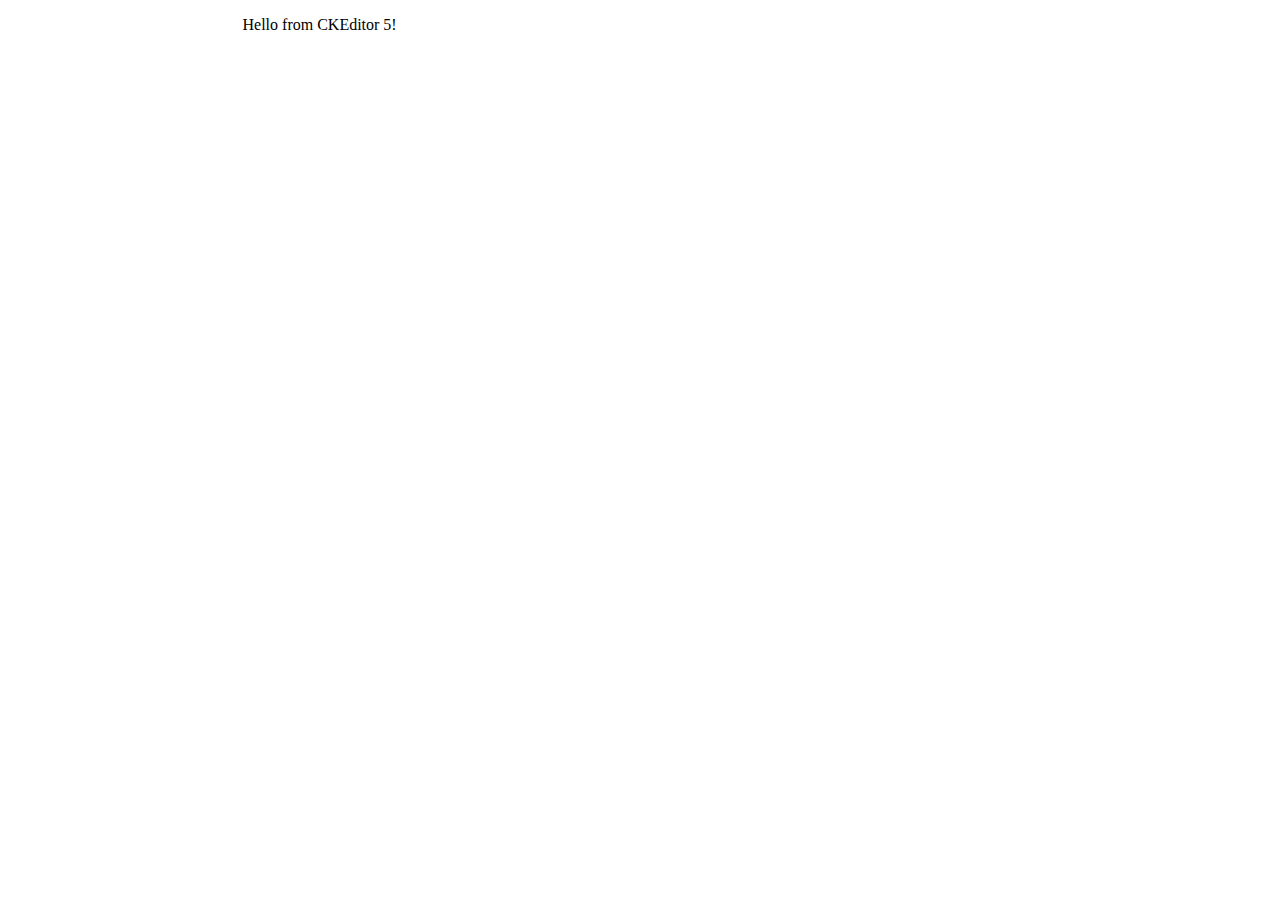
<file: test/ckeditor5-44.0.0/index.html>
<!DOCTYPE html>
<html lang="en">
	<head>
		<meta charset="UTF-8">
		<meta name="viewport" content="width=device-width, initial-scale=1.0">
		<title>CKEditor 5 - Quick start ZIP</title>
		<link rel="stylesheet" href="./ckeditor5/ckeditor5.css">
		<style>
			.main-container {
				width: 795px;
				margin-left: auto;
				margin-right: auto;
			}
		</style>
	</head>
	<body>
		<div class="main-container">
			<div id="editor">
				<p>Hello from CKEditor 5!</p>
			</div>
		</div>
		<script type="module">
			import {
				ClassicEditor,
				Essentials,
				Paragraph,
				Bold,
				Italic,
				Font
			} from 'test/ckeditor5-44.0.0/ckeditor5/ckeditor5.js';

            ClassicEditor
                .create( document.querySelector( '#editor' ), {
                    licenseKey: 'GPL',
                    plugins: [ Essentials, Paragraph, Bold, Italic, Font ],
                    toolbar: [
						'undo', 'redo', '|', 'bold', 'italic', '|',
						'fontSize', 'fontFamily', 'fontColor', 'fontBackgroundColor'
					],
					licenseKey: 'GPL'
				} )
				.then( editor => {
					window.editor = editor;
				} )
				.catch( error => {
					console.error( error );
				} );
		</script>
		<!-- A friendly reminder to run on a server, remove this during the integration. -->
		<!-- <script>
				window.onload = function() {
					if ( window.location.protocol === "file:" ) {
						alert( "This sample requires an HTTP server. Please serve this file with a web server." );
					}
				};
		</script> -->
	</body>
</html>
</file>
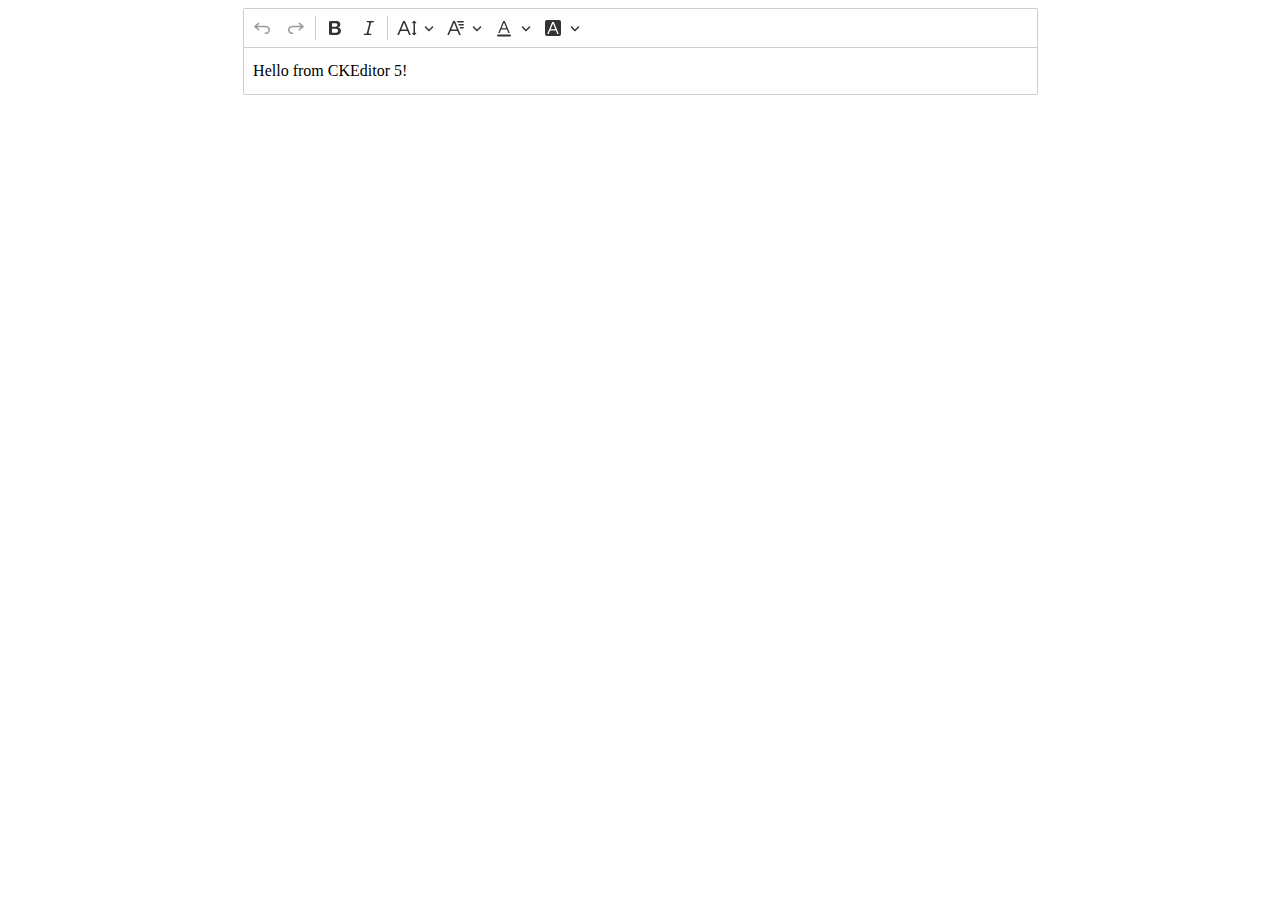
<file: system/lib/ckeditor5-44.0.0/index.html>
<!DOCTYPE html>
<html lang="en">
	<head>
		<meta charset="UTF-8">
		<meta name="viewport" content="width=device-width, initial-scale=1.0">
		<title>CKEditor 5 - Quick start ZIP</title>
		<link rel="stylesheet" href="./ckeditor5/ckeditor5.css">
		<style>
			.main-container {
				width: 795px;
				margin-left: auto;
				margin-right: auto;
			}
		</style>
	</head>
	<body>
		<div class="main-container">
			<div id="editor">
				<p>Hello from CKEditor 5!</p>
			</div>
		</div>
		<script type="importmap">
			{
				"imports": {
					"ckeditor5": "./ckeditor5/ckeditor5.js",
					"ckeditor5/": "./ckeditor5/"
				}
			}
		</script>
		<script type="module">
			import {
				ClassicEditor,
				Essentials,
				Paragraph,
				Bold,
				Italic,
				Font
			} from 'ckeditor5';

            ClassicEditor
                .create( document.querySelector( '#editor' ), {
                    licenseKey: 'GPL', // Or <YOUR_LICENSE_KEY>
                    plugins: [ Essentials, Paragraph, Bold, Italic, Font ],
                    toolbar: [
						'undo', 'redo', '|', 'bold', 'italic', '|',
						'fontSize', 'fontFamily', 'fontColor', 'fontBackgroundColor'
					],
					licenseKey: 'GPL'
				} )
				.then( editor => {
					window.editor = editor;
				} )
				.catch( error => {
					console.error( error );
				} );
		</script>
		<!-- A friendly reminder to run on a server, remove this during the integration. -->
		<script>
				window.onload = function() {
					if ( window.location.protocol === "file:" ) {
						alert( "This sample requires an HTTP server. Please serve this file with a web server." );
					}
				};
		</script>
	</body>
</html>
</file>
<file: test/ckeditor5-44.0.0/ckeditor5/ckeditor5.css>
/**
 * @license Copyright (c) 2003-2024, CKSource Holding sp. z o.o. All rights reserved.
 * For licensing, see LICENSE.md or https://ckeditor.com/legal/ckeditor-oss-license
 */
:root{--ck-color-base-foreground:#fafafa;--ck-color-base-background:#fff;--ck-color-base-border:#ccced1;--ck-color-base-action:#53a336;--ck-color-base-focus:#6cb5f9;--ck-color-base-text:#333;--ck-color-base-active:#2977ff;--ck-color-base-active-focus:#0d65ff;--ck-color-base-error:#db3700;--ck-color-focus-border-coordinates:218,81.8%,56.9%;--ck-color-focus-border:hsl(var(--ck-color-focus-border-coordinates));--ck-color-focus-outer-shadow:#cae1fc;--ck-color-focus-disabled-shadow:rgba(119,186,248,.3);--ck-color-focus-error-shadow:rgba(255,64,31,.3);--ck-color-text:var(--ck-color-base-text);--ck-color-shadow-drop:rgba(0,0,0,.15);--ck-color-shadow-drop-active:rgba(0,0,0,.2);--ck-color-shadow-inner:rgba(0,0,0,.1);--ck-color-button-default-background:transparent;--ck-color-button-default-hover-background:#f0f0f0;--ck-color-button-default-active-background:#f0f0f0;--ck-color-button-default-disabled-background:transparent;--ck-color-button-on-background:#f0f7ff;--ck-color-button-on-hover-background:#dbecff;--ck-color-button-on-active-background:#dbecff;--ck-color-button-on-disabled-background:#f0f2f4;--ck-color-button-on-color:#2977ff;--ck-color-button-action-background:var(--ck-color-base-action);--ck-color-button-action-hover-background:#4d9d30;--ck-color-button-action-active-background:#4d9d30;--ck-color-button-action-disabled-background:#7ec365;--ck-color-button-action-text:var(--ck-color-base-background);--ck-color-button-save:#008a00;--ck-color-button-cancel:#db3700;--ck-color-switch-button-off-background:#939393;--ck-color-switch-button-off-hover-background:#7d7d7d;--ck-color-switch-button-on-background:var(--ck-color-button-action-background);--ck-color-switch-button-on-hover-background:#4d9d30;--ck-color-switch-button-inner-background:var(--ck-color-base-background);--ck-color-switch-button-inner-shadow:rgba(0,0,0,.1);--ck-color-dropdown-panel-background:var(--ck-color-base-background);--ck-color-dropdown-panel-border:var(--ck-color-base-border);--ck-color-dialog-background:var(--ck-custom-background);--ck-color-dialog-form-header-border:var(--ck-custom-border);--ck-color-input-background:var(--ck-color-base-background);--ck-color-input-border:var(--ck-color-base-border);--ck-color-input-error-border:var(--ck-color-base-error);--ck-color-input-text:var(--ck-color-base-text);--ck-color-input-disabled-background:#f2f2f2;--ck-color-input-disabled-border:var(--ck-color-base-border);--ck-color-input-disabled-text:#757575;--ck-color-list-background:var(--ck-color-base-background);--ck-color-list-button-hover-background:var(--ck-color-button-default-hover-background);--ck-color-list-button-on-background:var(--ck-color-button-on-color);--ck-color-list-button-on-background-focus:var(--ck-color-button-on-color);--ck-color-list-button-on-text:var(--ck-color-base-background);--ck-color-panel-background:var(--ck-color-base-background);--ck-color-panel-border:var(--ck-color-base-border);--ck-color-toolbar-background:var(--ck-color-base-background);--ck-color-toolbar-border:var(--ck-color-base-border);--ck-color-tooltip-background:var(--ck-color-base-text);--ck-color-tooltip-text:var(--ck-color-base-background);--ck-color-engine-placeholder-text:#707070;--ck-color-upload-bar-background:#6cb5f9;--ck-color-link-default:#0000f0;--ck-color-link-selected-background:rgba(31,176,255,.1);--ck-color-link-fake-selection:rgba(31,176,255,.3);--ck-color-highlight-background:#ff0;--ck-color-light-red:#fcc;--ck-disabled-opacity:.5;--ck-focus-outer-shadow-geometry:0 0 0 3px;--ck-focus-outer-shadow:var(--ck-focus-outer-shadow-geometry) var(--ck-color-focus-outer-shadow);--ck-focus-disabled-outer-shadow:var(--ck-focus-outer-shadow-geometry) var(--ck-color-focus-disabled-shadow);--ck-focus-error-outer-shadow:var(--ck-focus-outer-shadow-geometry) var(--ck-color-focus-error-shadow);--ck-focus-ring:1px solid var(--ck-color-focus-border);--ck-font-size-base:13px;--ck-line-height-base:1.84615;--ck-font-face:Helvetica,Arial,Tahoma,Verdana,Sans-Serif;--ck-font-size-tiny:0.7em;--ck-font-size-small:0.75em;--ck-font-size-normal:1em;--ck-font-size-big:1.4em;--ck-font-size-large:1.8em;--ck-ui-component-min-height:2.3em}.ck-reset_all :not(.ck-reset_all-excluded *),.ck.ck-reset,.ck.ck-reset_all{word-wrap:break-word;background:transparent;border:0;box-sizing:border-box;height:auto;margin:0;padding:0;position:static;text-decoration:none;transition:none;vertical-align:middle;width:auto}.ck-reset_all :not(.ck-reset_all-excluded *),.ck.ck-reset_all{border-collapse:collapse;color:var(--ck-color-text);cursor:auto;float:none;font:normal normal normal var(--ck-font-size-base)/var(--ck-line-height-base) var(--ck-font-face);text-align:left;white-space:nowrap}.ck-reset_all .ck-rtl :not(.ck-reset_all-excluded *){text-align:right}.ck-reset_all iframe:not(.ck-reset_all-excluded *){vertical-align:inherit}.ck-reset_all textarea:not(.ck-reset_all-excluded *){white-space:pre-wrap}.ck-reset_all input[type=password]:not(.ck-reset_all-excluded *),.ck-reset_all input[type=text]:not(.ck-reset_all-excluded *),.ck-reset_all textarea:not(.ck-reset_all-excluded *){cursor:text}.ck-reset_all input[type=password][disabled]:not(.ck-reset_all-excluded *),.ck-reset_all input[type=text][disabled]:not(.ck-reset_all-excluded *),.ck-reset_all textarea[disabled]:not(.ck-reset_all-excluded *){cursor:default}.ck-reset_all fieldset:not(.ck-reset_all-excluded *){border:2px groove #dfdee3;padding:10px}.ck-reset_all button:not(.ck-reset_all-excluded *)::-moz-focus-inner{border:0;padding:0}.ck[dir=rtl],.ck[dir=rtl] .ck{text-align:right}:root{--ck-border-radius:2px;--ck-inner-shadow:2px 2px 3px var(--ck-color-shadow-inner) inset;--ck-drop-shadow:0 1px 2px 1px var(--ck-color-shadow-drop);--ck-drop-shadow-active:0 3px 6px 1px var(--ck-color-shadow-drop-active);--ck-spacing-unit:0.6em;--ck-spacing-large:calc(var(--ck-spacing-unit)*1.5);--ck-spacing-standard:var(--ck-spacing-unit);--ck-spacing-medium:calc(var(--ck-spacing-unit)*0.8);--ck-spacing-small:calc(var(--ck-spacing-unit)*0.5);--ck-spacing-tiny:calc(var(--ck-spacing-unit)*0.3);--ck-spacing-extra-tiny:calc(var(--ck-spacing-unit)*0.16)}.ck.ck-autocomplete>.ck-search__results{background:var(--ck-color-base-background);border:1px solid var(--ck-color-dropdown-panel-border);border-radius:0;max-height:200px;min-width:auto;overflow-y:auto}.ck-rounded-corners .ck.ck-autocomplete>.ck-search__results,.ck.ck-autocomplete>.ck-search__results.ck-rounded-corners{border-radius:var(--ck-border-radius)}.ck.ck-autocomplete>.ck-search__results{box-shadow:var(--ck-drop-shadow),0 0}.ck.ck-autocomplete>.ck-search__results.ck-search__results_n{border-bottom-left-radius:0;border-bottom-right-radius:0;margin-bottom:-1px}.ck.ck-autocomplete>.ck-search__results.ck-search__results_s{border-top-left-radius:0;border-top-right-radius:0;margin-top:-1px}.ck.ck-button,a.ck.ck-button{-webkit-appearance:none;background:var(--ck-color-button-default-background);border:1px solid transparent;border-radius:0;cursor:default;font-size:inherit;line-height:1;min-height:var(--ck-ui-component-min-height);min-width:var(--ck-ui-component-min-height);padding:var(--ck-spacing-tiny);text-align:center;transition:box-shadow .2s ease-in-out,border .2s ease-in-out;vertical-align:middle;white-space:nowrap}.ck.ck-button:not(.ck-disabled):hover,a.ck.ck-button:not(.ck-disabled):hover{background:var(--ck-color-button-default-hover-background)}.ck.ck-button:not(.ck-disabled):active,a.ck.ck-button:not(.ck-disabled):active{background:var(--ck-color-button-default-active-background)}.ck.ck-button.ck-disabled,a.ck.ck-button.ck-disabled{background:var(--ck-color-button-default-disabled-background)}.ck-rounded-corners .ck.ck-button,.ck-rounded-corners a.ck.ck-button,.ck.ck-button.ck-rounded-corners,a.ck.ck-button.ck-rounded-corners{border-radius:var(--ck-border-radius)}@media (prefers-reduced-motion:reduce){.ck.ck-button,a.ck.ck-button{transition:none}}.ck.ck-button:active,.ck.ck-button:focus,a.ck.ck-button:active,a.ck.ck-button:focus{border:var(--ck-focus-ring);box-shadow:var(--ck-focus-outer-shadow),0 0;outline:none}.ck.ck-button .ck-button__icon use,.ck.ck-button .ck-button__icon use *,a.ck.ck-button .ck-button__icon use,a.ck.ck-button .ck-button__icon use *{color:inherit}.ck.ck-button .ck-button__label,a.ck.ck-button .ck-button__label{color:inherit;cursor:inherit;font-size:inherit;font-weight:inherit;vertical-align:middle}[dir=ltr] .ck.ck-button .ck-button__label,[dir=ltr] a.ck.ck-button .ck-button__label{text-align:left}[dir=rtl] .ck.ck-button .ck-button__label,[dir=rtl] a.ck.ck-button .ck-button__label{text-align:right}.ck.ck-button .ck-button__keystroke,a.ck.ck-button .ck-button__keystroke{color:inherit;opacity:.5}[dir=ltr] .ck.ck-button .ck-button__keystroke,[dir=ltr] a.ck.ck-button .ck-button__keystroke{margin-left:var(--ck-spacing-large)}[dir=rtl] .ck.ck-button .ck-button__keystroke,[dir=rtl] a.ck.ck-button .ck-button__keystroke{margin-right:var(--ck-spacing-large)}.ck.ck-button.ck-disabled:active,.ck.ck-button.ck-disabled:focus,a.ck.ck-button.ck-disabled:active,a.ck.ck-button.ck-disabled:focus{box-shadow:var(--ck-focus-disabled-outer-shadow),0 0}.ck.ck-button.ck-disabled .ck-button__icon,.ck.ck-button.ck-disabled .ck-button__label,a.ck.ck-button.ck-disabled .ck-button__icon,a.ck.ck-button.ck-disabled .ck-button__label{opacity:var(--ck-disabled-opacity)}.ck.ck-button.ck-disabled .ck-button__keystroke,a.ck.ck-button.ck-disabled .ck-button__keystroke{opacity:.3}.ck.ck-button.ck-button_with-text,a.ck.ck-button.ck-button_with-text{padding:var(--ck-spacing-tiny) var(--ck-spacing-standard)}[dir=ltr] .ck.ck-button.ck-button_with-text .ck-button__icon,[dir=ltr] a.ck.ck-button.ck-button_with-text .ck-button__icon{margin-right:var(--ck-spacing-medium)}[dir=rtl] .ck.ck-button.ck-button_with-text .ck-button__icon,[dir=rtl] a.ck.ck-button.ck-button_with-text .ck-button__icon{margin-left:var(--ck-spacing-medium)}.ck.ck-button.ck-button_with-keystroke .ck-button__label,a.ck.ck-button.ck-button_with-keystroke .ck-button__label{flex-grow:1}.ck.ck-button.ck-on,a.ck.ck-button.ck-on{background:var(--ck-color-button-on-background);color:var(--ck-color-button-on-color)}.ck.ck-button.ck-on:not(.ck-disabled):hover,a.ck.ck-button.ck-on:not(.ck-disabled):hover{background:var(--ck-color-button-on-hover-background)}.ck.ck-button.ck-on:not(.ck-disabled):active,a.ck.ck-button.ck-on:not(.ck-disabled):active{background:var(--ck-color-button-on-active-background)}.ck.ck-button.ck-on.ck-disabled,a.ck.ck-button.ck-on.ck-disabled{background:var(--ck-color-button-on-disabled-background)}.ck.ck-button.ck-button-save,a.ck.ck-button.ck-button-save{color:var(--ck-color-button-save)}.ck.ck-button.ck-button-cancel,a.ck.ck-button.ck-button-cancel{color:var(--ck-color-button-cancel)}.ck.ck-button-action,a.ck.ck-button-action{background:var(--ck-color-button-action-background);color:var(--ck-color-button-action-text)}.ck.ck-button-action:not(.ck-disabled):hover,a.ck.ck-button-action:not(.ck-disabled):hover{background:var(--ck-color-button-action-hover-background)}.ck.ck-button-action:not(.ck-disabled):active,a.ck.ck-button-action:not(.ck-disabled):active{background:var(--ck-color-button-action-active-background)}.ck.ck-button-action.ck-disabled,a.ck.ck-button-action.ck-disabled{background:var(--ck-color-button-action-disabled-background)}.ck.ck-button-bold,a.ck.ck-button-bold{font-weight:700}:root{--ck-switch-button-toggle-width:2.6153846154em;--ck-switch-button-toggle-inner-size:calc(1.07692em + 1px);--ck-switch-button-translation:calc(var(--ck-switch-button-toggle-width) - var(--ck-switch-button-toggle-inner-size) - 2px);--ck-switch-button-inner-hover-shadow:0 0 0 5px var(--ck-color-switch-button-inner-shadow)}.ck.ck-button.ck-switchbutton,.ck.ck-button.ck-switchbutton.ck-on:active,.ck.ck-button.ck-switchbutton.ck-on:focus,.ck.ck-button.ck-switchbutton.ck-on:hover,.ck.ck-button.ck-switchbutton:active,.ck.ck-button.ck-switchbutton:focus,.ck.ck-button.ck-switchbutton:hover{background:transparent;color:inherit}[dir=ltr] .ck.ck-button.ck-switchbutton .ck-button__label{margin-right:calc(var(--ck-spacing-large)*2)}[dir=rtl] .ck.ck-button.ck-switchbutton .ck-button__label{margin-left:calc(var(--ck-spacing-large)*2)}.ck.ck-button.ck-switchbutton .ck-button__toggle{background:var(--ck-color-switch-button-off-background);border:1px solid transparent;border-radius:0;transition:background .4s ease,box-shadow .2s ease-in-out,outline .2s ease-in-out;width:var(--ck-switch-button-toggle-width)}.ck-rounded-corners .ck.ck-button.ck-switchbutton .ck-button__toggle,.ck.ck-button.ck-switchbutton .ck-button__toggle.ck-rounded-corners{border-radius:var(--ck-border-radius)}[dir=ltr] .ck.ck-button.ck-switchbutton .ck-button__toggle{margin-left:auto}[dir=rtl] .ck.ck-button.ck-switchbutton .ck-button__toggle{margin-right:auto}.ck.ck-button.ck-switchbutton .ck-button__toggle .ck-button__toggle__inner{background:var(--ck-color-switch-button-inner-background);border-radius:0;height:var(--ck-switch-button-toggle-inner-size);transition:all .3s ease;width:var(--ck-switch-button-toggle-inner-size)}.ck-rounded-corners .ck.ck-button.ck-switchbutton .ck-button__toggle .ck-button__toggle__inner,.ck.ck-button.ck-switchbutton .ck-button__toggle .ck-button__toggle__inner.ck-rounded-corners{border-radius:var(--ck-border-radius);border-radius:calc(var(--ck-border-radius)*.5)}@media (prefers-reduced-motion:reduce){.ck.ck-button.ck-switchbutton .ck-button__toggle .ck-button__toggle__inner{transition:none}}.ck.ck-button.ck-switchbutton .ck-button__toggle:hover{background:var(--ck-color-switch-button-off-hover-background)}.ck.ck-button.ck-switchbutton .ck-button__toggle:hover .ck-button__toggle__inner{box-shadow:var(--ck-switch-button-inner-hover-shadow)}.ck.ck-button.ck-switchbutton.ck-disabled .ck-button__toggle{opacity:var(--ck-disabled-opacity)}.ck.ck-button.ck-switchbutton:focus{border-color:transparent;box-shadow:none;outline:none}.ck.ck-button.ck-switchbutton:focus .ck-button__toggle{box-shadow:0 0 0 1px var(--ck-color-base-background),0 0 0 5px var(--ck-color-focus-outer-shadow);outline:var(--ck-focus-ring);outline-offset:1px}.ck.ck-button.ck-switchbutton.ck-on .ck-button__toggle{background:var(--ck-color-switch-button-on-background)}.ck.ck-button.ck-switchbutton.ck-on .ck-button__toggle:hover{background:var(--ck-color-switch-button-on-hover-background)}[dir=ltr] .ck.ck-button.ck-switchbutton.ck-on .ck-button__toggle .ck-button__toggle__inner{transform:translateX(var( --ck-switch-button-translation ))}[dir=rtl] .ck.ck-button.ck-switchbutton.ck-on .ck-button__toggle .ck-button__toggle__inner{transform:translateX(calc(var( --ck-switch-button-translation )*-1))}.ck.ck-button.ck-list-item-button{padding:var(--ck-spacing-tiny) calc(var(--ck-spacing-standard)*2)}.ck.ck-button.ck-list-item-button,.ck.ck-button.ck-list-item-button.ck-on{background:var(--ck-color-list-background);color:var(--ck-color-text)}[dir=ltr] .ck.ck-button.ck-list-item-button:has(.ck-list-item-button__check-holder){padding-left:var(--ck-spacing-small)}[dir=rtl] .ck.ck-button.ck-list-item-button:has(.ck-list-item-button__check-holder){padding-right:var(--ck-spacing-small)}.ck.ck-button.ck-list-item-button.ck-button.ck-on:hover,.ck.ck-button.ck-list-item-button.ck-on:hover,.ck.ck-button.ck-list-item-button.ck-on:not(.ck-list-item-button_toggleable),.ck.ck-button.ck-list-item-button:hover:not(.ck-disabled){background:var(--ck-color-list-button-hover-background)}.ck.ck-button.ck-list-item-button.ck-button.ck-on:hover:not(.ck-disabled),.ck.ck-button.ck-list-item-button.ck-on:hover:not(.ck-disabled),.ck.ck-button.ck-list-item-button.ck-on:not(.ck-list-item-button_toggleable):not(.ck-disabled),.ck.ck-button.ck-list-item-button:hover:not(.ck-disabled):not(.ck-disabled){color:var(--ck-color-text)}:root{--ck-collapsible-arrow-size:calc(var(--ck-icon-size)*0.5)}.ck.ck-collapsible>.ck.ck-button{border-radius:0;color:inherit;font-weight:700;width:100%}.ck.ck-collapsible>.ck.ck-button:focus{background:transparent}.ck.ck-collapsible>.ck.ck-button:active,.ck.ck-collapsible>.ck.ck-button:hover:not(:focus),.ck.ck-collapsible>.ck.ck-button:not(:focus){background:transparent;border-color:transparent;box-shadow:none}.ck.ck-collapsible>.ck.ck-button>.ck-icon{margin-right:var(--ck-spacing-medium);width:var(--ck-collapsible-arrow-size)}.ck.ck-collapsible>.ck-collapsible__children{padding:var(--ck-spacing-medium) var(--ck-spacing-large) var(--ck-spacing-large)}.ck.ck-collapsible.ck-collapsible_collapsed>.ck.ck-button .ck-icon{transform:rotate(-90deg)}:root{--ck-color-grid-tile-size:24px;--ck-color-color-grid-check-icon:#166fd4}.ck.ck-color-grid{grid-gap:5px;padding:8px}.ck.ck-color-grid__tile{transition:box-shadow .2s ease}@media (forced-colors:none){.ck.ck-color-grid__tile{border:0;height:var(--ck-color-grid-tile-size);min-height:var(--ck-color-grid-tile-size);min-width:var(--ck-color-grid-tile-size);padding:0;width:var(--ck-color-grid-tile-size)}.ck.ck-color-grid__tile.ck-on,.ck.ck-color-grid__tile:focus:not(.ck-disabled),.ck.ck-color-grid__tile:hover:not(.ck-disabled){border:0}.ck.ck-color-grid__tile.ck-color-selector__color-tile_bordered{box-shadow:0 0 0 1px var(--ck-color-base-border)}.ck.ck-color-grid__tile.ck-on{box-shadow:inset 0 0 0 1px var(--ck-color-base-background),0 0 0 2px var(--ck-color-base-text)}.ck.ck-color-grid__tile:focus:not(.ck-disabled),.ck.ck-color-grid__tile:hover:not(.ck-disabled){box-shadow:inset 0 0 0 1px var(--ck-color-base-background),0 0 0 2px var(--ck-color-focus-border)}}@media (forced-colors:active){.ck.ck-color-grid__tile{height:unset;min-height:unset;min-width:unset;padding:0 var(--ck-spacing-small);width:unset}.ck.ck-color-grid__tile .ck-button__label{display:inline-block}}@media (prefers-reduced-motion:reduce){.ck.ck-color-grid__tile{transition:none}}.ck.ck-color-grid__tile.ck-disabled{cursor:unset;transition:unset}.ck.ck-color-grid__tile .ck.ck-icon{color:var(--ck-color-color-grid-check-icon);display:none}.ck.ck-color-grid__tile.ck-on .ck.ck-icon{display:block}.ck.ck-color-grid__label{padding:0 var(--ck-spacing-standard)}.ck.ck-color-selector .ck-color-grids-fragment .ck-button.ck-color-selector__color-picker,.ck.ck-color-selector .ck-color-grids-fragment .ck-button.ck-color-selector__remove-color{width:100%}.ck.ck-color-selector .ck-color-grids-fragment .ck-button.ck-color-selector__color-picker{border-bottom-left-radius:0;border-bottom-right-radius:0;padding:calc(var(--ck-spacing-standard)/2) var(--ck-spacing-standard)}.ck.ck-color-selector .ck-color-grids-fragment .ck-button.ck-color-selector__color-picker:not(:focus){border-top:1px solid var(--ck-color-base-border)}[dir=ltr] .ck.ck-color-selector .ck-color-grids-fragment .ck-button.ck-color-selector__color-picker .ck.ck-icon{margin-right:var(--ck-spacing-standard)}[dir=rtl] .ck.ck-color-selector .ck-color-grids-fragment .ck-button.ck-color-selector__color-picker .ck.ck-icon{margin-left:var(--ck-spacing-standard)}.ck.ck-color-selector .ck-color-grids-fragment label.ck.ck-color-grid__label{font-weight:unset}.ck.ck-color-selector .ck-color-picker-fragment .ck.ck-color-picker{padding:8px}.ck.ck-color-selector .ck-color-picker-fragment .ck.ck-color-picker .hex-color-picker{height:100px;min-width:180px}.ck.ck-color-selector .ck-color-picker-fragment .ck.ck-color-picker .hex-color-picker::part(saturation){border-radius:var(--ck-border-radius) var(--ck-border-radius) 0 0}.ck.ck-color-selector .ck-color-picker-fragment .ck.ck-color-picker .hex-color-picker::part(hue){border-radius:0 0 var(--ck-border-radius) var(--ck-border-radius)}.ck.ck-color-selector .ck-color-picker-fragment .ck.ck-color-picker .hex-color-picker::part(hue-pointer),.ck.ck-color-selector .ck-color-picker-fragment .ck.ck-color-picker .hex-color-picker::part(saturation-pointer){height:15px;width:15px}.ck.ck-color-selector .ck-color-picker-fragment .ck.ck-color-selector_action-bar{padding:0 8px 8px}:root{--ck-dialog-overlay-background-color:rgba(0,0,0,.5);--ck-dialog-drop-shadow:0px 0px 6px 2px rgba(0,0,0,.15);--ck-dialog-max-width:100vw;--ck-dialog-max-height:90vh;--ck-color-dialog-background:var(--ck-color-base-background);--ck-color-dialog-form-header-border:var(--ck-color-base-border)}.ck.ck-dialog-overlay{animation:ck-dialog-fade-in .3s;background:var(--ck-dialog-overlay-background-color);z-index:var(--ck-z-dialog)}.ck.ck-dialog{--ck-drop-shadow:var(--ck-dialog-drop-shadow);background:var(--ck-color-dialog-background);border:1px solid var(--ck-color-base-border);border-radius:0;max-height:var(--ck-dialog-max-height);max-width:var(--ck-dialog-max-width);overscroll-behavior:contain}.ck-rounded-corners .ck.ck-dialog,.ck.ck-dialog.ck-rounded-corners{border-radius:var(--ck-border-radius)}.ck.ck-dialog{box-shadow:var(--ck-drop-shadow),0 0}.ck.ck-dialog .ck.ck-form__header{border-bottom:1px solid var(--ck-color-dialog-form-header-border)}.ck-dialog-scroll-locked{overflow:hidden}@keyframes ck-dialog-fade-in{0%{background:transparent}to{background:var(--ck-dialog-overlay-background-color)}}.ck.ck-dialog .ck.ck-dialog__actions{padding:var(--ck-spacing-large)}.ck.ck-dialog .ck.ck-dialog__actions>*+*{margin-left:var(--ck-spacing-large)}:root{--ck-dropdown-arrow-size:calc(var(--ck-icon-size)*0.5)}.ck.ck-dropdown{font-size:inherit}.ck.ck-dropdown .ck-dropdown__arrow{width:var(--ck-dropdown-arrow-size)}[dir=ltr] .ck.ck-dropdown .ck-dropdown__arrow{margin-left:var(--ck-spacing-standard);right:var(--ck-spacing-standard)}[dir=rtl] .ck.ck-dropdown .ck-dropdown__arrow{left:var(--ck-spacing-standard);margin-right:var(--ck-spacing-small)}.ck.ck-dropdown.ck-disabled .ck-dropdown__arrow{opacity:var(--ck-disabled-opacity)}[dir=ltr] .ck.ck-dropdown .ck-button.ck-dropdown__button:not(.ck-button_with-text){padding-left:var(--ck-spacing-small)}[dir=rtl] .ck.ck-dropdown .ck-button.ck-dropdown__button:not(.ck-button_with-text){padding-right:var(--ck-spacing-small)}.ck.ck-dropdown .ck-button.ck-dropdown__button .ck-button__label{overflow:hidden;text-overflow:ellipsis;width:7em}.ck.ck-dropdown .ck-button.ck-dropdown__button.ck-disabled .ck-button__label{opacity:var(--ck-disabled-opacity)}.ck.ck-dropdown .ck-button.ck-dropdown__button.ck-on{border-bottom-left-radius:0;border-bottom-right-radius:0}.ck.ck-dropdown .ck-button.ck-dropdown__button.ck-dropdown__button_label-width_auto .ck-button__label{width:auto}.ck.ck-dropdown .ck-button.ck-dropdown__button.ck-off:active,.ck.ck-dropdown .ck-button.ck-dropdown__button.ck-on:active{box-shadow:none}.ck.ck-dropdown .ck-button.ck-dropdown__button.ck-off:active:focus,.ck.ck-dropdown .ck-button.ck-dropdown__button.ck-on:active:focus{box-shadow:var(--ck-focus-outer-shadow),0 0}.ck.ck-dropdown__panel{background:var(--ck-color-dropdown-panel-background);border:1px solid var(--ck-color-dropdown-panel-border);border-radius:0;bottom:0;min-width:100%}.ck-rounded-corners .ck.ck-dropdown__panel,.ck.ck-dropdown__panel.ck-rounded-corners{border-radius:var(--ck-border-radius)}.ck.ck-dropdown__panel{box-shadow:var(--ck-drop-shadow),0 0}.ck.ck-dropdown__panel.ck-dropdown__panel_se{border-top-left-radius:0}.ck.ck-dropdown__panel.ck-dropdown__panel_sw{border-top-right-radius:0}.ck.ck-dropdown__panel.ck-dropdown__panel_ne{border-bottom-left-radius:0}.ck.ck-dropdown__panel.ck-dropdown__panel_nw{border-bottom-right-radius:0}.ck.ck-dropdown__panel:focus{outline:none}.ck.ck-dropdown>.ck-dropdown__panel>.ck-list{border-radius:0}.ck-rounded-corners .ck.ck-dropdown>.ck-dropdown__panel>.ck-list,.ck.ck-dropdown>.ck-dropdown__panel>.ck-list.ck-rounded-corners{border-radius:var(--ck-border-radius);border-top-left-radius:0}.ck.ck-dropdown>.ck-dropdown__panel>.ck-list .ck-list__item:first-child>.ck-button{border-radius:0}.ck-rounded-corners .ck.ck-dropdown>.ck-dropdown__panel>.ck-list .ck-list__item:first-child>.ck-button,.ck.ck-dropdown>.ck-dropdown__panel>.ck-list .ck-list__item:first-child>.ck-button.ck-rounded-corners{border-radius:var(--ck-border-radius);border-bottom-left-radius:0;border-bottom-right-radius:0;border-top-left-radius:0}.ck.ck-dropdown>.ck-dropdown__panel>.ck-list .ck-list__item:last-child>.ck-button{border-radius:0}.ck-rounded-corners .ck.ck-dropdown>.ck-dropdown__panel>.ck-list .ck-list__item:last-child>.ck-button,.ck.ck-dropdown>.ck-dropdown__panel>.ck-list .ck-list__item:last-child>.ck-button.ck-rounded-corners{border-radius:var(--ck-border-radius);border-top-left-radius:0;border-top-right-radius:0}:root{--ck-color-split-button-hover-background:#ebebeb;--ck-color-split-button-hover-border:#b3b3b3}[dir=ltr] .ck.ck-splitbutton.ck-splitbutton_open>.ck-splitbutton__action,[dir=ltr] .ck.ck-splitbutton:hover>.ck-splitbutton__action{border-bottom-right-radius:unset;border-top-right-radius:unset}[dir=rtl] .ck.ck-splitbutton.ck-splitbutton_open>.ck-splitbutton__action,[dir=rtl] .ck.ck-splitbutton:hover>.ck-splitbutton__action{border-bottom-left-radius:unset;border-top-left-radius:unset}.ck.ck-splitbutton>.ck-splitbutton__arrow{min-width:unset}[dir=ltr] .ck.ck-splitbutton>.ck-splitbutton__arrow{border-bottom-left-radius:unset;border-top-left-radius:unset}[dir=rtl] .ck.ck-splitbutton>.ck-splitbutton__arrow{border-bottom-right-radius:unset;border-top-right-radius:unset}.ck.ck-splitbutton>.ck-splitbutton__arrow svg{width:var(--ck-dropdown-arrow-size)}.ck.ck-splitbutton>.ck-splitbutton__arrow:not(:focus){border-bottom-width:0;border-top-width:0}.ck.ck-splitbutton.ck-splitbutton_open{border-radius:0}.ck-rounded-corners .ck.ck-splitbutton.ck-splitbutton_open,.ck.ck-splitbutton.ck-splitbutton_open.ck-rounded-corners{border-radius:var(--ck-border-radius)}.ck-rounded-corners .ck.ck-splitbutton.ck-splitbutton_open>.ck-splitbutton__action,.ck.ck-splitbutton.ck-splitbutton_open.ck-rounded-corners>.ck-splitbutton__action{border-bottom-left-radius:0}.ck-rounded-corners .ck.ck-splitbutton.ck-splitbutton_open>.ck-splitbutton__arrow,.ck.ck-splitbutton.ck-splitbutton_open.ck-rounded-corners>.ck-splitbutton__arrow{border-bottom-right-radius:0}.ck.ck-splitbutton.ck-splitbutton_open>.ck-button:not(.ck-on):not(.ck-disabled):not(:hover),.ck.ck-splitbutton:hover>.ck-button:not(.ck-on):not(.ck-disabled):not(:hover){background:var(--ck-color-split-button-hover-background)}.ck.ck-splitbutton.ck-splitbutton_open>.ck-splitbutton__arrow:not(.ck-disabled):after,.ck.ck-splitbutton:hover>.ck-splitbutton__arrow:not(.ck-disabled):after{background-color:var(--ck-color-split-button-hover-border);content:"";height:100%;position:absolute;width:1px}.ck.ck-splitbutton.ck-splitbutton_open>.ck-splitbutton__arrow:focus:after,.ck.ck-splitbutton:hover>.ck-splitbutton__arrow:focus:after{--ck-color-split-button-hover-border:var(--ck-color-focus-border)}[dir=ltr] .ck.ck-splitbutton.ck-splitbutton_open>.ck-splitbutton__arrow:not(.ck-disabled):after,[dir=ltr] .ck.ck-splitbutton:hover>.ck-splitbutton__arrow:not(.ck-disabled):after{left:-1px}[dir=rtl] .ck.ck-splitbutton.ck-splitbutton_open>.ck-splitbutton__arrow:not(.ck-disabled):after,[dir=rtl] .ck.ck-splitbutton:hover>.ck-splitbutton__arrow:not(.ck-disabled):after{right:-1px}.ck.ck-toolbar-dropdown .ck-toolbar{border:0}.ck.ck-button.ck-dropdown-menu-list__nested-menu__button{border-radius:0;padding:var(--ck-spacing-tiny) calc(var(--ck-spacing-standard)*2);width:100%}.ck.ck-button.ck-dropdown-menu-list__nested-menu__button:focus{border-color:transparent;box-shadow:none}.ck.ck-button.ck-dropdown-menu-list__nested-menu__button:focus:not(.ck-on){background:var(--ck-color-button-default-hover-background)}.ck.ck-button.ck-dropdown-menu-list__nested-menu__button>.ck-button__label{flex-grow:1;overflow:hidden;text-overflow:ellipsis}.ck.ck-button.ck-dropdown-menu-list__nested-menu__button.ck-disabled>.ck-button__label{opacity:var(--ck-disabled-opacity)}.ck.ck-button.ck-dropdown-menu-list__nested-menu__button.ck-icon-spacing:not(:has(.ck-button__icon))>.ck-button__label{margin-left:calc(var(--ck-icon-size) - var(--ck-spacing-small))}.ck.ck-button.ck-dropdown-menu-list__nested-menu__button>.ck-dropdown-menu-list__nested-menu__button__arrow{width:var(--ck-dropdown-arrow-size)}[dir=ltr] .ck.ck-button.ck-dropdown-menu-list__nested-menu__button>.ck-dropdown-menu-list__nested-menu__button__arrow{margin-right:calc(var(--ck-spacing-small)*-1);transform:rotate(-90deg)}[dir=rtl] .ck.ck-button.ck-dropdown-menu-list__nested-menu__button>.ck-dropdown-menu-list__nested-menu__button__arrow{margin-left:calc(var(--ck-spacing-small)*-1);transform:rotate(90deg)}.ck.ck-button.ck-dropdown-menu-list__nested-menu__button.ck-disabled>.ck-dropdown-menu-list__nested-menu__button__arrow{opacity:var(--ck-disabled-opacity)}[dir=ltr] .ck.ck-button.ck-dropdown-menu-list__nested-menu__button:not(.ck-button_with-text){padding-left:var(--ck-spacing-small)}[dir=ltr] .ck.ck-button.ck-dropdown-menu-list__nested-menu__button>.ck-dropdown-menu-list__nested-menu__button__arrow{margin-left:var(--ck-spacing-standard);right:var(--ck-spacing-standard)}[dir=rtl] .ck.ck-button.ck-dropdown-menu-list__nested-menu__button:not(.ck-button_with-text){padding-right:var(--ck-spacing-small)}[dir=rtl] .ck.ck-button.ck-dropdown-menu-list__nested-menu__button>.ck-dropdown-menu-list__nested-menu__button__arrow{left:var(--ck-spacing-standard);margin-right:var(--ck-spacing-small)}:root{--ck-dropdown-menu-menu-item-min-width:18em}.ck.ck-dropdown-menu-list__nested-menu__item{min-width:var(--ck-dropdown-menu-menu-item-min-width)}.ck-button.ck-dropdown-menu-list__nested-menu__item__button{border-radius:0}.ck-button.ck-dropdown-menu-list__nested-menu__item__button>.ck-spinner-container,.ck-button.ck-dropdown-menu-list__nested-menu__item__button>.ck-spinner-container .ck-spinner{--ck-toolbar-spinner-size:20px}.ck-button.ck-dropdown-menu-list__nested-menu__item__button>.ck-spinner-container{margin-left:calc(var(--ck-spacing-small)*-1);margin-right:var(--ck-spacing-small)}.ck-button.ck-dropdown-menu-list__nested-menu__item__button:focus{border-color:transparent;box-shadow:none}.ck-button.ck-dropdown-menu-list__nested-menu__item__button:focus:not(.ck-on){background:var(--ck-color-button-default-hover-background)}:root{--ck-dropdown-menu-menu-panel-max-width:75vw}.ck.ck-balloon-panel.ck-dropdown-menu__nested-menu__panel{background:var(--ck-color-dropdown-panel-background);border:1px solid var(--ck-color-dropdown-panel-border);bottom:0;box-shadow:var(--ck-drop-shadow),0 0;height:fit-content;max-width:var(--ck-dropdown-menu-menu-panel-max-width)}.ck.ck-balloon-panel.ck-dropdown-menu__nested-menu__panel:after,.ck.ck-balloon-panel.ck-dropdown-menu__nested-menu__panel:before{display:none}.ck.ck-balloon-panel.ck-dropdown-menu__nested-menu__panel.ck-balloon-panel_es,.ck.ck-balloon-panel.ck-dropdown-menu__nested-menu__panel.ck-balloon-panel_se{border-top-left-radius:0}.ck.ck-balloon-panel.ck-dropdown-menu__nested-menu__panel.ck-balloon-panel_sw,.ck.ck-balloon-panel.ck-dropdown-menu__nested-menu__panel.ck-balloon-panel_ws{border-top-right-radius:0}.ck.ck-balloon-panel.ck-dropdown-menu__nested-menu__panel.ck-balloon-panel_en,.ck.ck-balloon-panel.ck-dropdown-menu__nested-menu__panel.ck-balloon-panel_ne{border-bottom-left-radius:0}.ck.ck-balloon-panel.ck-dropdown-menu__nested-menu__panel.ck-balloon-panel_nw,.ck.ck-balloon-panel.ck-dropdown-menu__nested-menu__panel.ck-balloon-panel_wn{border-bottom-right-radius:0}.ck.ck-balloon-panel.ck-dropdown-menu__nested-menu__panel:focus{outline:none}:root{--ck-accessibility-help-dialog-max-width:600px;--ck-accessibility-help-dialog-max-height:400px;--ck-accessibility-help-dialog-border-color:#ccced1;--ck-accessibility-help-dialog-code-background-color:#ededed;--ck-accessibility-help-dialog-kbd-shadow-color:#9c9c9c}.ck.ck-accessibility-help-dialog .ck-accessibility-help-dialog__content{border:1px solid transparent;max-height:var(--ck-accessibility-help-dialog-max-height);max-width:var(--ck-accessibility-help-dialog-max-width);overflow:auto;padding:var(--ck-spacing-large);user-select:text}.ck.ck-accessibility-help-dialog .ck-accessibility-help-dialog__content:focus{border:var(--ck-focus-ring);box-shadow:var(--ck-focus-outer-shadow),0 0;outline:none}.ck.ck-accessibility-help-dialog .ck-accessibility-help-dialog__content *{white-space:normal}.ck.ck-accessibility-help-dialog .ck-accessibility-help-dialog__content .ck-label{display:none}.ck.ck-accessibility-help-dialog .ck-accessibility-help-dialog__content h3{font-size:1.2em;font-weight:700}.ck.ck-accessibility-help-dialog .ck-accessibility-help-dialog__content h4{font-size:1em;font-weight:700}.ck.ck-accessibility-help-dialog .ck-accessibility-help-dialog__content h3,.ck.ck-accessibility-help-dialog .ck-accessibility-help-dialog__content h4,.ck.ck-accessibility-help-dialog .ck-accessibility-help-dialog__content p,.ck.ck-accessibility-help-dialog .ck-accessibility-help-dialog__content table{margin:1em 0}.ck.ck-accessibility-help-dialog .ck-accessibility-help-dialog__content dl{border-bottom:none;border-top:1px solid var(--ck-accessibility-help-dialog-border-color);display:grid;grid-template-columns:2fr 1fr}.ck.ck-accessibility-help-dialog .ck-accessibility-help-dialog__content dl dd,.ck.ck-accessibility-help-dialog .ck-accessibility-help-dialog__content dl dt{border-bottom:1px solid var(--ck-accessibility-help-dialog-border-color);padding:.4em 0}.ck.ck-accessibility-help-dialog .ck-accessibility-help-dialog__content dl dt{grid-column-start:1}.ck.ck-accessibility-help-dialog .ck-accessibility-help-dialog__content dl dd{grid-column-start:2;text-align:right}.ck.ck-accessibility-help-dialog .ck-accessibility-help-dialog__content code,.ck.ck-accessibility-help-dialog .ck-accessibility-help-dialog__content kbd{background:var(--ck-accessibility-help-dialog-code-background-color);border-radius:2px;display:inline-block;font-size:.9em;line-height:1;padding:.4em;text-align:center;vertical-align:middle}.ck.ck-accessibility-help-dialog .ck-accessibility-help-dialog__content code{font-family:monospace}.ck.ck-accessibility-help-dialog .ck-accessibility-help-dialog__content kbd{box-shadow:0 1px 1px var(--ck-accessibility-help-dialog-kbd-shadow-color);margin:0 1px;min-width:1.8em}.ck.ck-accessibility-help-dialog .ck-accessibility-help-dialog__content kbd+kbd{margin-left:2px}:root{--ck-color-editable-blur-selection:#d9d9d9}.ck.ck-editor__editable:not(.ck-editor__nested-editable){border-radius:0}.ck-rounded-corners .ck.ck-editor__editable:not(.ck-editor__nested-editable),.ck.ck-editor__editable.ck-rounded-corners:not(.ck-editor__nested-editable){border-radius:var(--ck-border-radius)}.ck.ck-editor__editable.ck-focused:not(.ck-editor__nested-editable){border:var(--ck-focus-ring);box-shadow:var(--ck-inner-shadow),0 0;outline:none}.ck.ck-editor__editable_inline{border:1px solid transparent;overflow:auto;padding:0 var(--ck-spacing-standard)}.ck.ck-editor__editable_inline[dir=ltr]{text-align:left}.ck.ck-editor__editable_inline[dir=rtl]{text-align:right}.ck.ck-editor__editable_inline>:first-child{margin-top:var(--ck-spacing-large)}.ck.ck-editor__editable_inline>:last-child{margin-bottom:var(--ck-spacing-large)}.ck.ck-editor__editable_inline.ck-blurred ::selection{background:var(--ck-color-editable-blur-selection)}.ck.ck-balloon-panel.ck-toolbar-container[class*=arrow_n]:after{border-bottom-color:var(--ck-color-panel-background)}.ck.ck-balloon-panel.ck-toolbar-container[class*=arrow_s]:after{border-top-color:var(--ck-color-panel-background)}:root{--ck-form-header-height:44px}.ck.ck-form__header{border-bottom:1px solid var(--ck-color-base-border);height:var(--ck-form-header-height);line-height:var(--ck-form-header-height);padding:var(--ck-spacing-small) var(--ck-spacing-large)}[dir=ltr] .ck.ck-form__header>.ck-icon{margin-right:var(--ck-spacing-medium)}[dir=rtl] .ck.ck-form__header>.ck-icon{margin-left:var(--ck-spacing-medium)}.ck.ck-form__header .ck-form__header__label{--ck-font-size-base:15px;font-weight:700}:root{--ck-icon-size:calc(var(--ck-line-height-base)*var(--ck-font-size-normal));--ck-icon-font-size:.8333350694em}.ck.ck-icon{font-size:var(--ck-icon-font-size);height:var(--ck-icon-size);width:var(--ck-icon-size);will-change:transform}.ck.ck-icon,.ck.ck-icon *{cursor:inherit}.ck.ck-icon.ck-icon_inherit-color,.ck.ck-icon.ck-icon_inherit-color *{color:inherit}.ck.ck-icon.ck-icon_inherit-color :not([fill]){fill:currentColor}:root{--ck-input-width:18em;--ck-input-text-width:var(--ck-input-width)}.ck.ck-input{background:var(--ck-color-input-background);border:1px solid var(--ck-color-input-border);border-radius:0;min-height:var(--ck-ui-component-min-height);min-width:var(--ck-input-width);padding:var(--ck-spacing-extra-tiny) var(--ck-spacing-medium);transition:box-shadow .1s ease-in-out,border .1s ease-in-out}.ck-rounded-corners .ck.ck-input,.ck.ck-input.ck-rounded-corners{border-radius:var(--ck-border-radius)}@media (prefers-reduced-motion:reduce){.ck.ck-input{transition:none}}.ck.ck-input:focus{border:var(--ck-focus-ring);box-shadow:var(--ck-focus-outer-shadow),0 0;outline:none}.ck.ck-input[readonly]{background:var(--ck-color-input-disabled-background);border:1px solid var(--ck-color-input-disabled-border);color:var(--ck-color-input-disabled-text)}.ck.ck-input[readonly]:focus{box-shadow:var(--ck-focus-disabled-outer-shadow),0 0}.ck.ck-input.ck-error{animation:ck-input-shake .3s ease both;border-color:var(--ck-color-input-error-border)}@media (prefers-reduced-motion:reduce){.ck.ck-input.ck-error{animation:none}}.ck.ck-input.ck-error:focus{box-shadow:var(--ck-focus-error-outer-shadow),0 0}@keyframes ck-input-shake{20%{transform:translateX(-2px)}40%{transform:translateX(2px)}60%{transform:translateX(-1px)}80%{transform:translateX(1px)}}.ck.ck-label{font-weight:700}:root{--ck-labeled-field-view-transition:.1s cubic-bezier(0,0,0.24,0.95);--ck-labeled-field-empty-unfocused-max-width:100% - 2 * var(--ck-spacing-medium);--ck-labeled-field-label-default-position-x:var(--ck-spacing-medium);--ck-labeled-field-label-default-position-y:calc(var(--ck-font-size-base)*0.6);--ck-color-labeled-field-label-background:var(--ck-color-base-background)}.ck.ck-labeled-field-view{border-radius:0}.ck-rounded-corners .ck.ck-labeled-field-view,.ck.ck-labeled-field-view.ck-rounded-corners{border-radius:var(--ck-border-radius)}.ck.ck-labeled-field-view>.ck.ck-labeled-field-view__input-wrapper{width:100%}.ck.ck-labeled-field-view>.ck.ck-labeled-field-view__input-wrapper>.ck.ck-label{background:var(--ck-color-labeled-field-label-background);font-weight:400;line-height:normal;max-width:100%;overflow:hidden;padding:0 calc(var(--ck-font-size-tiny)*.5);pointer-events:none;text-overflow:ellipsis;top:0;transition:transform var(--ck-labeled-field-view-transition),padding var(--ck-labeled-field-view-transition),background var(--ck-labeled-field-view-transition)}[dir=ltr] .ck.ck-labeled-field-view>.ck.ck-labeled-field-view__input-wrapper>.ck.ck-label{left:0;transform:translate(var(--ck-spacing-medium),-6px) scale(.75);transform-origin:0 0}[dir=rtl] .ck.ck-labeled-field-view>.ck.ck-labeled-field-view__input-wrapper>.ck.ck-label{right:0;transform:translate(calc(var(--ck-spacing-medium)*-1),-6px) scale(.75);transform-origin:100% 0}@media (prefers-reduced-motion:reduce){.ck.ck-labeled-field-view>.ck.ck-labeled-field-view__input-wrapper>.ck.ck-label{transition:none}}.ck.ck-labeled-field-view.ck-error .ck-input:not([readonly])+.ck.ck-label,.ck.ck-labeled-field-view.ck-error>.ck.ck-labeled-field-view__input-wrapper>.ck.ck-label{color:var(--ck-color-base-error)}.ck.ck-labeled-field-view .ck-labeled-field-view__status{font-size:var(--ck-font-size-small);margin-top:var(--ck-spacing-small);white-space:normal}.ck.ck-labeled-field-view .ck-labeled-field-view__status.ck-labeled-field-view__status_error{color:var(--ck-color-base-error)}.ck.ck-labeled-field-view.ck-disabled>.ck.ck-labeled-field-view__input-wrapper>.ck.ck-label,.ck.ck-labeled-field-view.ck-labeled-field-view_empty:not(.ck-labeled-field-view_focused)>.ck.ck-labeled-field-view__input-wrapper>.ck.ck-label{color:var(--ck-color-input-disabled-text)}.ck.ck-labeled-field-view.ck-disabled.ck-labeled-field-view_empty:not(.ck-labeled-field-view_placeholder)>.ck.ck-labeled-field-view__input-wrapper>.ck.ck-label,.ck.ck-labeled-field-view.ck-labeled-field-view_empty:not(.ck-labeled-field-view_focused):not(.ck-labeled-field-view_placeholder):not(.ck-error)>.ck.ck-labeled-field-view__input-wrapper>.ck.ck-label{background:transparent;max-width:calc(var(--ck-labeled-field-empty-unfocused-max-width));padding:0}[dir=ltr] .ck.ck-labeled-field-view.ck-disabled.ck-labeled-field-view_empty:not(.ck-labeled-field-view_placeholder)>.ck.ck-labeled-field-view__input-wrapper>.ck.ck-label,[dir=ltr] .ck.ck-labeled-field-view.ck-labeled-field-view_empty:not(.ck-labeled-field-view_focused):not(.ck-labeled-field-view_placeholder):not(.ck-error)>.ck.ck-labeled-field-view__input-wrapper>.ck.ck-label{transform:translate(var(--ck-labeled-field-label-default-position-x),var(--ck-labeled-field-label-default-position-y)) scale(1)}[dir=rtl] .ck.ck-labeled-field-view.ck-disabled.ck-labeled-field-view_empty:not(.ck-labeled-field-view_placeholder)>.ck.ck-labeled-field-view__input-wrapper>.ck.ck-label,[dir=rtl] .ck.ck-labeled-field-view.ck-labeled-field-view_empty:not(.ck-labeled-field-view_focused):not(.ck-labeled-field-view_placeholder):not(.ck-error)>.ck.ck-labeled-field-view__input-wrapper>.ck.ck-label{transform:translate(calc(var(--ck-labeled-field-label-default-position-x)*-1),var(--ck-labeled-field-label-default-position-y)) scale(1)}.ck.ck-labeled-field-view>.ck.ck-labeled-field-view__input-wrapper>.ck-dropdown>.ck.ck-button{background:transparent}.ck.ck-labeled-field-view.ck-labeled-field-view_empty>.ck.ck-labeled-field-view__input-wrapper>.ck-dropdown>.ck-button>.ck-button__label{opacity:0}.ck.ck-labeled-field-view.ck-labeled-field-view_empty:not(.ck-labeled-field-view_focused):not(.ck-labeled-field-view_placeholder)>.ck.ck-labeled-field-view__input-wrapper>.ck-dropdown+.ck-label{max-width:calc(var(--ck-labeled-field-empty-unfocused-max-width) - var(--ck-dropdown-arrow-size) - var(--ck-spacing-standard))}.ck.ck-labeled-input .ck-labeled-input__status{font-size:var(--ck-font-size-small);margin-top:var(--ck-spacing-small);white-space:normal}.ck.ck-labeled-input .ck-labeled-input__status_error{color:var(--ck-color-base-error)}.ck.ck-list{background:var(--ck-color-list-background);border-radius:0;list-style-type:none;padding:var(--ck-spacing-small) 0}.ck-rounded-corners .ck.ck-list,.ck.ck-list.ck-rounded-corners{border-radius:var(--ck-border-radius)}.ck.ck-list__item{cursor:default;min-width:15em}.ck.ck-list__item>.ck-button:not(.ck-list-item-button){border-radius:0;min-height:unset;padding:var(--ck-spacing-tiny) calc(var(--ck-spacing-standard)*2);width:100%}[dir=ltr] .ck.ck-list__item>.ck-button:not(.ck-list-item-button){text-align:left}[dir=rtl] .ck.ck-list__item>.ck-button:not(.ck-list-item-button){text-align:right}.ck.ck-list__item>.ck-button:not(.ck-list-item-button) .ck-button__label{line-height:calc(var(--ck-line-height-base)*var(--ck-font-size-base))}.ck.ck-list__item>.ck-button:not(.ck-list-item-button):active{box-shadow:none}.ck.ck-list__item>.ck-button.ck-on:not(.ck-list-item-button){background:var(--ck-color-list-button-on-background);color:var(--ck-color-list-button-on-text)}.ck.ck-list__item>.ck-button.ck-on:not(.ck-list-item-button):active{box-shadow:none}.ck.ck-list__item>.ck-button.ck-on:not(.ck-list-item-button):hover:not(.ck-disabled){background:var(--ck-color-list-button-on-background-focus)}.ck.ck-list__item>.ck-button.ck-on:not(.ck-list-item-button):focus:not(.ck-disabled){border-color:var(--ck-color-base-background)}.ck.ck-list__item>.ck-button:not(.ck-list-item-button):hover:not(.ck-disabled){background:var(--ck-color-list-button-hover-background)}.ck.ck-list__item>.ck-button.ck-switchbutton.ck-on{background:var(--ck-color-list-background);color:inherit}.ck.ck-list__item>.ck-button.ck-switchbutton.ck-on:hover:not(.ck-disabled){background:var(--ck-color-list-button-hover-background);color:inherit}.ck-list .ck-list__group{padding-top:var(--ck-spacing-medium)}.ck-list .ck-list__group:first-child{padding-top:0}:not(.ck-hidden)~.ck-list .ck-list__group{border-top:1px solid var(--ck-color-base-border)}.ck-list .ck-list__group>.ck-label{font-size:11px;font-weight:700;padding:var(--ck-spacing-medium) var(--ck-spacing-large) 0}.ck.ck-list__separator{background:var(--ck-color-base-border);height:1px;margin:var(--ck-spacing-small) 0;width:100%}.ck.ck-menu-bar{background:var(--ck-color-base-background);border:1px solid var(--ck-color-toolbar-border);display:flex;flex-wrap:wrap;gap:var(--ck-spacing-small);justify-content:flex-start;padding:var(--ck-spacing-small);width:100%}.ck.ck-menu-bar__menu{font-size:inherit}.ck.ck-menu-bar__menu.ck-menu-bar__menu_top-level{max-width:100%}.ck.ck-menu-bar__menu>.ck-menu-bar__menu__button{width:100%}.ck.ck-menu-bar__menu>.ck-menu-bar__menu__button>.ck-button__label{flex-grow:1;overflow:hidden;text-overflow:ellipsis}.ck.ck-menu-bar__menu>.ck-menu-bar__menu__button.ck-disabled>.ck-button__label{opacity:var(--ck-disabled-opacity)}[dir=ltr] .ck.ck-menu-bar__menu>.ck-menu-bar__menu__button:not(.ck-button_with-text){padding-left:var(--ck-spacing-small)}[dir=rtl] .ck.ck-menu-bar__menu>.ck-menu-bar__menu__button:not(.ck-button_with-text){padding-right:var(--ck-spacing-small)}.ck.ck-menu-bar__menu.ck-menu-bar__menu_top-level>.ck-menu-bar__menu__button{min-height:unset;padding:var(--ck-spacing-small) var(--ck-spacing-medium)}.ck.ck-menu-bar__menu.ck-menu-bar__menu_top-level>.ck-menu-bar__menu__button .ck-button__label{line-height:unset;overflow:visible;width:unset}.ck.ck-menu-bar__menu.ck-menu-bar__menu_top-level>.ck-menu-bar__menu__button.ck-on{border-bottom-left-radius:0;border-bottom-right-radius:0}.ck.ck-menu-bar__menu.ck-menu-bar__menu_top-level>.ck-menu-bar__menu__button .ck-icon{display:none}.ck.ck-menu-bar__menu:not(.ck-menu-bar__menu_top-level) .ck-menu-bar__menu__button{border-radius:0}.ck.ck-menu-bar__menu:not(.ck-menu-bar__menu_top-level) .ck-menu-bar__menu__button>.ck-menu-bar__menu__button__arrow{width:var(--ck-dropdown-arrow-size)}[dir=ltr] .ck.ck-menu-bar__menu:not(.ck-menu-bar__menu_top-level) .ck-menu-bar__menu__button>.ck-menu-bar__menu__button__arrow{margin-left:var(--ck-spacing-standard);margin-right:calc(var(--ck-spacing-small)*-1);transform:rotate(-90deg)}[dir=rtl] .ck.ck-menu-bar__menu:not(.ck-menu-bar__menu_top-level) .ck-menu-bar__menu__button>.ck-menu-bar__menu__button__arrow{left:var(--ck-spacing-standard);margin-left:calc(var(--ck-spacing-small)*-1);margin-right:var(--ck-spacing-small);transform:rotate(90deg)}.ck.ck-menu-bar__menu:not(.ck-menu-bar__menu_top-level) .ck-menu-bar__menu__button.ck-disabled>.ck-menu-bar__menu__button__arrow{opacity:var(--ck-disabled-opacity)}:root{--ck-menu-bar-menu-item-min-width:18em}.ck.ck-menu-bar__menu .ck.ck-menu-bar__menu__item{min-width:var(--ck-menu-bar-menu-item-min-width)}.ck.ck-menu-bar__menu .ck-button.ck-menu-bar__menu__item__button{border-radius:0}.ck.ck-menu-bar__menu .ck-button.ck-menu-bar__menu__item__button>.ck-spinner-container,.ck.ck-menu-bar__menu .ck-button.ck-menu-bar__menu__item__button>.ck-spinner-container .ck-spinner{--ck-toolbar-spinner-size:20px}.ck.ck-menu-bar__menu .ck-button.ck-menu-bar__menu__item__button>.ck-spinner-container{font-size:var(--ck-icon-font-size)}[dir=ltr] .ck.ck-menu-bar__menu .ck-button.ck-menu-bar__menu__item__button>.ck-spinner-container{margin-right:var(--ck-spacing-medium)}[dir=rtl] .ck.ck-menu-bar__menu .ck-button.ck-menu-bar__menu__item__button>.ck-spinner-container{margin-left:var(--ck-spacing-medium)}:root{--ck-menu-bar-menu-panel-max-width:75vw}.ck.ck-menu-bar__menu>.ck.ck-menu-bar__menu__panel{background:var(--ck-color-dropdown-panel-background);border:1px solid var(--ck-color-dropdown-panel-border);border-radius:0;bottom:0;height:fit-content;max-width:var(--ck-menu-bar-menu-panel-max-width)}.ck-rounded-corners .ck.ck-menu-bar__menu>.ck.ck-menu-bar__menu__panel,.ck.ck-menu-bar__menu>.ck.ck-menu-bar__menu__panel.ck-rounded-corners{border-radius:var(--ck-border-radius)}.ck.ck-menu-bar__menu>.ck.ck-menu-bar__menu__panel{box-shadow:var(--ck-drop-shadow),0 0}.ck.ck-menu-bar__menu>.ck.ck-menu-bar__menu__panel.ck-menu-bar__menu__panel_position_es,.ck.ck-menu-bar__menu>.ck.ck-menu-bar__menu__panel.ck-menu-bar__menu__panel_position_se{border-top-left-radius:0}.ck.ck-menu-bar__menu>.ck.ck-menu-bar__menu__panel.ck-menu-bar__menu__panel_position_sw,.ck.ck-menu-bar__menu>.ck.ck-menu-bar__menu__panel.ck-menu-bar__menu__panel_position_ws{border-top-right-radius:0}.ck.ck-menu-bar__menu>.ck.ck-menu-bar__menu__panel.ck-menu-bar__menu__panel_position_en,.ck.ck-menu-bar__menu>.ck.ck-menu-bar__menu__panel.ck-menu-bar__menu__panel_position_ne{border-bottom-left-radius:0}.ck.ck-menu-bar__menu>.ck.ck-menu-bar__menu__panel.ck-menu-bar__menu__panel_position_nw,.ck.ck-menu-bar__menu>.ck.ck-menu-bar__menu__panel.ck-menu-bar__menu__panel_position_wn{border-bottom-right-radius:0}.ck.ck-menu-bar__menu>.ck.ck-menu-bar__menu__panel:focus{outline:none}.ck.ck-menu-bar .ck-list-item-button:active,.ck.ck-menu-bar .ck-list-item-button:focus{border-color:transparent;box-shadow:none}.ck.ck-menu-bar.ck-menu-bar_focus-border-enabled .ck-list-item-button:active,.ck.ck-menu-bar.ck-menu-bar_focus-border-enabled .ck-list-item-button:focus{border:var(--ck-focus-ring);box-shadow:var(--ck-focus-outer-shadow),0 0;outline:none;position:relative;z-index:2}:root{--ck-balloon-border-width:1px;--ck-balloon-arrow-offset:2px;--ck-balloon-arrow-height:10px;--ck-balloon-arrow-half-width:8px;--ck-balloon-arrow-drop-shadow:0 2px 2px var(--ck-color-shadow-drop)}.ck.ck-balloon-panel{background:var(--ck-color-panel-background);border:var(--ck-balloon-border-width) solid var(--ck-color-panel-border);border-radius:0;min-height:15px}.ck-rounded-corners .ck.ck-balloon-panel,.ck.ck-balloon-panel.ck-rounded-corners{border-radius:var(--ck-border-radius)}.ck.ck-balloon-panel{box-shadow:var(--ck-drop-shadow),0 0}.ck.ck-balloon-panel.ck-balloon-panel_with-arrow:after,.ck.ck-balloon-panel.ck-balloon-panel_with-arrow:before{border-style:solid;height:0;width:0}.ck.ck-balloon-panel[class*=arrow_n]:after,.ck.ck-balloon-panel[class*=arrow_n]:before{border-width:0 var(--ck-balloon-arrow-half-width) var(--ck-balloon-arrow-height) var(--ck-balloon-arrow-half-width)}.ck.ck-balloon-panel[class*=arrow_n]:before{border-color:transparent transparent var(--ck-color-panel-border) transparent;margin-top:calc(var(--ck-balloon-border-width)*-1)}.ck.ck-balloon-panel[class*=arrow_n]:after{border-color:transparent transparent var(--ck-color-panel-background) transparent;margin-top:calc(var(--ck-balloon-arrow-offset) - var(--ck-balloon-border-width))}.ck.ck-balloon-panel[class*=arrow_s]:after,.ck.ck-balloon-panel[class*=arrow_s]:before{border-width:var(--ck-balloon-arrow-height) var(--ck-balloon-arrow-half-width) 0 var(--ck-balloon-arrow-half-width)}.ck.ck-balloon-panel[class*=arrow_s]:before{border-color:var(--ck-color-panel-border) transparent transparent;filter:drop-shadow(var(--ck-balloon-arrow-drop-shadow));margin-bottom:calc(var(--ck-balloon-border-width)*-1)}.ck.ck-balloon-panel[class*=arrow_s]:after{border-color:var(--ck-color-panel-background) transparent transparent transparent;margin-bottom:calc(var(--ck-balloon-arrow-offset) - var(--ck-balloon-border-width))}.ck.ck-balloon-panel[class*=arrow_e]:after,.ck.ck-balloon-panel[class*=arrow_e]:before{border-width:var(--ck-balloon-arrow-half-width) 0 var(--ck-balloon-arrow-half-width) var(--ck-balloon-arrow-height)}.ck.ck-balloon-panel[class*=arrow_e]:before{border-color:transparent transparent transparent var(--ck-color-panel-border);margin-right:calc(var(--ck-balloon-border-width)*-1)}.ck.ck-balloon-panel[class*=arrow_e]:after{border-color:transparent transparent transparent var(--ck-color-panel-background);margin-right:calc(var(--ck-balloon-arrow-offset) - var(--ck-balloon-border-width))}.ck.ck-balloon-panel[class*=arrow_w]:after,.ck.ck-balloon-panel[class*=arrow_w]:before{border-width:var(--ck-balloon-arrow-half-width) var(--ck-balloon-arrow-height) var(--ck-balloon-arrow-half-width) 0}.ck.ck-balloon-panel[class*=arrow_w]:before{border-color:transparent var(--ck-color-panel-border) transparent transparent;margin-left:calc(var(--ck-balloon-border-width)*-1)}.ck.ck-balloon-panel[class*=arrow_w]:after{border-color:transparent var(--ck-color-panel-background) transparent transparent;margin-left:calc(var(--ck-balloon-arrow-offset) - var(--ck-balloon-border-width))}.ck.ck-balloon-panel.ck-balloon-panel_arrow_n:after,.ck.ck-balloon-panel.ck-balloon-panel_arrow_n:before{left:50%;margin-left:calc(var(--ck-balloon-arrow-half-width)*-1);top:calc(var(--ck-balloon-arrow-height)*-1)}.ck.ck-balloon-panel.ck-balloon-panel_arrow_nw:after,.ck.ck-balloon-panel.ck-balloon-panel_arrow_nw:before{left:calc(var(--ck-balloon-arrow-half-width)*2);top:calc(var(--ck-balloon-arrow-height)*-1)}.ck.ck-balloon-panel.ck-balloon-panel_arrow_ne:after,.ck.ck-balloon-panel.ck-balloon-panel_arrow_ne:before{right:calc(var(--ck-balloon-arrow-half-width)*2);top:calc(var(--ck-balloon-arrow-height)*-1)}.ck.ck-balloon-panel.ck-balloon-panel_arrow_s:after,.ck.ck-balloon-panel.ck-balloon-panel_arrow_s:before{bottom:calc(var(--ck-balloon-arrow-height)*-1);left:50%;margin-left:calc(var(--ck-balloon-arrow-half-width)*-1)}.ck.ck-balloon-panel.ck-balloon-panel_arrow_sw:after,.ck.ck-balloon-panel.ck-balloon-panel_arrow_sw:before{bottom:calc(var(--ck-balloon-arrow-height)*-1);left:calc(var(--ck-balloon-arrow-half-width)*2)}.ck.ck-balloon-panel.ck-balloon-panel_arrow_se:after,.ck.ck-balloon-panel.ck-balloon-panel_arrow_se:before{bottom:calc(var(--ck-balloon-arrow-height)*-1);right:calc(var(--ck-balloon-arrow-half-width)*2)}.ck.ck-balloon-panel.ck-balloon-panel_arrow_sme:after,.ck.ck-balloon-panel.ck-balloon-panel_arrow_sme:before{bottom:calc(var(--ck-balloon-arrow-height)*-1);margin-right:calc(var(--ck-balloon-arrow-half-width)*2);right:25%}.ck.ck-balloon-panel.ck-balloon-panel_arrow_smw:after,.ck.ck-balloon-panel.ck-balloon-panel_arrow_smw:before{bottom:calc(var(--ck-balloon-arrow-height)*-1);left:25%;margin-left:calc(var(--ck-balloon-arrow-half-width)*2)}.ck.ck-balloon-panel.ck-balloon-panel_arrow_nme:after,.ck.ck-balloon-panel.ck-balloon-panel_arrow_nme:before{margin-right:calc(var(--ck-balloon-arrow-half-width)*2);right:25%;top:calc(var(--ck-balloon-arrow-height)*-1)}.ck.ck-balloon-panel.ck-balloon-panel_arrow_nmw:after,.ck.ck-balloon-panel.ck-balloon-panel_arrow_nmw:before{left:25%;margin-left:calc(var(--ck-balloon-arrow-half-width)*2);top:calc(var(--ck-balloon-arrow-height)*-1)}.ck.ck-balloon-panel.ck-balloon-panel_arrow_e:after,.ck.ck-balloon-panel.ck-balloon-panel_arrow_e:before{margin-top:calc(var(--ck-balloon-arrow-half-width)*-1);right:calc(var(--ck-balloon-arrow-height)*-1);top:50%}.ck.ck-balloon-panel.ck-balloon-panel_arrow_w:after,.ck.ck-balloon-panel.ck-balloon-panel_arrow_w:before{left:calc(var(--ck-balloon-arrow-height)*-1);margin-top:calc(var(--ck-balloon-arrow-half-width)*-1);top:50%}.ck .ck-balloon-rotator__navigation{background:var(--ck-color-toolbar-background);border-bottom:1px solid var(--ck-color-toolbar-border);padding:0 var(--ck-spacing-small)}.ck .ck-balloon-rotator__navigation>*{margin-bottom:var(--ck-spacing-small);margin-right:var(--ck-spacing-small);margin-top:var(--ck-spacing-small)}.ck .ck-balloon-rotator__navigation .ck-balloon-rotator__counter{margin-left:var(--ck-spacing-small);margin-right:var(--ck-spacing-standard)}.ck .ck-balloon-rotator__content .ck.ck-annotation-wrapper{box-shadow:none}:root{--ck-balloon-fake-panel-offset-horizontal:6px;--ck-balloon-fake-panel-offset-vertical:6px}.ck .ck-fake-panel div{background:var(--ck-color-panel-background);border:1px solid var(--ck-color-panel-border);border-radius:var(--ck-border-radius);box-shadow:var(--ck-drop-shadow),0 0;height:100%;min-height:15px;width:100%}.ck .ck-fake-panel div:first-child{margin-left:var(--ck-balloon-fake-panel-offset-horizontal);margin-top:var(--ck-balloon-fake-panel-offset-vertical)}.ck .ck-fake-panel div:nth-child(2){margin-left:calc(var(--ck-balloon-fake-panel-offset-horizontal)*2);margin-top:calc(var(--ck-balloon-fake-panel-offset-vertical)*2)}.ck .ck-fake-panel div:nth-child(3){margin-left:calc(var(--ck-balloon-fake-panel-offset-horizontal)*3);margin-top:calc(var(--ck-balloon-fake-panel-offset-vertical)*3)}.ck .ck-balloon-panel_arrow_s+.ck-fake-panel,.ck .ck-balloon-panel_arrow_se+.ck-fake-panel,.ck .ck-balloon-panel_arrow_sw+.ck-fake-panel{--ck-balloon-fake-panel-offset-vertical:-6px}.ck.ck-sticky-panel .ck-sticky-panel__content_sticky{border-top-left-radius:0;border-top-right-radius:0;border-width:0 1px 1px;box-shadow:var(--ck-drop-shadow),0 0}.ck-vertical-form>.ck-button:nth-last-child(2):after{border-right:1px solid var(--ck-color-base-border)}.ck.ck-responsive-form{padding:var(--ck-spacing-large)}.ck.ck-responsive-form:focus{outline:none}[dir=ltr] .ck.ck-responsive-form>:not(:first-child),[dir=rtl] .ck.ck-responsive-form>:not(:last-child){margin-left:var(--ck-spacing-standard)}@media screen and (max-width:600px){.ck.ck-responsive-form{padding:0;width:calc(var(--ck-input-width)*.8)}.ck.ck-responsive-form .ck-labeled-field-view{margin:var(--ck-spacing-large) var(--ck-spacing-large) 0}.ck.ck-responsive-form .ck-labeled-field-view .ck-input-number,.ck.ck-responsive-form .ck-labeled-field-view .ck-input-text{min-width:0;width:100%}.ck.ck-responsive-form .ck-labeled-field-view .ck-labeled-field-view__error{white-space:normal}.ck.ck-responsive-form>.ck-button:nth-last-child(2):after{border-right:1px solid var(--ck-color-base-border)}.ck.ck-responsive-form>.ck-button:last-child,.ck.ck-responsive-form>.ck-button:nth-last-child(2){border-radius:0;margin-top:var(--ck-spacing-large);padding:var(--ck-spacing-standard)}.ck.ck-responsive-form>.ck-button:last-child:not(:focus),.ck.ck-responsive-form>.ck-button:nth-last-child(2):not(:focus){border-top:1px solid var(--ck-color-base-border)}[dir=ltr] .ck.ck-responsive-form>.ck-button:last-child,[dir=ltr] .ck.ck-responsive-form>.ck-button:nth-last-child(2),[dir=rtl] .ck.ck-responsive-form>.ck-button:last-child,[dir=rtl] .ck.ck-responsive-form>.ck-button:nth-last-child(2){margin-left:0}[dir=rtl] .ck.ck-responsive-form>.ck-button:last-child:last-of-type,[dir=rtl] .ck.ck-responsive-form>.ck-button:nth-last-child(2):last-of-type{border-right:1px solid var(--ck-color-base-border)}}:root{--ck-search-field-view-horizontal-spacing:calc(var(--ck-icon-size) + var(--ck-spacing-medium))}.ck.ck-search>.ck-labeled-field-view .ck-input{width:100%}.ck.ck-search>.ck-labeled-field-view.ck-search__query_with-icon{--ck-labeled-field-label-default-position-x:var(--ck-search-field-view-horizontal-spacing)}.ck.ck-search>.ck-labeled-field-view.ck-search__query_with-icon>.ck-labeled-field-view__input-wrapper>.ck-icon{opacity:.5;pointer-events:none}.ck.ck-search>.ck-labeled-field-view.ck-search__query_with-icon .ck-input{width:100%}[dir=ltr] .ck.ck-search>.ck-labeled-field-view.ck-search__query_with-icon .ck-input,[dir=rtl] .ck.ck-search>.ck-labeled-field-view.ck-search__query_with-icon .ck-input:not(.ck-input-text_empty){padding-left:var(--ck-search-field-view-horizontal-spacing)}.ck.ck-search>.ck-labeled-field-view.ck-search__query_with-reset{--ck-labeled-field-empty-unfocused-max-width:100% - 2 * var(--ck-search-field-view-horizontal-spacing)}.ck.ck-search>.ck-labeled-field-view.ck-search__query_with-reset.ck-labeled-field-view_empty{--ck-labeled-field-empty-unfocused-max-width:100% - var(--ck-search-field-view-horizontal-spacing) - var(--ck-spacing-medium)}.ck.ck-search>.ck-labeled-field-view.ck-search__query_with-reset .ck-search__reset{background:none;min-height:auto;min-width:auto;opacity:.5;padding:0}[dir=ltr] .ck.ck-search>.ck-labeled-field-view.ck-search__query_with-reset .ck-search__reset{right:var(--ck-spacing-medium)}[dir=rtl] .ck.ck-search>.ck-labeled-field-view.ck-search__query_with-reset .ck-search__reset{left:var(--ck-spacing-medium)}.ck.ck-search>.ck-labeled-field-view.ck-search__query_with-reset .ck-search__reset:hover{opacity:1}.ck.ck-search>.ck-labeled-field-view.ck-search__query_with-reset .ck-input{width:100%}[dir=ltr] .ck.ck-search>.ck-labeled-field-view.ck-search__query_with-reset .ck-input:not(.ck-input-text_empty),[dir=rtl] .ck.ck-search>.ck-labeled-field-view.ck-search__query_with-reset .ck-input{padding-right:var(--ck-search-field-view-horizontal-spacing)}.ck.ck-search>.ck-search__results{min-width:100%}.ck.ck-search>.ck-search__results>.ck-search__info{padding:var(--ck-spacing-medium) var(--ck-spacing-large);width:100%}.ck.ck-search>.ck-search__results>.ck-search__info *{white-space:normal}.ck.ck-search>.ck-search__results>.ck-search__info>span:first-child{font-weight:700}.ck.ck-search>.ck-search__results>.ck-search__info>span:last-child{margin-top:var(--ck-spacing-medium)}.ck.ck-spinner-container{animation:ck-spinner-rotate 1.5s linear infinite;height:var(--ck-toolbar-spinner-size);width:var(--ck-toolbar-spinner-size)}@media (prefers-reduced-motion:reduce){.ck.ck-spinner-container{animation-duration:3s}}.ck.ck-spinner{border:2px solid var(--ck-color-text);border-radius:50%;border-top:2px solid transparent;height:var(--ck-toolbar-spinner-size);width:var(--ck-toolbar-spinner-size)}@keyframes ck-spinner-rotate{to{transform:rotate(1turn)}}.ck-textarea{overflow-x:hidden}:root{--ck-color-block-toolbar-button:var(--ck-color-text);--ck-block-toolbar-button-size:var(--ck-font-size-normal)}.ck.ck-block-toolbar-button{color:var(--ck-color-block-toolbar-button);font-size:var(--ck-block-toolbar-size)}.ck.ck-toolbar{background:var(--ck-color-toolbar-background);border:1px solid var(--ck-color-toolbar-border);border-radius:0;padding:0 var(--ck-spacing-small)}.ck-rounded-corners .ck.ck-toolbar,.ck.ck-toolbar.ck-rounded-corners{border-radius:var(--ck-border-radius)}.ck.ck-toolbar .ck.ck-toolbar__separator{background:var(--ck-color-toolbar-border);height:var(--ck-icon-size);margin-bottom:var(--ck-spacing-small);margin-top:var(--ck-spacing-small);min-width:1px;width:1px}.ck.ck-toolbar .ck-toolbar__line-break{height:0}.ck.ck-toolbar>.ck-toolbar__items>:not(.ck-toolbar__line-break){margin-right:var(--ck-spacing-small)}.ck.ck-toolbar>.ck-toolbar__items:empty+.ck.ck-toolbar__separator{display:none}.ck.ck-toolbar>.ck-toolbar__items>:not(.ck-toolbar__line-break),.ck.ck-toolbar>.ck.ck-toolbar__grouped-dropdown{margin-bottom:var(--ck-spacing-small);margin-top:var(--ck-spacing-small)}.ck.ck-toolbar.ck-toolbar_vertical{padding:0}.ck.ck-toolbar.ck-toolbar_vertical>.ck-toolbar__items>.ck{border-radius:0;margin:0;width:100%}.ck.ck-toolbar.ck-toolbar_compact{padding:0}.ck.ck-toolbar.ck-toolbar_compact>.ck-toolbar__items>*{margin:0}.ck.ck-toolbar.ck-toolbar_compact>.ck-toolbar__items>:not(:first-child):not(:last-child){border-radius:0}.ck.ck-toolbar>.ck.ck-toolbar__grouped-dropdown>.ck.ck-button.ck-dropdown__button{padding-left:var(--ck-spacing-tiny)}.ck.ck-toolbar .ck-toolbar__nested-toolbar-dropdown>.ck-dropdown__panel{min-width:auto}.ck.ck-toolbar .ck-toolbar__nested-toolbar-dropdown>.ck-button>.ck-button__label{max-width:7em;width:auto}.ck.ck-toolbar:focus{outline:none}.ck-toolbar-container .ck.ck-toolbar{border:0}.ck.ck-toolbar[dir=rtl]>.ck-toolbar__items>.ck,[dir=rtl] .ck.ck-toolbar>.ck-toolbar__items>.ck{margin-right:0}.ck.ck-toolbar[dir=rtl]:not(.ck-toolbar_compact)>.ck-toolbar__items>.ck,[dir=rtl] .ck.ck-toolbar:not(.ck-toolbar_compact)>.ck-toolbar__items>.ck{margin-left:var(--ck-spacing-small)}.ck.ck-toolbar[dir=rtl]>.ck-toolbar__items>.ck:last-child,[dir=rtl] .ck.ck-toolbar>.ck-toolbar__items>.ck:last-child{margin-left:0}.ck.ck-toolbar.ck-toolbar_compact[dir=rtl]>.ck-toolbar__items>.ck:first-child,[dir=rtl] .ck.ck-toolbar.ck-toolbar_compact>.ck-toolbar__items>.ck:first-child{border-bottom-left-radius:0;border-top-left-radius:0}.ck.ck-toolbar.ck-toolbar_compact[dir=rtl]>.ck-toolbar__items>.ck:last-child,[dir=rtl] .ck.ck-toolbar.ck-toolbar_compact>.ck-toolbar__items>.ck:last-child{border-bottom-right-radius:0;border-top-right-radius:0}.ck.ck-toolbar.ck-toolbar_grouping[dir=rtl]>.ck-toolbar__items:not(:empty):not(:only-child),.ck.ck-toolbar[dir=rtl]>.ck.ck-toolbar__separator,[dir=rtl] .ck.ck-toolbar.ck-toolbar_grouping>.ck-toolbar__items:not(:empty):not(:only-child),[dir=rtl] .ck.ck-toolbar>.ck.ck-toolbar__separator{margin-left:var(--ck-spacing-small)}.ck.ck-toolbar[dir=ltr]>.ck-toolbar__items>.ck:last-child,[dir=ltr] .ck.ck-toolbar>.ck-toolbar__items>.ck:last-child{margin-right:0}.ck.ck-toolbar.ck-toolbar_compact[dir=ltr]>.ck-toolbar__items>.ck:first-child,[dir=ltr] .ck.ck-toolbar.ck-toolbar_compact>.ck-toolbar__items>.ck:first-child{border-bottom-right-radius:0;border-top-right-radius:0}.ck.ck-toolbar.ck-toolbar_compact[dir=ltr]>.ck-toolbar__items>.ck:last-child,[dir=ltr] .ck.ck-toolbar.ck-toolbar_compact>.ck-toolbar__items>.ck:last-child{border-bottom-left-radius:0;border-top-left-radius:0}.ck.ck-toolbar.ck-toolbar_grouping[dir=ltr]>.ck-toolbar__items:not(:empty):not(:only-child),.ck.ck-toolbar[dir=ltr]>.ck.ck-toolbar__separator,[dir=ltr] .ck.ck-toolbar.ck-toolbar_grouping>.ck-toolbar__items:not(:empty):not(:only-child),[dir=ltr] .ck.ck-toolbar>.ck.ck-toolbar__separator{margin-right:var(--ck-spacing-small)}.ck.ck-balloon-panel.ck-tooltip{--ck-balloon-border-width:0px;--ck-balloon-arrow-offset:0px;--ck-balloon-arrow-half-width:4px;--ck-balloon-arrow-height:4px;--ck-tooltip-text-padding:4px;--ck-color-panel-background:var(--ck-color-tooltip-background);box-shadow:none;padding:0 var(--ck-spacing-medium)}.ck.ck-balloon-panel.ck-tooltip .ck-tooltip__text{color:var(--ck-color-tooltip-text);font-size:.9em;line-height:1.5}.ck.ck-balloon-panel.ck-tooltip.ck-tooltip_multi-line .ck-tooltip__text{display:inline-block;max-width:200px;padding:var(--ck-tooltip-text-padding) 0;white-space:break-spaces}.ck.ck-balloon-panel.ck-tooltip:before{display:none}.ck.ck-editor__top .ck-sticky-panel .ck-sticky-panel__content{border:solid var(--ck-color-base-border);border-radius:0;border-width:1px 1px 0}.ck-rounded-corners .ck.ck-editor__top .ck-sticky-panel .ck-sticky-panel__content,.ck.ck-editor__top .ck-sticky-panel .ck-sticky-panel__content.ck-rounded-corners{border-radius:var(--ck-border-radius);border-bottom-left-radius:0;border-bottom-right-radius:0}.ck.ck-editor__top .ck-sticky-panel .ck-sticky-panel__content.ck-sticky-panel__content_sticky{border-bottom-width:1px}.ck.ck-editor__top .ck-sticky-panel .ck-sticky-panel__content .ck-menu-bar{border:0;border-bottom:1px solid var(--ck-color-base-border)}.ck.ck-editor__top .ck-sticky-panel .ck-sticky-panel__content .ck-toolbar{border:0}.ck.ck-editor__main>.ck-editor__editable{background:var(--ck-color-base-background);border-radius:0}.ck-rounded-corners .ck.ck-editor__main>.ck-editor__editable,.ck.ck-editor__main>.ck-editor__editable.ck-rounded-corners{border-radius:var(--ck-border-radius);border-top-left-radius:0;border-top-right-radius:0}.ck.ck-editor__main>.ck-editor__editable:not(.ck-focused){border-color:var(--ck-color-base-border)}.ck .ck-fake-bookmark-selection{background:var(--ck-color-link-fake-selection)}.ck .ck-fake-bookmark-selection_collapsed{border-right:1px solid var(--ck-color-base-text);height:100%;margin-right:-1px;outline:1px solid hsla(0,0%,100%,.5)}:root{--ck-clipboard-drop-target-dot-width:12px;--ck-clipboard-drop-target-dot-height:8px;--ck-clipboard-drop-target-color:var(--ck-color-focus-border)}.ck.ck-editor__editable .ck.ck-clipboard-drop-target-position span{background:var(--ck-clipboard-drop-target-color);border:1px solid var(--ck-clipboard-drop-target-color);bottom:calc(var(--ck-clipboard-drop-target-dot-height)*-.5);margin-left:-1px;top:calc(var(--ck-clipboard-drop-target-dot-height)*-.5)}.ck.ck-editor__editable .ck.ck-clipboard-drop-target-position span:after{border-color:var(--ck-clipboard-drop-target-color) transparent transparent transparent;border-style:solid;border-width:calc(var(--ck-clipboard-drop-target-dot-height)) calc(var(--ck-clipboard-drop-target-dot-width)*.5) 0 calc(var(--ck-clipboard-drop-target-dot-width)*.5);content:"";display:block;height:0;left:50%;position:absolute;top:calc(var(--ck-clipboard-drop-target-dot-height)*-.5);transform:translateX(-50%);width:0}.ck.ck-editor__editable .ck-widget.ck-clipboard-drop-target-range{outline:var(--ck-widget-outline-thickness) solid var(--ck-clipboard-drop-target-color)!important}.ck.ck-editor__editable .ck-widget:-webkit-drag{zoom:.6;outline:none!important}.ck.ck-clipboard-drop-target-line{background:var(--ck-clipboard-drop-target-color);border:1px solid var(--ck-clipboard-drop-target-color);height:0;margin-top:-1px}.ck.ck-clipboard-drop-target-line:before{border-style:solid;content:"";height:0;position:absolute;top:calc(var(--ck-clipboard-drop-target-dot-width)*-.5);width:0}[dir=ltr] .ck.ck-clipboard-drop-target-line:before{border-color:transparent transparent transparent var(--ck-clipboard-drop-target-color);border-width:calc(var(--ck-clipboard-drop-target-dot-width)*.5) 0 calc(var(--ck-clipboard-drop-target-dot-width)*.5) var(--ck-clipboard-drop-target-dot-height);left:-1px}[dir=rtl] .ck.ck-clipboard-drop-target-line:before{border-color:transparent var(--ck-clipboard-drop-target-color) transparent transparent;border-width:calc(var(--ck-clipboard-drop-target-dot-width)*.5) var(--ck-clipboard-drop-target-dot-height) calc(var(--ck-clipboard-drop-target-dot-width)*.5) 0;right:-1px}:root{--ck-color-code-block-label-background:#757575}.ck.ck-editor__editable pre[data-language]:after{background:var(--ck-color-code-block-label-background);color:#fff;font-family:var(--ck-font-face);font-size:10px;line-height:16px;padding:var(--ck-spacing-tiny) var(--ck-spacing-medium);right:10px;top:-1px;white-space:nowrap}.ck.ck-code-block-dropdown .ck-dropdown__panel{max-height:250px;overflow-x:hidden;overflow-y:auto}@media (forced-colors:active){.ck .ck-placeholder,.ck.ck-placeholder{forced-color-adjust:preserve-parent-color}}.ck .ck-placeholder:before,.ck.ck-placeholder:before{cursor:text}@media (forced-colors:none){.ck .ck-placeholder:before,.ck.ck-placeholder:before{color:var(--ck-color-engine-placeholder-text)}}@media (forced-colors:active){.ck .ck-placeholder:before,.ck.ck-placeholder:before{font-style:italic;margin-left:1px}}.ck.ck-find-and-replace-form{width:400px}.ck.ck-find-and-replace-form:focus{outline:none}.ck.ck-find-and-replace-form .ck-find-and-replace-form__actions,.ck.ck-find-and-replace-form .ck-find-and-replace-form__inputs{align-content:stretch;align-items:center;flex:1 1 auto;flex-direction:row;flex-wrap:wrap;margin:0;padding:var(--ck-spacing-large)}.ck.ck-find-and-replace-form .ck-find-and-replace-form__actions>.ck-button,.ck.ck-find-and-replace-form .ck-find-and-replace-form__inputs>.ck-button{flex:0 0 auto}[dir=ltr] .ck.ck-find-and-replace-form .ck-find-and-replace-form__actions>*+*,[dir=ltr] .ck.ck-find-and-replace-form .ck-find-and-replace-form__inputs>*+*{margin-left:var(--ck-spacing-standard)}[dir=rtl] .ck.ck-find-and-replace-form .ck-find-and-replace-form__actions>*+*,[dir=rtl] .ck.ck-find-and-replace-form .ck-find-and-replace-form__inputs>*+*{margin-right:var(--ck-spacing-standard)}.ck.ck-find-and-replace-form .ck-find-and-replace-form__actions .ck-labeled-field-view,.ck.ck-find-and-replace-form .ck-find-and-replace-form__inputs .ck-labeled-field-view{flex:1 1 auto}.ck.ck-find-and-replace-form .ck-find-and-replace-form__actions .ck-labeled-field-view .ck-input,.ck.ck-find-and-replace-form .ck-find-and-replace-form__inputs .ck-labeled-field-view .ck-input{min-width:50px;width:100%}.ck.ck-find-and-replace-form .ck-find-and-replace-form__inputs{align-items:flex-start}.ck.ck-find-and-replace-form .ck-find-and-replace-form__inputs>.ck-button-prev>.ck-icon{transform:rotate(90deg)}.ck.ck-find-and-replace-form .ck-find-and-replace-form__inputs>.ck-button-next>.ck-icon{transform:rotate(-90deg)}.ck.ck-find-and-replace-form .ck-find-and-replace-form__inputs .ck-results-counter{color:var(--ck-color-base-border);top:50%;transform:translateY(-50%)}[dir=ltr] .ck.ck-find-and-replace-form .ck-find-and-replace-form__inputs .ck-results-counter{right:var(--ck-spacing-standard)}[dir=rtl] .ck.ck-find-and-replace-form .ck-find-and-replace-form__inputs .ck-results-counter{left:var(--ck-spacing-standard)}.ck.ck-find-and-replace-form .ck-find-and-replace-form__inputs>.ck-labeled-field-replace{flex:0 0 100%;padding-top:var(--ck-spacing-standard)}[dir=ltr] .ck.ck-find-and-replace-form .ck-find-and-replace-form__inputs>.ck-labeled-field-replace{margin-left:0}[dir=rtl] .ck.ck-find-and-replace-form .ck-find-and-replace-form__inputs>.ck-labeled-field-replace{margin-right:0}.ck.ck-find-and-replace-form .ck-find-and-replace-form__actions{flex-wrap:wrap;justify-content:flex-end;margin-top:calc(var(--ck-spacing-large)*-1)}.ck.ck-find-and-replace-form .ck-find-and-replace-form__actions>.ck-button-find{font-weight:700}.ck.ck-find-and-replace-form .ck-find-and-replace-form__actions>.ck-button-find .ck-button__label{padding-left:var(--ck-spacing-large);padding-right:var(--ck-spacing-large)}.ck.ck-find-and-replace-form .ck-switchbutton{align-items:center;display:flex;flex-direction:row;flex-wrap:nowrap;justify-content:space-between;width:100%}@media screen and (max-width:600px){.ck.ck-find-and-replace-form{max-width:100%;width:300px}.ck.ck-find-and-replace-form.ck-find-and-replace-form__input{flex-wrap:wrap}.ck.ck-find-and-replace-form.ck-find-and-replace-form__input .ck-labeled-field-view{flex:1 0 auto;margin-bottom:var(--ck-spacing-standard);width:100%}.ck.ck-find-and-replace-form.ck-find-and-replace-form__input>.ck-button{text-align:center}.ck.ck-find-and-replace-form.ck-find-and-replace-form__input>.ck-button:first-of-type{flex:1 1 auto}[dir=ltr] .ck.ck-find-and-replace-form.ck-find-and-replace-form__input>.ck-button:first-of-type{margin-left:0}[dir=rtl] .ck.ck-find-and-replace-form.ck-find-and-replace-form__input>.ck-button:first-of-type{margin-right:0}.ck.ck-find-and-replace-form.ck-find-and-replace-form__input>.ck-button:first-of-type .ck-button__label{text-align:center;width:100%}.ck.ck-find-and-replace-form.ck-find-and-replace-form__actions>:not(.ck-labeled-field-view){flex:1 1 auto;flex-wrap:wrap}.ck.ck-find-and-replace-form.ck-find-and-replace-form__actions>:not(.ck-labeled-field-view)>.ck-button{text-align:center}.ck.ck-find-and-replace-form.ck-find-and-replace-form__actions>:not(.ck-labeled-field-view)>.ck-button:first-of-type{flex:1 1 auto}[dir=ltr] .ck.ck-find-and-replace-form.ck-find-and-replace-form__actions>:not(.ck-labeled-field-view)>.ck-button:first-of-type{margin-left:0}[dir=rtl] .ck.ck-find-and-replace-form.ck-find-and-replace-form__actions>:not(.ck-labeled-field-view)>.ck-button:first-of-type{margin-right:0}.ck.ck-find-and-replace-form.ck-find-and-replace-form__actions>:not(.ck-labeled-field-view)>.ck-button .ck-button__label{text-align:center;width:100%}}.ck.ck-dropdown.ck-heading-dropdown .ck-dropdown__button .ck-button__label{width:8em}.ck.ck-dropdown.ck-heading-dropdown .ck-dropdown__panel .ck-list__item{min-width:18em}:root{--ck-html-embed-content-width:calc(100% - var(--ck-icon-size)*1.5);--ck-html-embed-source-height:10em;--ck-html-embed-unfocused-outline-width:1px;--ck-html-embed-content-min-height:calc(var(--ck-icon-size) + var(--ck-spacing-standard));--ck-html-embed-source-disabled-background:var(--ck-color-base-foreground);--ck-html-embed-source-disabled-color:#737373}.ck-widget.raw-html-embed{background-color:var(--ck-color-base-foreground);font-size:var(--ck-font-size-base)}.ck-widget.raw-html-embed:not(.ck-widget_selected):not(:hover){outline:var(--ck-html-embed-unfocused-outline-width) dashed var(--ck-color-widget-blurred-border)}.ck-widget.raw-html-embed[dir=ltr]{text-align:left}.ck-widget.raw-html-embed[dir=rtl]{text-align:right}.ck-widget.raw-html-embed:before{background:#999;border-radius:0 0 var(--ck-border-radius) var(--ck-border-radius);color:var(--ck-color-base-background);content:attr(data-html-embed-label);font-family:var(--ck-font-face);font-size:var(--ck-font-size-tiny);left:var(--ck-spacing-standard);padding:calc(var(--ck-spacing-tiny) + var(--ck-html-embed-unfocused-outline-width)) var(--ck-spacing-small) var(--ck-spacing-tiny);top:calc(var(--ck-html-embed-unfocused-outline-width)*-1);transition:background var(--ck-widget-handler-animation-duration) var(--ck-widget-handler-animation-curve)}.ck-widget.raw-html-embed[dir=rtl]:before{left:auto;right:var(--ck-spacing-standard)}.ck-widget.raw-html-embed[dir=ltr] .ck-widget__type-around .ck-widget__type-around__button.ck-widget__type-around__button_before{margin-left:50px}.ck.ck-editor__editable.ck-blurred .ck-widget.raw-html-embed.ck-widget_selected:before{padding:var(--ck-spacing-tiny) var(--ck-spacing-small);top:0}.ck.ck-editor__editable:not(.ck-blurred) .ck-widget.raw-html-embed.ck-widget_selected:before{background:var(--ck-color-focus-border);padding:var(--ck-spacing-tiny) var(--ck-spacing-small);top:0}.ck.ck-editor__editable .ck-widget.raw-html-embed:not(.ck-widget_selected):hover:before{padding:var(--ck-spacing-tiny) var(--ck-spacing-small);top:0}.ck-widget.raw-html-embed .raw-html-embed__content-wrapper{padding:var(--ck-spacing-standard)}.ck-widget.raw-html-embed .raw-html-embed__buttons-wrapper{right:var(--ck-spacing-standard);top:var(--ck-spacing-standard)}.ck-widget.raw-html-embed .raw-html-embed__buttons-wrapper .ck-button.raw-html-embed__save-button{color:var(--ck-color-button-save)}.ck-widget.raw-html-embed .raw-html-embed__buttons-wrapper .ck-button.raw-html-embed__cancel-button{color:var(--ck-color-button-cancel)}.ck-widget.raw-html-embed .raw-html-embed__buttons-wrapper .ck-button:not(:first-child){margin-top:var(--ck-spacing-small)}.ck-widget.raw-html-embed[dir=rtl] .raw-html-embed__buttons-wrapper{left:var(--ck-spacing-standard);right:auto}.ck-widget.raw-html-embed .raw-html-embed__source{box-sizing:border-box;direction:ltr;font-family:monospace;font-size:var(--ck-font-size-base);height:var(--ck-html-embed-source-height);min-width:0;padding:var(--ck-spacing-standard);resize:none;tab-size:4;text-align:left;white-space:pre-wrap;width:var(--ck-html-embed-content-width)}.ck-widget.raw-html-embed .raw-html-embed__source[disabled]{-webkit-text-fill-color:var(--ck-html-embed-source-disabled-color);background:var(--ck-html-embed-source-disabled-background);color:var(--ck-html-embed-source-disabled-color);opacity:1}.ck-widget.raw-html-embed .raw-html-embed__preview{min-height:var(--ck-html-embed-content-min-height);width:var(--ck-html-embed-content-width)}.ck-editor__editable:not(.ck-read-only) .ck-widget.raw-html-embed .raw-html-embed__preview{pointer-events:none}.ck-widget.raw-html-embed .raw-html-embed__preview-content{background-color:var(--ck-color-base-foreground);box-sizing:border-box}.ck-widget.raw-html-embed .raw-html-embed__preview-content>*{margin-left:auto;margin-right:auto}.ck-widget.raw-html-embed .raw-html-embed__preview-placeholder{color:var(--ck-html-embed-source-disabled-color)}:root{--ck-image-insert-insert-by-url-width:250px}.ck.ck-image-insert-url{--ck-input-width:100%}.ck.ck-image-insert-url .ck-image-insert-url__action-row{grid-column-gap:var(--ck-spacing-large);margin-top:var(--ck-spacing-large)}.ck.ck-image-insert-url .ck-image-insert-url__action-row .ck-button-cancel,.ck.ck-image-insert-url .ck-image-insert-url__action-row .ck-button-save{justify-content:center;min-width:auto}.ck.ck-image-insert-url .ck-image-insert-url__action-row .ck-button .ck-button__label{color:var(--ck-color-text)}.ck.ck-image-insert-form>.ck.ck-button{display:block;width:100%}[dir=ltr] .ck.ck-image-insert-form>.ck.ck-button{text-align:left}[dir=rtl] .ck.ck-image-insert-form>.ck.ck-button{text-align:right}.ck.ck-image-insert-form>.ck.ck-collapsible{min-width:var(--ck-image-insert-insert-by-url-width)}.ck.ck-image-insert-form>.ck.ck-collapsible:not(:first-child){border-top:1px solid var(--ck-color-base-border)}.ck.ck-image-insert-form>.ck.ck-collapsible:not(:last-child){border-bottom:1px solid var(--ck-color-base-border)}.ck.ck-image-insert-form>.ck.ck-image-insert-url{min-width:var(--ck-image-insert-insert-by-url-width);padding:var(--ck-spacing-large)}.ck.ck-image-insert-form:focus{outline:none}:root{--ck-color-image-upload-icon:#fff;--ck-color-image-upload-icon-background:#008a00;--ck-image-upload-icon-size:20;--ck-image-upload-icon-width:2px;--ck-image-upload-icon-is-visible:clamp(0px,100% - 50px,1px)}.ck-image-upload-complete-icon{animation-delay:0ms,3s;animation-duration:.5s,.5s;animation-fill-mode:forwards,forwards;animation-name:ck-upload-complete-icon-show,ck-upload-complete-icon-hide;background:var(--ck-color-image-upload-icon-background);font-size:calc(1px*var(--ck-image-upload-icon-size));height:calc(var(--ck-image-upload-icon-is-visible)*var(--ck-image-upload-icon-size));opacity:0;overflow:hidden;width:calc(var(--ck-image-upload-icon-is-visible)*var(--ck-image-upload-icon-size))}.ck-image-upload-complete-icon:after{animation-delay:.5s;animation-duration:.5s;animation-fill-mode:forwards;animation-name:ck-upload-complete-icon-check;border-right:var(--ck-image-upload-icon-width) solid var(--ck-color-image-upload-icon);border-top:var(--ck-image-upload-icon-width) solid var(--ck-color-image-upload-icon);box-sizing:border-box;height:0;left:25%;opacity:0;top:50%;transform:scaleX(-1) rotate(135deg);transform-origin:left top;width:0}@media (prefers-reduced-motion:reduce){.ck-image-upload-complete-icon{animation-duration:0ms}.ck-image-upload-complete-icon:after{animation:none;height:.45em;opacity:1;width:.3em}}@keyframes ck-upload-complete-icon-show{0%{opacity:0}to{opacity:1}}@keyframes ck-upload-complete-icon-hide{0%{opacity:1}to{opacity:0}}@keyframes ck-upload-complete-icon-check{0%{height:0;opacity:1;width:0}33%{height:0;width:.3em}to{height:.45em;opacity:1;width:.3em}}:root{--ck-color-upload-placeholder-loader:#b3b3b3;--ck-upload-placeholder-loader-size:32px;--ck-upload-placeholder-image-aspect-ratio:2.8}.ck .ck-image-upload-placeholder{margin:0;width:100%}.ck .ck-image-upload-placeholder.image-inline{width:calc(var(--ck-upload-placeholder-loader-size)*2*var(--ck-upload-placeholder-image-aspect-ratio))}.ck .ck-image-upload-placeholder img{aspect-ratio:var(--ck-upload-placeholder-image-aspect-ratio)}.ck .ck-upload-placeholder-loader{height:100%;width:100%}.ck .ck-upload-placeholder-loader:before{animation:ck-upload-placeholder-loader 1s linear infinite;border-radius:50%;border-right:2px solid transparent;border-top:3px solid var(--ck-color-upload-placeholder-loader);height:var(--ck-upload-placeholder-loader-size);width:var(--ck-upload-placeholder-loader-size)}@keyframes ck-upload-placeholder-loader{to{transform:rotate(1turn)}}.ck.ck-editor__editable .image-inline.ck-appear,.ck.ck-editor__editable .image.ck-appear{animation:fadeIn .7s}@media (prefers-reduced-motion:reduce){.ck.ck-editor__editable .image-inline.ck-appear,.ck.ck-editor__editable .image.ck-appear{animation:none;opacity:1}}.ck.ck-editor__editable .image .ck-progress-bar,.ck.ck-editor__editable .image-inline .ck-progress-bar{background:var(--ck-color-upload-bar-background);height:2px;transition:width .1s;width:0}@keyframes fadeIn{0%{opacity:0}to{opacity:1}}.ck .ck-link_selected{background:var(--ck-color-link-selected-background)}.ck .ck-link_selected span.image-inline{outline:var(--ck-widget-outline-thickness) solid var(--ck-color-link-selected-background)}.ck .ck-fake-link-selection{background:var(--ck-color-link-fake-selection)}.ck .ck-fake-link-selection_collapsed{border-right:1px solid var(--ck-color-base-text);height:100%;margin-right:-1px;outline:1px solid hsla(0,0%,100%,.5)}.ck.ck-link-actions .ck-button.ck-link-actions__preview{padding-left:0;padding-right:0}.ck.ck-link-actions .ck-button.ck-link-actions__preview .ck-button__label{color:var(--ck-color-link-default);cursor:pointer;max-width:var(--ck-input-width);min-width:3em;padding:0 var(--ck-spacing-medium);text-align:center;text-overflow:ellipsis}.ck.ck-link-actions .ck-button.ck-link-actions__preview .ck-button__label:hover{text-decoration:underline}.ck.ck-link-actions .ck-button.ck-link-actions__preview,.ck.ck-link-actions .ck-button.ck-link-actions__preview:active,.ck.ck-link-actions .ck-button.ck-link-actions__preview:focus,.ck.ck-link-actions .ck-button.ck-link-actions__preview:hover{background:none}.ck.ck-link-actions .ck-button.ck-link-actions__preview:active{box-shadow:none}.ck.ck-link-actions .ck-button.ck-link-actions__preview:focus .ck-button__label{text-decoration:underline}[dir=ltr] .ck.ck-link-actions .ck-button:not(:first-child),[dir=rtl] .ck.ck-link-actions .ck-button:not(:last-child){margin-left:var(--ck-spacing-standard)}@media screen and (max-width:600px){.ck.ck-link-actions .ck-button.ck-link-actions__preview{margin:var(--ck-spacing-standard) var(--ck-spacing-standard) 0}.ck.ck-link-actions .ck-button.ck-link-actions__preview .ck-button__label{max-width:100%;min-width:0}[dir=ltr] .ck.ck-link-actions .ck-button:not(.ck-link-actions__preview),[dir=rtl] .ck.ck-link-actions .ck-button:not(.ck-link-actions__preview){margin-left:0}}.ck.ck-link-form_layout-vertical{min-width:var(--ck-input-width);padding:0}.ck.ck-link-form_layout-vertical .ck-labeled-field-view{margin:var(--ck-spacing-large) var(--ck-spacing-large) var(--ck-spacing-small)}.ck.ck-link-form_layout-vertical .ck-labeled-field-view .ck-input-text{min-width:0;width:100%}.ck.ck-link-form_layout-vertical>.ck-button{border-radius:0;margin:0;padding:var(--ck-spacing-standard);width:50%}.ck.ck-link-form_layout-vertical>.ck-button:not(:focus){border-top:1px solid var(--ck-color-base-border)}[dir=ltr] .ck.ck-link-form_layout-vertical>.ck-button,[dir=rtl] .ck.ck-link-form_layout-vertical>.ck-button{margin-left:0}[dir=rtl] .ck.ck-link-form_layout-vertical>.ck-button:last-of-type{border-right:1px solid var(--ck-color-base-border)}.ck.ck-link-form_layout-vertical .ck.ck-list{margin:0 var(--ck-spacing-large)}.ck.ck-link-form_layout-vertical .ck.ck-list .ck-button.ck-switchbutton{padding:0;width:100%}.ck.ck-link-form_layout-vertical .ck.ck-list .ck-button.ck-switchbutton:hover{background:none}:root{--ck-link-image-indicator-icon-size:20;--ck-link-image-indicator-icon-is-visible:clamp(0px,100% - 50px,1px)}.ck.ck-editor__editable a span.image-inline:after,.ck.ck-editor__editable figure.image>a:after{background-color:rgba(0,0,0,.4);background-image:url("[data-uri]");background-position:50%;background-repeat:no-repeat;background-size:14px;border-radius:100%;content:"";height:calc(var(--ck-link-image-indicator-icon-is-visible)*var(--ck-link-image-indicator-icon-size));overflow:hidden;right:min(var(--ck-spacing-medium),6%);top:min(var(--ck-spacing-medium),6%);width:calc(var(--ck-link-image-indicator-icon-is-visible)*var(--ck-link-image-indicator-icon-size))}.ck.ck-list-properties.ck-list-properties_without-styles{padding:var(--ck-spacing-large)}.ck.ck-list-properties.ck-list-properties_without-styles>*{min-width:14em}.ck.ck-list-properties.ck-list-properties_without-styles>*+*{margin-top:var(--ck-spacing-standard)}.ck.ck-list-properties.ck-list-properties_with-numbered-properties>.ck-list-styles-list{grid-template-columns:repeat(4,auto)}.ck.ck-list-properties.ck-list-properties_with-numbered-properties>.ck-collapsible{border-top:1px solid var(--ck-color-base-border)}.ck.ck-list-properties.ck-list-properties_with-numbered-properties>.ck-collapsible>.ck-collapsible__children>*{width:100%}.ck.ck-list-properties.ck-list-properties_with-numbered-properties>.ck-collapsible>.ck-collapsible__children>*+*{margin-top:var(--ck-spacing-standard)}.ck.ck-list-properties .ck.ck-numbered-list-properties__start-index .ck-input{min-width:auto;width:100%}.ck.ck-list-properties .ck.ck-numbered-list-properties__reversed-order{background:transparent;margin-bottom:calc(var(--ck-spacing-tiny)*-1);padding-left:0;padding-right:0}.ck.ck-list-properties .ck.ck-numbered-list-properties__reversed-order:active,.ck.ck-list-properties .ck.ck-numbered-list-properties__reversed-order:hover{background:none;border-color:transparent;box-shadow:none}:root{--ck-list-style-button-size:44px}.ck.ck-list-styles-list{column-gap:var(--ck-spacing-medium);grid-template-columns:repeat(3,auto);padding:var(--ck-spacing-large);row-gap:var(--ck-spacing-medium)}.ck.ck-list-styles-list .ck-button{box-sizing:content-box;margin:0;padding:0}.ck.ck-list-styles-list .ck-button,.ck.ck-list-styles-list .ck-button .ck-icon{height:var(--ck-list-style-button-size);width:var(--ck-list-style-button-size)}:root{--ck-media-embed-placeholder-icon-size:3em;--ck-color-media-embed-placeholder-url-text:#757575;--ck-color-media-embed-placeholder-url-text-hover:var(--ck-color-base-text)}.ck-media__wrapper{margin:0 auto}.ck-media__wrapper .ck-media__placeholder{background:var(--ck-color-base-foreground);padding:calc(var(--ck-spacing-standard)*3)}.ck-media__wrapper .ck-media__placeholder .ck-media__placeholder__icon{background-position:50%;background-size:cover;height:var(--ck-media-embed-placeholder-icon-size);margin-bottom:var(--ck-spacing-large);min-width:var(--ck-media-embed-placeholder-icon-size)}.ck-media__wrapper .ck-media__placeholder .ck-media__placeholder__icon .ck-icon{height:100%;width:100%}.ck-media__wrapper .ck-media__placeholder .ck-media__placeholder__url__text{color:var(--ck-color-media-embed-placeholder-url-text);font-style:italic;text-align:center;text-overflow:ellipsis;white-space:nowrap}.ck-media__wrapper .ck-media__placeholder .ck-media__placeholder__url__text:hover{color:var(--ck-color-media-embed-placeholder-url-text-hover);cursor:pointer;text-decoration:underline}.ck-media__wrapper[data-oembed-url*="open.spotify.com"]{max-height:380px;max-width:300px}.ck-media__wrapper[data-oembed-url*="goo.gl/maps"] .ck-media__placeholder__icon,.ck-media__wrapper[data-oembed-url*="google.com/maps"] .ck-media__placeholder__icon,.ck-media__wrapper[data-oembed-url*="maps.app.goo.gl"] .ck-media__placeholder__icon,.ck-media__wrapper[data-oembed-url*="maps.google.com"] .ck-media__placeholder__icon{background-image:url([data-uri])}.ck-media__wrapper[data-oembed-url*="facebook.com"] .ck-media__placeholder{background:#4268b3}.ck-media__wrapper[data-oembed-url*="facebook.com"] .ck-media__placeholder .ck-media__placeholder__icon{background-image:url([data-uri])}.ck-media__wrapper[data-oembed-url*="facebook.com"] .ck-media__placeholder .ck-media__placeholder__url__text{color:#cdf}.ck-media__wrapper[data-oembed-url*="facebook.com"] .ck-media__placeholder .ck-media__placeholder__url__text:hover{color:#fff}.ck-media__wrapper[data-oembed-url*="instagram.com"] .ck-media__placeholder{background:linear-gradient(-135deg,#1400c7,#b800b1,#f50000)}.ck-media__wrapper[data-oembed-url*="instagram.com"] .ck-media__placeholder .ck-media__placeholder__icon{background-image:url([data-uri])}.ck-media__wrapper[data-oembed-url*="instagram.com"] .ck-media__placeholder .ck-media__placeholder__url__text{color:#ffe0fe}.ck-media__wrapper[data-oembed-url*="instagram.com"] .ck-media__placeholder .ck-media__placeholder__url__text:hover{color:#fff}.ck-media__wrapper[data-oembed-url*="twitter.com"] .ck.ck-media__placeholder{background:linear-gradient(90deg,#71c6f4,#0d70a5)}.ck-media__wrapper[data-oembed-url*="twitter.com"] .ck.ck-media__placeholder .ck-media__placeholder__icon{background-image:url([data-uri])}.ck-media__wrapper[data-oembed-url*="twitter.com"] .ck.ck-media__placeholder .ck-media__placeholder__url__text{color:#b8e6ff}.ck-media__wrapper[data-oembed-url*="twitter.com"] .ck.ck-media__placeholder .ck-media__placeholder__url__text:hover{color:#fff}:root{--ck-color-mention-background:rgba(153,0,48,.1);--ck-color-mention-text:#990030}.ck-content .mention{background:var(--ck-color-mention-background);color:var(--ck-color-mention-text)}:root{--ck-color-restricted-editing-exception-background:rgba(255,169,77,.2);--ck-color-restricted-editing-exception-hover-background:rgba(255,169,77,.35);--ck-color-restricted-editing-exception-brackets:rgba(204,105,0,.4);--ck-color-restricted-editing-selected-exception-background:rgba(255,169,77,.5);--ck-color-restricted-editing-selected-exception-brackets:rgba(204,105,0,.6)}.ck-editor__editable .restricted-editing-exception{background-color:var(--ck-color-restricted-editing-exception-background);border:1px solid;border-image:linear-gradient(to right,var(--ck-color-restricted-editing-exception-brackets) 0,var(--ck-color-restricted-editing-exception-brackets) 5px,transparent 6px,transparent calc(100% - 6px),var(--ck-color-restricted-editing-exception-brackets) calc(100% - 5px),var(--ck-color-restricted-editing-exception-brackets) 100%) 1;transition:background .2s ease-in-out}@media (prefers-reduced-motion:reduce){.ck-editor__editable .restricted-editing-exception{transition:none}}.ck-editor__editable .restricted-editing-exception.restricted-editing-exception_selected{background-color:var(--ck-color-restricted-editing-selected-exception-background);border-image:linear-gradient(to right,var(--ck-color-restricted-editing-selected-exception-brackets) 0,var(--ck-color-restricted-editing-selected-exception-brackets) 5px,var(--ck-color-restricted-editing-selected-exception-brackets) calc(100% - 5px),var(--ck-color-restricted-editing-selected-exception-brackets) 100%) 1}.ck-editor__editable .restricted-editing-exception.restricted-editing-exception_collapsed{padding-left:1ch}.ck-restricted-editing_mode_restricted,.ck-restricted-editing_mode_restricted *{cursor:default}.ck-restricted-editing_mode_restricted .restricted-editing-exception,.ck-restricted-editing_mode_restricted .restricted-editing-exception *{cursor:text}.ck-restricted-editing_mode_restricted .restricted-editing-exception:hover{background:var(--ck-color-restricted-editing-exception-hover-background)}:root{--ck-character-grid-tile-size:24px}.ck.ck-character-grid{overflow-x:hidden;overflow-y:auto}.ck.ck-character-grid .ck-character-grid__tiles{grid-gap:var(--ck-spacing-standard);grid-template-columns:repeat(auto-fill,minmax(var(--ck-character-grid-tile-size),1fr));margin:var(--ck-spacing-standard) var(--ck-spacing-large)}.ck.ck-character-grid .ck-character-grid__tile{border:0;font-size:1.5em;height:var(--ck-character-grid-tile-size);min-height:var(--ck-character-grid-tile-size);min-width:var(--ck-character-grid-tile-size);padding:0;transition:box-shadow .2s ease;width:var(--ck-character-grid-tile-size)}@media (prefers-reduced-motion:reduce){.ck.ck-character-grid .ck-character-grid__tile{transition:none}}.ck.ck-character-grid .ck-character-grid__tile:focus:not(.ck-disabled),.ck.ck-character-grid .ck-character-grid__tile:hover:not(.ck-disabled){border:0;box-shadow:inset 0 0 0 1px var(--ck-color-base-background),0 0 0 2px var(--ck-color-focus-border)}.ck.ck-character-grid .ck-character-grid__tile .ck-button__label{line-height:var(--ck-character-grid-tile-size);text-align:center;width:100%}.ck.ck-character-info{border-top:1px solid var(--ck-color-base-border);padding:var(--ck-spacing-small) var(--ck-spacing-large)}.ck.ck-character-info>*{font-size:var(--ck-font-size-small);text-transform:uppercase}.ck.ck-character-info .ck-character-info__name{max-width:280px;overflow:hidden;text-overflow:ellipsis}.ck.ck-character-info .ck-character-info__code{opacity:.6}.ck.ck-special-characters-navigation>.ck-label{max-width:160px;overflow:hidden;text-overflow:ellipsis}.ck.ck-special-characters-navigation>.ck-dropdown .ck-dropdown__panel{max-height:250px;overflow-x:hidden;overflow-y:auto}@media screen and (max-width:600px){.ck.ck-special-characters-navigation{max-width:190px}.ck.ck-special-characters-navigation>.ck-form__header__label{overflow:hidden;text-overflow:ellipsis}}.ck.ck-dropdown.ck-style-dropdown.ck-style-dropdown_multiple-active>.ck-button>.ck-button__label{font-style:italic}:root{--ck-style-panel-button-width:120px;--ck-style-panel-button-height:80px;--ck-style-panel-button-label-background:#f0f0f0;--ck-style-panel-button-hover-label-background:#ebebeb;--ck-style-panel-button-hover-border-color:#b3b3b3}.ck.ck-style-panel .ck-style-grid{column-gap:var(--ck-spacing-large);row-gap:var(--ck-spacing-large)}.ck.ck-style-panel .ck-style-grid .ck-style-grid__button{--ck-color-button-default-hover-background:var(--ck-color-base-background);--ck-color-button-default-active-background:var(--ck-color-base-background);height:var(--ck-style-panel-button-height);padding:0;width:var(--ck-style-panel-button-width)}.ck.ck-style-panel .ck-style-grid .ck-style-grid__button:not(:focus){border:1px solid var(--ck-color-base-border)}.ck.ck-style-panel .ck-style-grid .ck-style-grid__button .ck-button__label{flex-shrink:0;height:22px;line-height:22px;overflow:hidden;padding:0 var(--ck-spacing-medium);text-overflow:ellipsis;width:100%}.ck.ck-style-panel .ck-style-grid .ck-style-grid__button .ck-style-grid__button__preview{background:var(--ck-color-base-background);border:2px solid var(--ck-color-base-background);opacity:.9;overflow:hidden;padding:var(--ck-spacing-medium);width:100%}.ck.ck-style-panel .ck-style-grid .ck-style-grid__button.ck-disabled{--ck-color-button-default-disabled-background:var(--ck-color-base-foreground)}.ck.ck-style-panel .ck-style-grid .ck-style-grid__button.ck-disabled:not(:focus){border-color:var(--ck-style-panel-button-label-background)}.ck.ck-style-panel .ck-style-grid .ck-style-grid__button.ck-disabled .ck-style-grid__button__preview{border-color:var(--ck-color-base-foreground);filter:saturate(.3);opacity:.4}.ck.ck-style-panel .ck-style-grid .ck-style-grid__button.ck-on{border-color:var(--ck-color-base-active)}.ck.ck-style-panel .ck-style-grid .ck-style-grid__button.ck-on .ck-button__label{box-shadow:0 -1px 0 var(--ck-color-base-active);z-index:1}.ck.ck-style-panel .ck-style-grid .ck-style-grid__button.ck-on:hover{border-color:var(--ck-color-base-active-focus)}.ck.ck-style-panel .ck-style-grid .ck-style-grid__button:not(.ck-on) .ck-button__label{background:var(--ck-style-panel-button-label-background)}.ck.ck-style-panel .ck-style-grid .ck-style-grid__button:not(.ck-on):hover .ck-button__label{background:var(--ck-style-panel-button-hover-label-background)}.ck.ck-style-panel .ck-style-grid .ck-style-grid__button:hover:not(.ck-disabled):not(.ck-on){border-color:var(--ck-style-panel-button-hover-border-color)}.ck.ck-style-panel .ck-style-grid .ck-style-grid__button:hover:not(.ck-disabled):not(.ck-on) .ck-style-grid__button__preview{opacity:1}.ck.ck-style-panel .ck-style-panel__style-group>.ck-label{margin:var(--ck-spacing-large) 0}.ck.ck-style-panel .ck-style-panel__style-group:first-child>.ck-label{margin-top:0}:root{--ck-style-panel-max-height:470px}.ck.ck-style-panel{max-height:var(--ck-style-panel-max-height);overflow-y:auto;padding:var(--ck-spacing-large)}[dir=ltr] .ck.ck-input-color>.ck.ck-input-text{border-bottom-right-radius:0;border-top-right-radius:0}[dir=rtl] .ck.ck-input-color>.ck.ck-input-text{border-bottom-left-radius:0;border-top-left-radius:0}.ck.ck-input-color>.ck.ck-input-text:focus{z-index:0}.ck.ck-input-color>.ck.ck-dropdown>.ck.ck-button.ck-input-color__button{padding:0}[dir=ltr] .ck.ck-input-color>.ck.ck-dropdown>.ck.ck-button.ck-input-color__button{border-bottom-left-radius:0;border-top-left-radius:0}[dir=ltr] .ck.ck-input-color>.ck.ck-dropdown>.ck.ck-button.ck-input-color__button:not(:focus){border-left:1px solid transparent}[dir=rtl] .ck.ck-input-color>.ck.ck-dropdown>.ck.ck-button.ck-input-color__button{border-bottom-right-radius:0;border-top-right-radius:0}[dir=rtl] .ck.ck-input-color>.ck.ck-dropdown>.ck.ck-button.ck-input-color__button:not(:focus){border-right:1px solid transparent}.ck.ck-input-color>.ck.ck-dropdown>.ck.ck-button.ck-input-color__button.ck-disabled{background:var(--ck-color-input-disabled-background)}.ck.ck-input-color>.ck.ck-dropdown>.ck.ck-button.ck-input-color__button>.ck.ck-input-color__button__preview{border:1px solid var(--ck-color-input-border);border-radius:0;height:20px;width:20px}.ck-rounded-corners .ck.ck-input-color>.ck.ck-dropdown>.ck.ck-button.ck-input-color__button>.ck.ck-input-color__button__preview,.ck.ck-input-color>.ck.ck-dropdown>.ck.ck-button.ck-input-color__button>.ck.ck-input-color__button__preview.ck-rounded-corners{border-radius:var(--ck-border-radius)}.ck.ck-input-color>.ck.ck-dropdown>.ck.ck-button.ck-input-color__button>.ck.ck-input-color__button__preview>.ck.ck-input-color__button__preview__no-color-indicator{background:red;border-radius:2px;height:150%;left:50%;top:-30%;transform:rotate(45deg);transform-origin:50%;width:8%}.ck.ck-input-color .ck.ck-input-color__remove-color{border-bottom-left-radius:0;border-bottom-right-radius:0;padding:calc(var(--ck-spacing-standard)/2) var(--ck-spacing-standard);width:100%}.ck.ck-input-color .ck.ck-input-color__remove-color:not(:focus){border-bottom:1px solid var(--ck-color-input-border)}[dir=ltr] .ck.ck-input-color .ck.ck-input-color__remove-color{border-top-right-radius:0}[dir=rtl] .ck.ck-input-color .ck.ck-input-color__remove-color{border-top-left-radius:0}.ck.ck-input-color .ck.ck-input-color__remove-color .ck.ck-icon{margin-right:var(--ck-spacing-standard)}[dir=rtl] .ck.ck-input-color .ck.ck-input-color__remove-color .ck.ck-icon{margin-left:var(--ck-spacing-standard);margin-right:0}.ck.ck-form{padding:0 0 var(--ck-spacing-large)}.ck.ck-form:focus{outline:none}.ck.ck-form .ck.ck-input-text{min-width:100%;width:0}.ck.ck-form .ck.ck-dropdown{min-width:100%}.ck.ck-form .ck.ck-dropdown .ck-dropdown__button:not(:focus){border:1px solid var(--ck-color-base-border)}.ck.ck-form .ck.ck-dropdown .ck-dropdown__button .ck-button__label{width:100%}.ck.ck-form__row{padding:var(--ck-spacing-standard) var(--ck-spacing-large) 0}[dir=ltr] .ck.ck-form__row>:not(.ck-label)+*{margin-left:var(--ck-spacing-large)}[dir=rtl] .ck.ck-form__row>:not(.ck-label)+*{margin-right:var(--ck-spacing-large)}.ck.ck-form__row>.ck-label{min-width:100%;width:100%}.ck.ck-form__row.ck-table-form__action-row{margin-top:var(--ck-spacing-large)}.ck.ck-form__row.ck-table-form__action-row .ck-button .ck-button__label{color:var(--ck-color-text)}:root{--ck-insert-table-dropdown-padding:10px;--ck-insert-table-dropdown-box-height:11px;--ck-insert-table-dropdown-box-width:12px;--ck-insert-table-dropdown-box-margin:1px}.ck .ck-insert-table-dropdown__grid{padding:var(--ck-insert-table-dropdown-padding) var(--ck-insert-table-dropdown-padding) 0;width:calc(var(--ck-insert-table-dropdown-box-width)*10 + var(--ck-insert-table-dropdown-box-margin)*20 + var(--ck-insert-table-dropdown-padding)*2)}.ck .ck-insert-table-dropdown__label,.ck[dir=rtl] .ck-insert-table-dropdown__label{text-align:center}.ck .ck-insert-table-dropdown-grid-box{border:1px solid var(--ck-color-base-border);border-radius:1px;margin:var(--ck-insert-table-dropdown-box-margin);min-height:var(--ck-insert-table-dropdown-box-height);min-width:var(--ck-insert-table-dropdown-box-width);outline:none;transition:none}@media (prefers-reduced-motion:reduce){.ck .ck-insert-table-dropdown-grid-box{transition:none}}.ck .ck-insert-table-dropdown-grid-box:focus{box-shadow:none}.ck .ck-insert-table-dropdown-grid-box.ck-on{background:var(--ck-color-focus-outer-shadow);border-color:var(--ck-color-focus-border)}.ck.ck-table-cell-properties-form{width:320px}.ck.ck-table-cell-properties-form .ck-form__row.ck-table-cell-properties-form__padding-row{align-self:flex-end;padding:0;width:25%}.ck.ck-table-cell-properties-form .ck-form__row.ck-table-cell-properties-form__alignment-row .ck.ck-toolbar{background:none;margin-top:var(--ck-spacing-standard)}:root{--ck-color-selector-focused-cell-background:rgba(158,201,250,.3)}.ck-widget.table td.ck-editor__nested-editable.ck-editor__nested-editable_focused,.ck-widget.table td.ck-editor__nested-editable:focus,.ck-widget.table th.ck-editor__nested-editable.ck-editor__nested-editable_focused,.ck-widget.table th.ck-editor__nested-editable:focus{background:var(--ck-color-selector-focused-cell-background);outline:1px solid var(--ck-color-focus-border);outline-offset:-1px}:root{--ck-table-properties-error-arrow-size:6px;--ck-table-properties-min-error-width:150px}.ck.ck-table-form .ck-form__row.ck-table-form__border-row .ck-labeled-field-view>.ck-label{font-size:var(--ck-font-size-tiny);text-align:center}.ck.ck-table-form .ck-form__row.ck-table-form__border-row .ck-table-form__border-style,.ck.ck-table-form .ck-form__row.ck-table-form__border-row .ck-table-form__border-width{max-width:80px;min-width:80px;width:80px}.ck.ck-table-form .ck-form__row.ck-table-form__dimensions-row{padding:0}.ck.ck-table-form .ck-form__row.ck-table-form__dimensions-row .ck-table-form__dimensions-row__height,.ck.ck-table-form .ck-form__row.ck-table-form__dimensions-row .ck-table-form__dimensions-row__width{margin:0}.ck.ck-table-form .ck-form__row.ck-table-form__dimensions-row .ck-table-form__dimension-operator{align-self:flex-end;display:inline-block;height:var(--ck-ui-component-min-height);line-height:var(--ck-ui-component-min-height);margin:0 var(--ck-spacing-small)}.ck.ck-table-form .ck.ck-labeled-field-view{padding-top:var(--ck-spacing-standard)}.ck.ck-table-form .ck.ck-labeled-field-view .ck.ck-labeled-field-view__status{animation:ck-table-form-labeled-view-status-appear .15s ease both;background:var(--ck-color-base-error);border-radius:0;color:var(--ck-color-base-background);min-width:var(--ck-table-properties-min-error-width);padding:var(--ck-spacing-small) var(--ck-spacing-medium);text-align:center}.ck-rounded-corners .ck.ck-table-form .ck.ck-labeled-field-view .ck.ck-labeled-field-view__status,.ck.ck-table-form .ck.ck-labeled-field-view .ck.ck-labeled-field-view__status.ck-rounded-corners{border-radius:var(--ck-border-radius)}.ck.ck-table-form .ck.ck-labeled-field-view .ck.ck-labeled-field-view__status:after{border-color:transparent transparent var(--ck-color-base-error) transparent;border-style:solid;border-width:0 var(--ck-table-properties-error-arrow-size) var(--ck-table-properties-error-arrow-size) var(--ck-table-properties-error-arrow-size)}@media (prefers-reduced-motion:reduce){.ck.ck-table-form .ck.ck-labeled-field-view .ck.ck-labeled-field-view__status{animation:none}}.ck.ck-table-form .ck.ck-labeled-field-view .ck-input.ck-error:not(:focus)+.ck.ck-labeled-field-view__status{display:none}@keyframes ck-table-form-labeled-view-status-appear{0%{opacity:0}to{opacity:1}}.ck.ck-table-properties-form{width:320px}.ck.ck-table-properties-form .ck-form__row.ck-table-properties-form__alignment-row{align-self:flex-end;padding:0}.ck.ck-table-properties-form .ck-form__row.ck-table-properties-form__alignment-row .ck.ck-toolbar{background:none;margin-top:var(--ck-spacing-standard)}.ck.ck-table-properties-form .ck-form__row.ck-table-properties-form__alignment-row .ck.ck-toolbar .ck-toolbar__items>*{width:40px}:root{--ck-table-selected-cell-background:rgba(158,207,250,.3)}.ck.ck-editor__editable .table table td.ck-editor__editable_selected,.ck.ck-editor__editable .table table th.ck-editor__editable_selected{box-shadow:unset;caret-color:transparent;outline:unset;position:relative}.ck.ck-editor__editable .table table td.ck-editor__editable_selected:after,.ck.ck-editor__editable .table table th.ck-editor__editable_selected:after{background-color:var(--ck-table-selected-cell-background);bottom:0;content:"";left:0;pointer-events:none;position:absolute;right:0;top:0}.ck.ck-editor__editable .table table td.ck-editor__editable_selected ::selection,.ck.ck-editor__editable .table table td.ck-editor__editable_selected:focus,.ck.ck-editor__editable .table table th.ck-editor__editable_selected ::selection,.ck.ck-editor__editable .table table th.ck-editor__editable_selected:focus{background-color:transparent}.ck.ck-editor__editable .table table td.ck-editor__editable_selected .ck-widget,.ck.ck-editor__editable .table table th.ck-editor__editable_selected .ck-widget{outline:unset}.ck.ck-editor__editable .table table td.ck-editor__editable_selected .ck-widget>.ck-widget__selection-handle,.ck.ck-editor__editable .table table th.ck-editor__editable_selected .ck-widget>.ck-widget__selection-handle{display:none}:root{--ck-widget-outline-thickness:3px;--ck-widget-handler-icon-size:16px;--ck-widget-handler-animation-duration:200ms;--ck-widget-handler-animation-curve:ease;--ck-color-widget-blurred-border:#dedede;--ck-color-widget-hover-border:#ffc83d;--ck-color-widget-editable-focus-background:var(--ck-color-base-background);--ck-color-widget-drag-handler-icon-color:var(--ck-color-base-background)}.ck .ck-widget{outline-color:transparent;outline-style:solid;outline-width:var(--ck-widget-outline-thickness);transition:outline-color var(--ck-widget-handler-animation-duration) var(--ck-widget-handler-animation-curve)}@media (prefers-reduced-motion:reduce){.ck .ck-widget{transition:none}}.ck .ck-widget.ck-widget_selected,.ck .ck-widget.ck-widget_selected:hover{outline:var(--ck-widget-outline-thickness) solid var(--ck-color-focus-border)}.ck .ck-widget:hover{outline-color:var(--ck-color-widget-hover-border)}.ck .ck-editor__nested-editable{border:1px solid transparent}.ck .ck-editor__nested-editable.ck-editor__nested-editable_focused,.ck .ck-editor__nested-editable:focus{box-shadow:var(--ck-inner-shadow),0 0}@media (forced-colors:none){.ck .ck-editor__nested-editable.ck-editor__nested-editable_focused,.ck .ck-editor__nested-editable:focus{background-color:var(--ck-color-widget-editable-focus-background)}}.ck .ck-editor__nested-editable.ck-editor__nested-editable_focused:not(td,th),.ck .ck-editor__nested-editable:focus:not(td,th){border:var(--ck-focus-ring);outline:none}.ck .ck-widget.ck-widget_with-selection-handle .ck-widget__selection-handle{background-color:transparent;border-radius:var(--ck-border-radius) var(--ck-border-radius) 0 0;box-sizing:border-box;left:calc(0px - var(--ck-widget-outline-thickness));opacity:0;padding:4px;top:0;transform:translateY(-100%);transition:background-color var(--ck-widget-handler-animation-duration) var(--ck-widget-handler-animation-curve),visibility var(--ck-widget-handler-animation-duration) var(--ck-widget-handler-animation-curve),opacity var(--ck-widget-handler-animation-duration) var(--ck-widget-handler-animation-curve)}@media (prefers-reduced-motion:reduce){.ck .ck-widget.ck-widget_with-selection-handle .ck-widget__selection-handle{transition:none}}.ck .ck-widget.ck-widget_with-selection-handle .ck-widget__selection-handle .ck-icon{color:var(--ck-color-widget-drag-handler-icon-color);height:var(--ck-widget-handler-icon-size);width:var(--ck-widget-handler-icon-size)}.ck .ck-widget.ck-widget_with-selection-handle .ck-widget__selection-handle .ck-icon .ck-icon__selected-indicator{opacity:0;transition:opacity .3s var(--ck-widget-handler-animation-curve)}@media (prefers-reduced-motion:reduce){.ck .ck-widget.ck-widget_with-selection-handle .ck-widget__selection-handle .ck-icon .ck-icon__selected-indicator{transition:none}}.ck .ck-widget.ck-widget_with-selection-handle .ck-widget__selection-handle:hover .ck-icon .ck-icon__selected-indicator{opacity:1}.ck .ck-widget.ck-widget_with-selection-handle:hover>.ck-widget__selection-handle{background-color:var(--ck-color-widget-hover-border);opacity:1}.ck .ck-widget.ck-widget_with-selection-handle.ck-widget_selected:hover>.ck-widget__selection-handle,.ck .ck-widget.ck-widget_with-selection-handle.ck-widget_selected>.ck-widget__selection-handle{background-color:var(--ck-color-focus-border);opacity:1}.ck .ck-widget.ck-widget_with-selection-handle.ck-widget_selected:hover>.ck-widget__selection-handle .ck-icon .ck-icon__selected-indicator,.ck .ck-widget.ck-widget_with-selection-handle.ck-widget_selected>.ck-widget__selection-handle .ck-icon .ck-icon__selected-indicator{opacity:1}.ck[dir=rtl] .ck-widget.ck-widget_with-selection-handle .ck-widget__selection-handle{left:auto;right:calc(0px - var(--ck-widget-outline-thickness))}.ck.ck-editor__editable.ck-read-only .ck-widget{transition:none}.ck.ck-editor__editable.ck-read-only .ck-widget:not(.ck-widget_selected){--ck-widget-outline-thickness:0px}.ck.ck-editor__editable.ck-read-only .ck-widget.ck-widget_with-selection-handle .ck-widget__selection-handle,.ck.ck-editor__editable.ck-read-only .ck-widget.ck-widget_with-selection-handle .ck-widget__selection-handle:hover{background:var(--ck-color-widget-blurred-border)}.ck.ck-editor__editable.ck-blurred .ck-widget.ck-widget_selected,.ck.ck-editor__editable.ck-blurred .ck-widget.ck-widget_selected:hover{outline-color:var(--ck-color-widget-blurred-border)}.ck.ck-editor__editable.ck-blurred .ck-widget.ck-widget_selected.ck-widget_with-selection-handle:hover>.ck-widget__selection-handle,.ck.ck-editor__editable.ck-blurred .ck-widget.ck-widget_selected.ck-widget_with-selection-handle:hover>.ck-widget__selection-handle:hover,.ck.ck-editor__editable.ck-blurred .ck-widget.ck-widget_selected.ck-widget_with-selection-handle>.ck-widget__selection-handle,.ck.ck-editor__editable.ck-blurred .ck-widget.ck-widget_selected.ck-widget_with-selection-handle>.ck-widget__selection-handle:hover{background:var(--ck-color-widget-blurred-border)}.ck.ck-editor__editable blockquote>.ck-widget.ck-widget_with-selection-handle:first-child,.ck.ck-editor__editable>.ck-widget.ck-widget_with-selection-handle:first-child{margin-top:calc(1em + var(--ck-widget-handler-icon-size))}:root{--ck-resizer-size:10px;--ck-resizer-offset:calc(var(--ck-resizer-size)/-2 - 2px);--ck-resizer-border-width:1px}.ck .ck-widget__resizer{outline:1px solid var(--ck-color-resizer)}.ck .ck-widget__resizer__handle{background:var(--ck-color-focus-border);border:var(--ck-resizer-border-width) solid #fff;border-radius:var(--ck-resizer-border-radius);height:var(--ck-resizer-size);width:var(--ck-resizer-size)}.ck .ck-widget__resizer__handle.ck-widget__resizer__handle-top-left{left:var(--ck-resizer-offset);top:var(--ck-resizer-offset)}.ck .ck-widget__resizer__handle.ck-widget__resizer__handle-top-right{right:var(--ck-resizer-offset);top:var(--ck-resizer-offset)}.ck .ck-widget__resizer__handle.ck-widget__resizer__handle-bottom-right{bottom:var(--ck-resizer-offset);right:var(--ck-resizer-offset)}.ck .ck-widget__resizer__handle.ck-widget__resizer__handle-bottom-left{bottom:var(--ck-resizer-offset);left:var(--ck-resizer-offset)}:root{--ck-widget-type-around-button-size:20px;--ck-color-widget-type-around-button-active:var(--ck-color-focus-border);--ck-color-widget-type-around-button-hover:var(--ck-color-widget-hover-border);--ck-color-widget-type-around-button-blurred-editable:var(--ck-color-widget-blurred-border);--ck-color-widget-type-around-button-radar-start-alpha:0;--ck-color-widget-type-around-button-radar-end-alpha:.3;--ck-color-widget-type-around-button-icon:var(--ck-color-base-background)}.ck .ck-widget .ck-widget__type-around__button{background:var(--ck-color-widget-type-around-button);border-radius:100px;height:var(--ck-widget-type-around-button-size);opacity:0;pointer-events:none;transition:opacity var(--ck-widget-handler-animation-duration) var(--ck-widget-handler-animation-curve),background var(--ck-widget-handler-animation-duration) var(--ck-widget-handler-animation-curve);width:var(--ck-widget-type-around-button-size)}@media (prefers-reduced-motion:reduce){.ck .ck-widget .ck-widget__type-around__button{transition:none}}.ck .ck-widget .ck-widget__type-around__button svg{height:8px;margin-top:1px;transform:translate(-50%,-50%);transition:transform .5s ease;width:10px}@media (prefers-reduced-motion:reduce){.ck .ck-widget .ck-widget__type-around__button svg{transition:none}}.ck .ck-widget .ck-widget__type-around__button svg *{stroke-dasharray:10;stroke-dashoffset:0;fill:none;stroke:var(--ck-color-widget-type-around-button-icon);stroke-width:1.5px;stroke-linecap:round;stroke-linejoin:round}.ck .ck-widget .ck-widget__type-around__button svg line{stroke-dasharray:7}.ck .ck-widget .ck-widget__type-around__button:hover{animation:ck-widget-type-around-button-sonar 1s ease infinite}.ck .ck-widget .ck-widget__type-around__button:hover svg polyline{animation:ck-widget-type-around-arrow-dash 2s linear}.ck .ck-widget .ck-widget__type-around__button:hover svg line{animation:ck-widget-type-around-arrow-tip-dash 2s linear}@media (prefers-reduced-motion:reduce){.ck .ck-widget .ck-widget__type-around__button:hover,.ck .ck-widget .ck-widget__type-around__button:hover svg line,.ck .ck-widget .ck-widget__type-around__button:hover svg polyline{animation:none}}.ck .ck-widget.ck-widget_selected>.ck-widget__type-around>.ck-widget__type-around__button,.ck .ck-widget:hover>.ck-widget__type-around>.ck-widget__type-around__button{opacity:1;pointer-events:auto}.ck .ck-widget:not(.ck-widget_selected)>.ck-widget__type-around>.ck-widget__type-around__button{background:var(--ck-color-widget-type-around-button-hover)}.ck .ck-widget.ck-widget_selected>.ck-widget__type-around>.ck-widget__type-around__button,.ck .ck-widget>.ck-widget__type-around>.ck-widget__type-around__button:hover{background:var(--ck-color-widget-type-around-button-active)}.ck .ck-widget.ck-widget_selected>.ck-widget__type-around>.ck-widget__type-around__button:after,.ck .ck-widget>.ck-widget__type-around>.ck-widget__type-around__button:hover:after{background:linear-gradient(135deg,hsla(0,0%,100%,0),hsla(0,0%,100%,.3));border-radius:100px;height:calc(var(--ck-widget-type-around-button-size) - 2px);width:calc(var(--ck-widget-type-around-button-size) - 2px)}.ck .ck-widget.ck-widget_with-selection-handle>.ck-widget__type-around>.ck-widget__type-around__button_before{margin-left:20px}.ck .ck-widget .ck-widget__type-around__fake-caret{animation:ck-widget-type-around-fake-caret-pulse 1s linear infinite normal forwards;background:var(--ck-color-base-text);height:1px;outline:1px solid hsla(0,0%,100%,.5);pointer-events:none}.ck .ck-widget.ck-widget_selected.ck-widget_type-around_show-fake-caret_after,.ck .ck-widget.ck-widget_selected.ck-widget_type-around_show-fake-caret_before{outline-color:transparent}.ck .ck-widget.ck-widget_type-around_show-fake-caret_after.ck-widget_selected:hover,.ck .ck-widget.ck-widget_type-around_show-fake-caret_before.ck-widget_selected:hover{outline-color:var(--ck-color-widget-hover-border)}.ck .ck-widget.ck-widget_type-around_show-fake-caret_after>.ck-widget__type-around>.ck-widget__type-around__button,.ck .ck-widget.ck-widget_type-around_show-fake-caret_before>.ck-widget__type-around>.ck-widget__type-around__button{opacity:0;pointer-events:none}.ck .ck-widget.ck-widget_type-around_show-fake-caret_after.ck-widget_selected.ck-widget_with-resizer>.ck-widget__resizer,.ck .ck-widget.ck-widget_type-around_show-fake-caret_after.ck-widget_with-selection-handle.ck-widget_selected:hover>.ck-widget__selection-handle,.ck .ck-widget.ck-widget_type-around_show-fake-caret_after.ck-widget_with-selection-handle.ck-widget_selected>.ck-widget__selection-handle,.ck .ck-widget.ck-widget_type-around_show-fake-caret_before.ck-widget_selected.ck-widget_with-resizer>.ck-widget__resizer,.ck .ck-widget.ck-widget_type-around_show-fake-caret_before.ck-widget_with-selection-handle.ck-widget_selected:hover>.ck-widget__selection-handle,.ck .ck-widget.ck-widget_type-around_show-fake-caret_before.ck-widget_with-selection-handle.ck-widget_selected>.ck-widget__selection-handle{opacity:0}.ck[dir=rtl] .ck-widget.ck-widget_with-selection-handle .ck-widget__type-around>.ck-widget__type-around__button_before{margin-left:0;margin-right:20px}.ck-editor__nested-editable.ck-editor__editable_selected .ck-widget.ck-widget_selected>.ck-widget__type-around>.ck-widget__type-around__button,.ck-editor__nested-editable.ck-editor__editable_selected .ck-widget:hover>.ck-widget__type-around>.ck-widget__type-around__button{opacity:0;pointer-events:none}.ck-editor__editable.ck-blurred .ck-widget.ck-widget_selected>.ck-widget__type-around>.ck-widget__type-around__button:not(:hover){background:var(--ck-color-widget-type-around-button-blurred-editable)}.ck-editor__editable.ck-blurred .ck-widget.ck-widget_selected>.ck-widget__type-around>.ck-widget__type-around__button:not(:hover) svg *{stroke:#999}@keyframes ck-widget-type-around-arrow-dash{0%{stroke-dashoffset:10}20%,to{stroke-dashoffset:0}}@keyframes ck-widget-type-around-arrow-tip-dash{0%,20%{stroke-dashoffset:7}40%,to{stroke-dashoffset:0}}@keyframes ck-widget-type-around-button-sonar{0%{box-shadow:0 0 0 0 hsla(var(--ck-color-focus-border-coordinates),var(--ck-color-widget-type-around-button-radar-start-alpha))}50%{box-shadow:0 0 0 5px hsla(var(--ck-color-focus-border-coordinates),var(--ck-color-widget-type-around-button-radar-end-alpha))}to{box-shadow:0 0 0 5px hsla(var(--ck-color-focus-border-coordinates),var(--ck-color-widget-type-around-button-radar-start-alpha))}}@keyframes ck-widget-type-around-fake-caret-pulse{0%{opacity:1}49%{opacity:1}50%{opacity:0}99%{opacity:0}to{opacity:1}}.ck-content code{background-color:hsla(0,0%,78%,.3);border-radius:2px;padding:.15em}.ck.ck-editor__editable .ck-code_selected{background-color:hsla(0,0%,78%,.5)}.ck-content blockquote{border-left:5px solid #ccc;font-style:italic;margin-left:0;margin-right:0;overflow:hidden;padding-left:1.5em;padding-right:1.5em}.ck-content[dir=rtl] blockquote{border-left:0;border-right:5px solid #ccc}:root{--ck-bookmark-icon-hover-fill-color:var(--ck-color-widget-hover-border);--ck-bookmark-icon-selected-fill-color:var(--ck-color-focus-border);--ck-bookmark-icon-animation-duration:var(--ck-widget-handler-animation-duration);--ck-bookmark-icon-animation-curve:var(--ck-widget-handler-animation-curve)}.ck-bookmark.ck-widget{outline:none}.ck-bookmark.ck-widget .ck-bookmark__icon .ck-icon__fill{transition:fill var(--ck-bookmark-icon-animation-duration) var(--ck-bookmark-icon-animation-curve)}.ck-bookmark.ck-widget:hover .ck-bookmark__icon .ck-icon__fill{fill:var(--ck-bookmark-icon-hover-fill-color)}.ck-bookmark.ck-widget.ck-widget_selected .ck-bookmark__icon .ck-icon__fill{fill:var(--ck-bookmark-icon-selected-fill-color)}.ck-bookmark.ck-widget.ck-widget_selected,.ck-bookmark.ck-widget.ck-widget_selected:hover{outline:none}.ck-bookmark.ck-widget .ck-bookmark__icon{position:relative;top:-.1em}.ck-bookmark.ck-widget .ck-bookmark__icon .ck-icon{height:1.2em;vertical-align:middle;width:auto}.ck.ck-bookmark-view:focus{outline:none}.ck.ck-bookmark-form{align-items:flex-start;display:flex}@media screen and (max-width:600px){.ck.ck-bookmark-form{flex-wrap:wrap}.ck.ck-bookmark-form .ck-button,.ck.ck-bookmark-form .ck-labeled-field-view{flex-basis:100%}.ck.ck-bookmark-form .ck-button{justify-content:center}.ck.ck-bookmark-form.ck-responsive-form>.ck-button:last-child{border-radius:var(--ck-border-radius);margin:var(--ck-spacing-large);padding:0 var(--ck-spacing-standard)}}.ck.ck-bookmark-actions{align-items:center;display:flex}.ck.ck-bookmark-actions .ck-bookmark-actions__preview{cursor:default;font-weight:400;max-width:var(--ck-input-width);min-width:3em;overflow:hidden;text-align:center;text-overflow:ellipsis;-moz-user-select:none;-webkit-user-select:none;-ms-user-select:none;user-select:none}@media screen and (max-width:600px){.ck.ck-bookmark-actions{display:flex;flex-wrap:wrap}.ck.ck-bookmark-actions .ck-bookmark-actions__preview{flex-basis:100%;margin:var(--ck-spacing-standard) var(--ck-spacing-standard) 0;min-width:auto}.ck.ck-bookmark-actions.ck-responsive-form .ck-button{flex-basis:50%;margin-top:var(--ck-spacing-standard)}}:root{--ck-image-processing-highlight-color:#f9fafa;--ck-image-processing-background-color:#e3e5e8}.ck.ck-editor__editable .image.image-processing{position:relative}.ck.ck-editor__editable .image.image-processing:before{animation:ck-image-processing-animation 2s linear infinite;background:linear-gradient(90deg,var(--ck-image-processing-background-color),var(--ck-image-processing-highlight-color),var(--ck-image-processing-background-color));background-size:200% 100%;content:"";height:100%;left:0;position:absolute;top:0;width:100%;z-index:1}.ck.ck-editor__editable .image.image-processing img{height:100%}@keyframes ck-image-processing-animation{0%{background-position:200% 0}to{background-position:-200% 0}}.ck.ck-editor__editable .ck.ck-clipboard-drop-target-position{display:inline;pointer-events:none;position:relative}.ck.ck-editor__editable .ck.ck-clipboard-drop-target-position span{position:absolute;width:0}.ck.ck-editor__editable .ck-widget:-webkit-drag>.ck-widget__selection-handle,.ck.ck-editor__editable .ck-widget:-webkit-drag>.ck-widget__type-around{display:none}.ck.ck-clipboard-drop-target-line{pointer-events:none;position:absolute}.ck-content pre{background:hsla(0,0%,78%,.3);border:1px solid #c4c4c4;border-radius:2px;color:#353535;direction:ltr;font-style:normal;min-width:200px;padding:1em;tab-size:4;text-align:left;white-space:pre-wrap}.ck-content pre code{background:unset;border-radius:0;padding:0}.ck.ck-editor__editable pre{position:relative}.ck.ck-editor__editable pre[data-language]:after{content:attr(data-language);position:absolute}.ck.ck-editor{position:relative}.ck.ck-editor .ck-editor__top .ck-sticky-panel .ck-toolbar{z-index:var(--ck-z-panel)}.ck.ck-menu-bar{border:none;border-bottom:1px solid var(--ck-color-toolbar-border)}.ck .ck-placeholder,.ck.ck-placeholder{position:relative}.ck .ck-placeholder:before,.ck.ck-placeholder:before{content:attr(data-placeholder);left:0;pointer-events:none;position:absolute;right:0}.ck.ck-read-only .ck-placeholder:before{display:none}.ck.ck-reset_all .ck-placeholder{position:relative}.ck.ck-editor__editable span[data-ck-unsafe-element]{display:none}.ck-find-result{background:var(--ck-color-highlight-background);color:var(--ck-color-text)}.ck-find-result_selected{background:#ff9633}.ck.ck-find-and-replace-form{max-width:100%}.ck.ck-find-and-replace-form .ck-find-and-replace-form__actions,.ck.ck-find-and-replace-form .ck-find-and-replace-form__inputs{display:flex}.ck.ck-find-and-replace-form .ck-find-and-replace-form__actions.ck-find-and-replace-form__inputs .ck-results-counter,.ck.ck-find-and-replace-form .ck-find-and-replace-form__inputs.ck-find-and-replace-form__inputs .ck-results-counter{position:absolute}.ck-content .text-tiny{font-size:.7em}.ck-content .text-small{font-size:.85em}.ck-content .text-big{font-size:1.4em}.ck-content .text-huge{font-size:1.8em}.ck.ck-heading_heading1 .ck-button__label{font-size:20px}.ck.ck-heading_heading2 .ck-button__label{font-size:17px}.ck.ck-heading_heading3 .ck-button__label{font-size:14px}.ck[class*=ck-heading_heading]{font-weight:700}:root{--ck-highlight-marker-yellow:#fdfd77;--ck-highlight-marker-green:#62f962;--ck-highlight-marker-pink:#fc7899;--ck-highlight-marker-blue:#72ccfd;--ck-highlight-pen-red:#e71313;--ck-highlight-pen-green:#128a00}.ck-content .marker-yellow{background-color:var(--ck-highlight-marker-yellow)}.ck-content .marker-green{background-color:var(--ck-highlight-marker-green)}.ck-content .marker-pink{background-color:var(--ck-highlight-marker-pink)}.ck-content .marker-blue{background-color:var(--ck-highlight-marker-blue)}.ck-content .pen-red{background-color:transparent;color:var(--ck-highlight-pen-red)}.ck-content .pen-green{background-color:transparent;color:var(--ck-highlight-pen-green)}.ck-editor__editable .ck-horizontal-line{display:flow-root}.ck-content hr{background:#dedede;border:0;height:4px;margin:15px 0}.ck-widget.raw-html-embed{display:flow-root;font-style:normal;margin:.9em auto;min-width:15em;position:relative}.ck-widget.raw-html-embed:before{position:absolute;z-index:1}.ck-widget.raw-html-embed .raw-html-embed__buttons-wrapper{display:flex;flex-direction:column;position:absolute}.ck-widget.raw-html-embed .raw-html-embed__preview{display:flex;overflow:hidden;position:relative}.ck-widget.raw-html-embed .raw-html-embed__preview-content{border-collapse:separate;border-spacing:7px;display:table;margin:auto;position:relative;width:100%}.ck-widget.raw-html-embed .raw-html-embed__preview-placeholder{align-items:center;bottom:0;display:flex;justify-content:center;left:0;position:absolute;right:0;top:0}:root{--ck-html-object-embed-unfocused-outline-width:1px}.ck-widget.html-object-embed{background-color:var(--ck-color-base-foreground);font-size:var(--ck-font-size-base);min-width:calc(76px + var(--ck-spacing-standard));padding:var(--ck-spacing-small);padding-top:calc(var(--ck-font-size-tiny) + var(--ck-spacing-large))}.ck-widget.html-object-embed:not(.ck-widget_selected):not(:hover){outline:var(--ck-html-object-embed-unfocused-outline-width) dashed var(--ck-color-widget-blurred-border)}.ck-widget.html-object-embed:before{background:#999;border-radius:0 0 var(--ck-border-radius) var(--ck-border-radius);color:var(--ck-color-base-background);content:attr(data-html-object-embed-label);font-family:var(--ck-font-face);font-size:var(--ck-font-size-tiny);font-style:normal;font-weight:400;left:var(--ck-spacing-standard);padding:calc(var(--ck-spacing-tiny) + var(--ck-html-object-embed-unfocused-outline-width)) var(--ck-spacing-small) var(--ck-spacing-tiny);position:absolute;top:0;transition:background var(--ck-widget-handler-animation-duration) var(--ck-widget-handler-animation-curve)}.ck-widget.html-object-embed .ck-widget__type-around .ck-widget__type-around__button.ck-widget__type-around__button_before{margin-left:50px}.ck-widget.html-object-embed .html-object-embed__content{pointer-events:none}div.ck-widget.html-object-embed{margin:1em auto}span.ck-widget.html-object-embed{display:inline-block}:root{--ck-color-image-caption-background:#f7f7f7;--ck-color-image-caption-text:#333;--ck-color-image-caption-highlighted-background:#fd0}.ck-content .image>figcaption{background-color:var(--ck-color-image-caption-background);caption-side:bottom;color:var(--ck-color-image-caption-text);display:table-caption;font-size:.75em;outline-offset:-1px;padding:.6em;word-break:break-word}@media (forced-colors:active){.ck-content .image>figcaption{background-color:unset;color:unset}}@media (forced-colors:none){.ck.ck-editor__editable .image>figcaption.image__caption_highlighted{animation:ck-image-caption-highlight .6s ease-out}}@media (prefers-reduced-motion:reduce){.ck.ck-editor__editable .image>figcaption.image__caption_highlighted{animation:none}}@keyframes ck-image-caption-highlight{0%{background-color:var(--ck-color-image-caption-highlighted-background)}to{background-color:var(--ck-color-image-caption-background)}}.ck.ck-image-insert-url{padding:var(--ck-spacing-large) var(--ck-spacing-large) 0;width:400px}.ck.ck-image-insert-url .ck-image-insert-url__action-row{display:grid;grid-template-columns:repeat(2,1fr)}.ck-content img.image_resized{height:auto}.ck-content .image.image_resized{box-sizing:border-box;display:block;max-width:100%}.ck-content .image.image_resized img{width:100%}.ck-content .image.image_resized>figcaption{display:block}.ck.ck-editor__editable td .image-inline.image_resized img,.ck.ck-editor__editable th .image-inline.image_resized img{max-width:100%}[dir=ltr] .ck.ck-button.ck-button_with-text.ck-resize-image-button .ck-button__icon{margin-right:var(--ck-spacing-standard)}[dir=rtl] .ck.ck-button.ck-button_with-text.ck-resize-image-button .ck-button__icon{margin-left:var(--ck-spacing-standard)}.ck.ck-dropdown .ck-button.ck-resize-image-button .ck-button__label{width:4em}.ck.ck-image-custom-resize-form{align-items:flex-start;display:flex;flex-direction:row;flex-wrap:nowrap}.ck.ck-image-custom-resize-form .ck-labeled-field-view{display:inline-block}.ck.ck-image-custom-resize-form .ck-label{display:none}@media screen and (max-width:600px){.ck.ck-image-custom-resize-form{flex-wrap:wrap}.ck.ck-image-custom-resize-form .ck-labeled-field-view{flex-basis:100%}.ck.ck-image-custom-resize-form .ck-button{flex-basis:50%}}:root{--ck-image-style-spacing:1.5em;--ck-inline-image-style-spacing:calc(var(--ck-image-style-spacing)/2)}.ck-content .image.image-style-block-align-left,.ck-content .image.image-style-block-align-right{max-width:calc(100% - var(--ck-image-style-spacing))}.ck-content .image.image-style-align-left,.ck-content .image.image-style-align-right{clear:none}.ck-content .image.image-style-side{float:right;margin-left:var(--ck-image-style-spacing);max-width:50%}.ck-content .image.image-style-align-left{float:left;margin-right:var(--ck-image-style-spacing)}.ck-content .image.image-style-align-right{float:right;margin-left:var(--ck-image-style-spacing)}.ck-content .image.image-style-block-align-right{margin-left:auto;margin-right:0}.ck-content .image.image-style-block-align-left{margin-left:0;margin-right:auto}.ck-content .image-style-align-center{margin-left:auto;margin-right:auto}.ck-content .image-style-align-left{float:left;margin-right:var(--ck-image-style-spacing)}.ck-content .image-style-align-right{float:right;margin-left:var(--ck-image-style-spacing)}.ck-content p+.image.image-style-align-left,.ck-content p+.image.image-style-align-right,.ck-content p+.image.image-style-side{margin-top:0}.ck-content .image-inline.image-style-align-left,.ck-content .image-inline.image-style-align-right{margin-bottom:var(--ck-inline-image-style-spacing);margin-top:var(--ck-inline-image-style-spacing)}.ck-content .image-inline.image-style-align-left{margin-right:var(--ck-inline-image-style-spacing)}.ck-content .image-inline.image-style-align-right{margin-left:var(--ck-inline-image-style-spacing)}.ck.ck-splitbutton.ck-splitbutton_flatten.ck-splitbutton_open>.ck-splitbutton__action:not(.ck-disabled),.ck.ck-splitbutton.ck-splitbutton_flatten.ck-splitbutton_open>.ck-splitbutton__arrow:not(.ck-disabled),.ck.ck-splitbutton.ck-splitbutton_flatten.ck-splitbutton_open>.ck-splitbutton__arrow:not(.ck-disabled):not(:hover),.ck.ck-splitbutton.ck-splitbutton_flatten:hover>.ck-splitbutton__action:not(.ck-disabled),.ck.ck-splitbutton.ck-splitbutton_flatten:hover>.ck-splitbutton__arrow:not(.ck-disabled),.ck.ck-splitbutton.ck-splitbutton_flatten:hover>.ck-splitbutton__arrow:not(.ck-disabled):not(:hover){background-color:var(--ck-color-button-on-background)}.ck.ck-splitbutton.ck-splitbutton_flatten.ck-splitbutton_open>.ck-splitbutton__action:not(.ck-disabled):after,.ck.ck-splitbutton.ck-splitbutton_flatten.ck-splitbutton_open>.ck-splitbutton__arrow:not(.ck-disabled):after,.ck.ck-splitbutton.ck-splitbutton_flatten.ck-splitbutton_open>.ck-splitbutton__arrow:not(.ck-disabled):not(:hover):after,.ck.ck-splitbutton.ck-splitbutton_flatten:hover>.ck-splitbutton__action:not(.ck-disabled):after,.ck.ck-splitbutton.ck-splitbutton_flatten:hover>.ck-splitbutton__arrow:not(.ck-disabled):after,.ck.ck-splitbutton.ck-splitbutton_flatten:hover>.ck-splitbutton__arrow:not(.ck-disabled):not(:hover):after{display:none}.ck.ck-splitbutton.ck-splitbutton_flatten.ck-splitbutton_open:hover>.ck-splitbutton__action:not(.ck-disabled),.ck.ck-splitbutton.ck-splitbutton_flatten.ck-splitbutton_open:hover>.ck-splitbutton__arrow:not(.ck-disabled),.ck.ck-splitbutton.ck-splitbutton_flatten.ck-splitbutton_open:hover>.ck-splitbutton__arrow:not(.ck-disabled):not(:hover){background-color:var(--ck-color-button-on-hover-background)}.ck.ck-text-alternative-form{display:flex;flex-direction:row;flex-wrap:nowrap}.ck.ck-text-alternative-form .ck-labeled-field-view{display:inline-block}.ck.ck-text-alternative-form .ck-label{display:none}@media screen and (max-width:600px){.ck.ck-text-alternative-form{flex-wrap:wrap}.ck.ck-text-alternative-form .ck-labeled-field-view{flex-basis:100%}.ck.ck-text-alternative-form .ck-button{flex-basis:50%}}.ck.ck-editor__editable .image,.ck.ck-editor__editable .image-inline{position:relative}.ck.ck-editor__editable .image .ck-progress-bar,.ck.ck-editor__editable .image-inline .ck-progress-bar{left:0;position:absolute;top:0}.ck-image-upload-complete-icon{border-radius:50%;display:block;position:absolute;right:min(var(--ck-spacing-medium),6%);top:min(var(--ck-spacing-medium),6%);z-index:1}.ck-image-upload-complete-icon:after{content:"";position:absolute}.ck .ck-upload-placeholder-loader{align-items:center;display:flex;justify-content:center;left:0;position:absolute;top:0}.ck .ck-upload-placeholder-loader:before{content:"";position:relative}.ck-content .image{clear:both;display:table;margin:.9em auto;min-width:50px;text-align:center}.ck-content .image img{display:block;height:auto;margin:0 auto;max-width:100%;min-width:100%}.ck-content .image-inline{align-items:flex-start;display:inline-flex;max-width:100%}.ck-content .image-inline picture{display:flex}.ck-content .image-inline img,.ck-content .image-inline picture{flex-grow:1;flex-shrink:1;max-width:100%}.ck.ck-editor__editable .image>figcaption.ck-placeholder:before{overflow:hidden;padding-left:inherit;padding-right:inherit;text-overflow:ellipsis;white-space:nowrap}.ck.ck-editor__editable .image{z-index:1}.ck.ck-editor__editable .image.ck-widget_selected{z-index:2}.ck.ck-editor__editable .image-inline{z-index:1}.ck.ck-editor__editable .image-inline.ck-widget_selected{z-index:2}.ck.ck-editor__editable .image-inline.ck-widget_selected ::selection{display:none}.ck.ck-editor__editable .image-inline img{height:auto}.ck.ck-editor__editable td .image-inline img,.ck.ck-editor__editable th .image-inline img{max-width:none}.ck.ck-editor__editable img.image_placeholder{background-size:100% 100%}.ck.ck-editor__editable a span.image-inline:after,.ck.ck-editor__editable figure.image>a:after{display:block;position:absolute}.ck.ck-link-actions{display:flex;flex-direction:row;flex-wrap:nowrap}.ck.ck-link-actions .ck-link-actions__preview{display:inline-block}.ck.ck-link-actions .ck-link-actions__preview .ck-button__label{overflow:hidden}@media screen and (max-width:600px){.ck.ck-link-actions{flex-wrap:wrap}.ck.ck-link-actions .ck-link-actions__preview{flex-basis:100%}.ck.ck-link-actions .ck-button:not(.ck-link-actions__preview){flex-basis:50%}}.ck.ck-link-form{align-items:flex-start;display:flex}.ck.ck-link-form .ck-label{display:none}@media screen and (max-width:600px){.ck.ck-link-form{flex-wrap:wrap}.ck.ck-link-form .ck-labeled-field-view{flex-basis:100%}.ck.ck-link-form .ck-button{flex-basis:50%}}.ck.ck-link-form_layout-vertical{display:block}.ck.ck-link-form_layout-vertical .ck-button.ck-button-cancel,.ck.ck-link-form_layout-vertical .ck-button.ck-button-save{margin-top:var(--ck-spacing-medium)}.ck-editor__editable .ck-list-bogus-paragraph{display:block}.ck.ck-list-styles-list{display:grid}.ck-content ol{list-style-type:decimal}.ck-content ol ol{list-style-type:lower-latin}.ck-content ol ol ol{list-style-type:lower-roman}.ck-content ol ol ol ol{list-style-type:upper-latin}.ck-content ol ol ol ol ol{list-style-type:upper-roman}.ck-content ul{list-style-type:disc}.ck-content ul ul{list-style-type:circle}.ck-content ul ul ul,.ck-content ul ul ul ul{list-style-type:square}:root{--ck-todo-list-checkmark-size:16px}.ck-content .todo-list{list-style:none}.ck-content .todo-list li{margin-bottom:5px;position:relative}.ck-content .todo-list li .todo-list{margin-top:5px}.ck-content .todo-list .todo-list__label>input{-webkit-appearance:none;border:0;display:inline-block;height:var(--ck-todo-list-checkmark-size);left:-25px;margin-left:0;margin-right:-15px;position:relative;right:0;vertical-align:middle;width:var(--ck-todo-list-checkmark-size)}.ck-content[dir=rtl] .todo-list .todo-list__label>input{left:0;margin-left:-15px;margin-right:0;right:-25px}.ck-content .todo-list .todo-list__label>input:before{border:1px solid #333;border-radius:2px;box-sizing:border-box;content:"";display:block;height:100%;position:absolute;transition:box-shadow .25s ease-in-out;width:100%}@media (prefers-reduced-motion:reduce){.ck-content .todo-list .todo-list__label>input:before{transition:none}}.ck-content .todo-list .todo-list__label>input:after{border-color:transparent;border-style:solid;border-width:0 calc(var(--ck-todo-list-checkmark-size)/8) calc(var(--ck-todo-list-checkmark-size)/8) 0;box-sizing:content-box;content:"";display:block;height:calc(var(--ck-todo-list-checkmark-size)/2.6);left:calc(var(--ck-todo-list-checkmark-size)/3);pointer-events:none;position:absolute;top:calc(var(--ck-todo-list-checkmark-size)/5.3);transform:rotate(45deg);width:calc(var(--ck-todo-list-checkmark-size)/5.3)}.ck-content .todo-list .todo-list__label>input[checked]:before{background:#26ab33;border-color:#26ab33}.ck-content .todo-list .todo-list__label>input[checked]:after{border-color:#fff}.ck-content .todo-list .todo-list__label .todo-list__label__description{vertical-align:middle}.ck-content .todo-list .todo-list__label.todo-list__label_without-description input[type=checkbox]{position:absolute}.ck-editor__editable.ck-content .todo-list .todo-list__label>input,.ck-editor__editable.ck-content .todo-list .todo-list__label>span[contenteditable=false]>input{cursor:pointer}.ck-editor__editable.ck-content .todo-list .todo-list__label>input:hover:before,.ck-editor__editable.ck-content .todo-list .todo-list__label>span[contenteditable=false]>input:hover:before{box-shadow:0 0 0 5px rgba(0,0,0,.1)}.ck-editor__editable.ck-content .todo-list .todo-list__label>span[contenteditable=false]>input{-webkit-appearance:none;border:0;display:inline-block;height:var(--ck-todo-list-checkmark-size);left:-25px;margin-left:0;margin-right:-15px;position:relative;right:0;vertical-align:middle;width:var(--ck-todo-list-checkmark-size)}.ck-editor__editable.ck-content[dir=rtl] .todo-list .todo-list__label>span[contenteditable=false]>input{left:0;margin-left:-15px;margin-right:0;right:-25px}.ck-editor__editable.ck-content .todo-list .todo-list__label>span[contenteditable=false]>input:before{border:1px solid #333;border-radius:2px;box-sizing:border-box;content:"";display:block;height:100%;position:absolute;transition:box-shadow .25s ease-in-out;width:100%}@media (prefers-reduced-motion:reduce){.ck-editor__editable.ck-content .todo-list .todo-list__label>span[contenteditable=false]>input:before{transition:none}}.ck-editor__editable.ck-content .todo-list .todo-list__label>span[contenteditable=false]>input:after{border-color:transparent;border-style:solid;border-width:0 calc(var(--ck-todo-list-checkmark-size)/8) calc(var(--ck-todo-list-checkmark-size)/8) 0;box-sizing:content-box;content:"";display:block;height:calc(var(--ck-todo-list-checkmark-size)/2.6);left:calc(var(--ck-todo-list-checkmark-size)/3);pointer-events:none;position:absolute;top:calc(var(--ck-todo-list-checkmark-size)/5.3);transform:rotate(45deg);width:calc(var(--ck-todo-list-checkmark-size)/5.3)}.ck-editor__editable.ck-content .todo-list .todo-list__label>span[contenteditable=false]>input[checked]:before{background:#26ab33;border-color:#26ab33}.ck-editor__editable.ck-content .todo-list .todo-list__label>span[contenteditable=false]>input[checked]:after{border-color:#fff}.ck-editor__editable.ck-content .todo-list .todo-list__label.todo-list__label_without-description input[type=checkbox]{position:absolute}.ck-content .media{clear:both;display:block;margin:.9em 0;min-width:15em}.ck-media__wrapper .ck-media__placeholder{align-items:center;display:flex;flex-direction:column}.ck-media__wrapper .ck-media__placeholder .ck-media__placeholder__url{max-width:100%;position:relative}.ck-media__wrapper .ck-media__placeholder .ck-media__placeholder__url .ck-media__placeholder__url__text{display:block;overflow:hidden}.ck-media__wrapper[data-oembed-url*="facebook.com"] .ck-media__placeholder__icon *,.ck-media__wrapper[data-oembed-url*="goo.gl/maps"] .ck-media__placeholder__icon *,.ck-media__wrapper[data-oembed-url*="google.com/maps"] .ck-media__placeholder__icon *,.ck-media__wrapper[data-oembed-url*="instagram.com"] .ck-media__placeholder__icon *,.ck-media__wrapper[data-oembed-url*="maps.app.goo.gl"] .ck-media__placeholder__icon *,.ck-media__wrapper[data-oembed-url*="maps.google.com"] .ck-media__placeholder__icon *,.ck-media__wrapper[data-oembed-url*="twitter.com"] .ck-media__placeholder__icon *{display:none}.ck-editor__editable:not(.ck-read-only) .ck-media__wrapper>:not(.ck-media__placeholder),.ck-editor__editable:not(.ck-read-only) .ck-widget:not(.ck-widget_selected) .ck-media__placeholder{pointer-events:none}.ck-vertical-form .ck-button:after{bottom:-1px;content:"";position:absolute;right:-1px;top:-1px;width:0;z-index:1}.ck-vertical-form .ck-button:focus:after{display:none}@media screen and (max-width:600px){.ck.ck-responsive-form .ck-button:after{bottom:-1px;content:"";position:absolute;right:-1px;top:-1px;width:0;z-index:1}.ck.ck-responsive-form .ck-button:focus:after{display:none}}.ck.ck-media-form{align-items:flex-start;display:flex;flex-direction:row;flex-wrap:nowrap;width:400px}.ck.ck-media-form .ck-labeled-field-view{display:inline-block;width:100%}.ck.ck-media-form .ck-label{display:none}.ck.ck-media-form .ck-input{width:100%}@media screen and (max-width:600px){.ck.ck-media-form{flex-wrap:wrap}.ck.ck-media-form .ck-labeled-field-view{flex-basis:100%}.ck.ck-media-form .ck-button{flex-basis:50%}}:root{--ck-mention-list-max-height:300px}.ck.ck-mentions{max-height:var(--ck-mention-list-max-height);overflow-x:hidden;overflow-y:auto;overscroll-behavior:contain}.ck.ck-mentions>.ck-list__item{flex-shrink:0;overflow:hidden}:root{--ck-color-minimap-tracker-background:208,0%,51%;--ck-color-minimap-iframe-outline:#bfbfbf;--ck-color-minimap-iframe-shadow:rgba(0,0,0,.11);--ck-color-minimap-progress-background:#666}.ck.ck-minimap{background:var(--ck-color-base-background);position:absolute;user-select:none}.ck.ck-minimap,.ck.ck-minimap iframe{height:100%;width:100%}.ck.ck-minimap iframe{border:0;box-shadow:0 2px 5px var(--ck-color-minimap-iframe-shadow);margin:0;outline:1px solid var(--ck-color-minimap-iframe-outline);pointer-events:none;position:relative}.ck.ck-minimap .ck.ck-minimap__position-tracker{background:hsla(var(--ck-color-minimap-tracker-background),.2);position:absolute;top:0;transition:background .1s ease-in-out;width:100%;z-index:1}@media (prefers-reduced-motion:reduce){.ck.ck-minimap .ck.ck-minimap__position-tracker{transition:none}}.ck.ck-minimap .ck.ck-minimap__position-tracker:hover{background:hsla(var(--ck-color-minimap-tracker-background),.3)}.ck.ck-minimap .ck.ck-minimap__position-tracker.ck-minimap__position-tracker_dragging,.ck.ck-minimap .ck.ck-minimap__position-tracker.ck-minimap__position-tracker_dragging:hover{background:hsla(var(--ck-color-minimap-tracker-background),.4)}.ck.ck-minimap .ck.ck-minimap__position-tracker.ck-minimap__position-tracker_dragging:after,.ck.ck-minimap .ck.ck-minimap__position-tracker.ck-minimap__position-tracker_dragging:hover:after{opacity:1}.ck.ck-minimap .ck.ck-minimap__position-tracker:after{background:var(--ck-color-minimap-progress-background);border:1px solid var(--ck-color-base-background);border-radius:3px;color:var(--ck-color-base-background);content:attr(data-progress) "%";font-size:10px;opacity:0;padding:2px 4px;position:absolute;right:5px;top:5px;transition:opacity .1s ease-in-out}@media (prefers-reduced-motion:reduce){.ck.ck-minimap .ck.ck-minimap__position-tracker:after{transition:none}}.ck-content .page-break{align-items:center;clear:both;display:flex;justify-content:center;padding:5px 0;position:relative}.ck-content .page-break:after{border-bottom:2px dashed #c4c4c4;content:"";position:absolute;width:100%}.ck-content .page-break__label{background:#fff;border:1px solid #c4c4c4;border-radius:2px;box-shadow:2px 2px 1px rgba(0,0,0,.15);color:#333;display:block;font-family:Helvetica,Arial,Tahoma,Verdana,Sans-Serif;font-size:.75em;font-weight:700;padding:.3em .6em;position:relative;text-transform:uppercase;-webkit-user-select:none;-moz-user-select:none;-ms-user-select:none;user-select:none;z-index:1}@media print{.ck-content .page-break{padding:0}.ck-content .page-break:after{display:none}.ck-content :has(+.page-break){margin-bottom:0}}:root{--ck-show-blocks-border-color:#757575}.ck.ck-editor__editable.ck-editor__editable_inline.ck-show-blocks:not(.ck-widget) address{background-repeat:no-repeat;padding-top:15px}.ck.ck-editor__editable.ck-editor__editable_inline.ck-show-blocks:not(.ck-widget) address:not(.ck-widget_selected):not(.ck-widget:hover){outline:1px dashed var(--ck-show-blocks-border-color)}[dir=ltr] .ck.ck-editor__editable.ck-editor__editable_inline.ck-show-blocks:not(.ck-widget) address{background-image:url("data:image/svg+xml;utf8,<svg width='120' height='12' xmlns='http://www.w3.org/2000/svg' ><text style='paint-order:stroke fill; clip-path: inset(-3px)' stroke='%23EAEAEA' stroke-width='13' dominant-baseline='middle' fill='black' x='3' y='7' font-size='9px' font-family='Consolas, %22Lucida Console%22, %22Lucida Sans Typewriter%22, %22DejaVu Sans Mono%22, %22Bitstream Vera Sans Mono%22, %22Liberation Mono%22, Monaco, %22Courier New%22, Courier, monospace'>ADDRESS</text></svg>");background-position:1px 1px}[dir=rtl] .ck.ck-editor__editable.ck-editor__editable_inline.ck-show-blocks:not(.ck-widget) address{background-image:url("data:image/svg+xml;utf8,<svg width='120' height='12' xmlns='http://www.w3.org/2000/svg' ><text style='paint-order:stroke fill; clip-path: inset(-3px); transform:translate(-2px, 0)' stroke='%23EAEAEA' stroke-width='13' dominant-baseline='middle' fill='black' x='100%' text-anchor='end' y='7' font-size='9px' font-family='Consolas, %22Lucida Console%22, %22Lucida Sans Typewriter%22, %22DejaVu Sans Mono%22, %22Bitstream Vera Sans Mono%22, %22Liberation Mono%22, Monaco, %22Courier New%22, Courier, monospace'>ADDRESS</text></svg>");background-position:calc(100% - 1px) 1px}.ck.ck-editor__editable.ck-editor__editable_inline.ck-show-blocks:not(.ck-widget) aside{background-repeat:no-repeat;padding-top:15px}.ck.ck-editor__editable.ck-editor__editable_inline.ck-show-blocks:not(.ck-widget) aside:not(.ck-widget_selected):not(.ck-widget:hover){outline:1px dashed var(--ck-show-blocks-border-color)}[dir=ltr] .ck.ck-editor__editable.ck-editor__editable_inline.ck-show-blocks:not(.ck-widget) aside{background-image:url("data:image/svg+xml;utf8,<svg width='120' height='12' xmlns='http://www.w3.org/2000/svg' ><text style='paint-order:stroke fill; clip-path: inset(-3px)' stroke='%23EAEAEA' stroke-width='13' dominant-baseline='middle' fill='black' x='3' y='7' font-size='9px' font-family='Consolas, %22Lucida Console%22, %22Lucida Sans Typewriter%22, %22DejaVu Sans Mono%22, %22Bitstream Vera Sans Mono%22, %22Liberation Mono%22, Monaco, %22Courier New%22, Courier, monospace'>ASIDE</text></svg>");background-position:1px 1px}[dir=rtl] .ck.ck-editor__editable.ck-editor__editable_inline.ck-show-blocks:not(.ck-widget) aside{background-image:url("data:image/svg+xml;utf8,<svg width='120' height='12' xmlns='http://www.w3.org/2000/svg' ><text style='paint-order:stroke fill; clip-path: inset(-3px); transform:translate(-2px, 0)' stroke='%23EAEAEA' stroke-width='13' dominant-baseline='middle' fill='black' x='100%' text-anchor='end' y='7' font-size='9px' font-family='Consolas, %22Lucida Console%22, %22Lucida Sans Typewriter%22, %22DejaVu Sans Mono%22, %22Bitstream Vera Sans Mono%22, %22Liberation Mono%22, Monaco, %22Courier New%22, Courier, monospace'>ASIDE</text></svg>");background-position:calc(100% - 1px) 1px}.ck.ck-editor__editable.ck-editor__editable_inline.ck-show-blocks:not(.ck-widget) blockquote{background-repeat:no-repeat;padding-top:15px}.ck.ck-editor__editable.ck-editor__editable_inline.ck-show-blocks:not(.ck-widget) blockquote:not(.ck-widget_selected):not(.ck-widget:hover){outline:1px dashed var(--ck-show-blocks-border-color)}[dir=ltr] .ck.ck-editor__editable.ck-editor__editable_inline.ck-show-blocks:not(.ck-widget) blockquote{background-image:url("data:image/svg+xml;utf8,<svg width='120' height='12' xmlns='http://www.w3.org/2000/svg' ><text style='paint-order:stroke fill; clip-path: inset(-3px)' stroke='%23EAEAEA' stroke-width='13' dominant-baseline='middle' fill='black' x='3' y='7' font-size='9px' font-family='Consolas, %22Lucida Console%22, %22Lucida Sans Typewriter%22, %22DejaVu Sans Mono%22, %22Bitstream Vera Sans Mono%22, %22Liberation Mono%22, Monaco, %22Courier New%22, Courier, monospace'>BLOCKQUOTE</text></svg>");background-position:1px 1px}[dir=rtl] .ck.ck-editor__editable.ck-editor__editable_inline.ck-show-blocks:not(.ck-widget) blockquote{background-image:url("data:image/svg+xml;utf8,<svg width='120' height='12' xmlns='http://www.w3.org/2000/svg' ><text style='paint-order:stroke fill; clip-path: inset(-3px); transform:translate(-2px, 0)' stroke='%23EAEAEA' stroke-width='13' dominant-baseline='middle' fill='black' x='100%' text-anchor='end' y='7' font-size='9px' font-family='Consolas, %22Lucida Console%22, %22Lucida Sans Typewriter%22, %22DejaVu Sans Mono%22, %22Bitstream Vera Sans Mono%22, %22Liberation Mono%22, Monaco, %22Courier New%22, Courier, monospace'>BLOCKQUOTE</text></svg>");background-position:calc(100% - 1px) 1px}.ck.ck-editor__editable.ck-editor__editable_inline.ck-show-blocks:not(.ck-widget) details{background-repeat:no-repeat;padding-top:15px}.ck.ck-editor__editable.ck-editor__editable_inline.ck-show-blocks:not(.ck-widget) details:not(.ck-widget_selected):not(.ck-widget:hover){outline:1px dashed var(--ck-show-blocks-border-color)}[dir=ltr] .ck.ck-editor__editable.ck-editor__editable_inline.ck-show-blocks:not(.ck-widget) details{background-image:url("data:image/svg+xml;utf8,<svg width='120' height='12' xmlns='http://www.w3.org/2000/svg' ><text style='paint-order:stroke fill; clip-path: inset(-3px)' stroke='%23EAEAEA' stroke-width='13' dominant-baseline='middle' fill='black' x='3' y='7' font-size='9px' font-family='Consolas, %22Lucida Console%22, %22Lucida Sans Typewriter%22, %22DejaVu Sans Mono%22, %22Bitstream Vera Sans Mono%22, %22Liberation Mono%22, Monaco, %22Courier New%22, Courier, monospace'>DETAILS</text></svg>");background-position:1px 1px}[dir=rtl] .ck.ck-editor__editable.ck-editor__editable_inline.ck-show-blocks:not(.ck-widget) details{background-image:url("data:image/svg+xml;utf8,<svg width='120' height='12' xmlns='http://www.w3.org/2000/svg' ><text style='paint-order:stroke fill; clip-path: inset(-3px); transform:translate(-2px, 0)' stroke='%23EAEAEA' stroke-width='13' dominant-baseline='middle' fill='black' x='100%' text-anchor='end' y='7' font-size='9px' font-family='Consolas, %22Lucida Console%22, %22Lucida Sans Typewriter%22, %22DejaVu Sans Mono%22, %22Bitstream Vera Sans Mono%22, %22Liberation Mono%22, Monaco, %22Courier New%22, Courier, monospace'>DETAILS</text></svg>");background-position:calc(100% - 1px) 1px}.ck.ck-editor__editable.ck-editor__editable_inline.ck-show-blocks:not(.ck-widget) div:not(.ck-widget,.ck-widget *){background-repeat:no-repeat;padding-top:15px}.ck.ck-editor__editable.ck-editor__editable_inline.ck-show-blocks:not(.ck-widget) div:not(.ck-widget,.ck-widget *):not(.ck-widget_selected):not(.ck-widget:hover){outline:1px dashed var(--ck-show-blocks-border-color)}[dir=ltr] .ck.ck-editor__editable.ck-editor__editable_inline.ck-show-blocks:not(.ck-widget) div:not(.ck-widget,.ck-widget *){background-image:url("data:image/svg+xml;utf8,<svg width='120' height='12' xmlns='http://www.w3.org/2000/svg' ><text style='paint-order:stroke fill; clip-path: inset(-3px)' stroke='%23EAEAEA' stroke-width='13' dominant-baseline='middle' fill='black' x='3' y='7' font-size='9px' font-family='Consolas, %22Lucida Console%22, %22Lucida Sans Typewriter%22, %22DejaVu Sans Mono%22, %22Bitstream Vera Sans Mono%22, %22Liberation Mono%22, Monaco, %22Courier New%22, Courier, monospace'>DIV</text></svg>");background-position:1px 1px}[dir=rtl] .ck.ck-editor__editable.ck-editor__editable_inline.ck-show-blocks:not(.ck-widget) div:not(.ck-widget,.ck-widget *){background-image:url("data:image/svg+xml;utf8,<svg width='120' height='12' xmlns='http://www.w3.org/2000/svg' ><text style='paint-order:stroke fill; clip-path: inset(-3px); transform:translate(-2px, 0)' stroke='%23EAEAEA' stroke-width='13' dominant-baseline='middle' fill='black' x='100%' text-anchor='end' y='7' font-size='9px' font-family='Consolas, %22Lucida Console%22, %22Lucida Sans Typewriter%22, %22DejaVu Sans Mono%22, %22Bitstream Vera Sans Mono%22, %22Liberation Mono%22, Monaco, %22Courier New%22, Courier, monospace'>DIV</text></svg>");background-position:calc(100% - 1px) 1px}.ck.ck-editor__editable.ck-editor__editable_inline.ck-show-blocks:not(.ck-widget) footer{background-repeat:no-repeat;padding-top:15px}.ck.ck-editor__editable.ck-editor__editable_inline.ck-show-blocks:not(.ck-widget) footer:not(.ck-widget_selected):not(.ck-widget:hover){outline:1px dashed var(--ck-show-blocks-border-color)}[dir=ltr] .ck.ck-editor__editable.ck-editor__editable_inline.ck-show-blocks:not(.ck-widget) footer{background-image:url("data:image/svg+xml;utf8,<svg width='120' height='12' xmlns='http://www.w3.org/2000/svg' ><text style='paint-order:stroke fill; clip-path: inset(-3px)' stroke='%23EAEAEA' stroke-width='13' dominant-baseline='middle' fill='black' x='3' y='7' font-size='9px' font-family='Consolas, %22Lucida Console%22, %22Lucida Sans Typewriter%22, %22DejaVu Sans Mono%22, %22Bitstream Vera Sans Mono%22, %22Liberation Mono%22, Monaco, %22Courier New%22, Courier, monospace'>FOOTER</text></svg>");background-position:1px 1px}[dir=rtl] .ck.ck-editor__editable.ck-editor__editable_inline.ck-show-blocks:not(.ck-widget) footer{background-image:url("data:image/svg+xml;utf8,<svg width='120' height='12' xmlns='http://www.w3.org/2000/svg' ><text style='paint-order:stroke fill; clip-path: inset(-3px); transform:translate(-2px, 0)' stroke='%23EAEAEA' stroke-width='13' dominant-baseline='middle' fill='black' x='100%' text-anchor='end' y='7' font-size='9px' font-family='Consolas, %22Lucida Console%22, %22Lucida Sans Typewriter%22, %22DejaVu Sans Mono%22, %22Bitstream Vera Sans Mono%22, %22Liberation Mono%22, Monaco, %22Courier New%22, Courier, monospace'>FOOTER</text></svg>");background-position:calc(100% - 1px) 1px}.ck.ck-editor__editable.ck-editor__editable_inline.ck-show-blocks:not(.ck-widget) h1{background-repeat:no-repeat;padding-top:15px}.ck.ck-editor__editable.ck-editor__editable_inline.ck-show-blocks:not(.ck-widget) h1:not(.ck-widget_selected):not(.ck-widget:hover){outline:1px dashed var(--ck-show-blocks-border-color)}[dir=ltr] .ck.ck-editor__editable.ck-editor__editable_inline.ck-show-blocks:not(.ck-widget) h1{background-image:url("data:image/svg+xml;utf8,<svg width='120' height='12' xmlns='http://www.w3.org/2000/svg' ><text style='paint-order:stroke fill; clip-path: inset(-3px)' stroke='%23EAEAEA' stroke-width='13' dominant-baseline='middle' fill='black' x='3' y='7' font-size='9px' font-family='Consolas, %22Lucida Console%22, %22Lucida Sans Typewriter%22, %22DejaVu Sans Mono%22, %22Bitstream Vera Sans Mono%22, %22Liberation Mono%22, Monaco, %22Courier New%22, Courier, monospace'>H1</text></svg>");background-position:1px 1px}[dir=rtl] .ck.ck-editor__editable.ck-editor__editable_inline.ck-show-blocks:not(.ck-widget) h1{background-image:url("data:image/svg+xml;utf8,<svg width='120' height='12' xmlns='http://www.w3.org/2000/svg' ><text style='paint-order:stroke fill; clip-path: inset(-3px); transform:translate(-2px, 0)' stroke='%23EAEAEA' stroke-width='13' dominant-baseline='middle' fill='black' x='100%' text-anchor='end' y='7' font-size='9px' font-family='Consolas, %22Lucida Console%22, %22Lucida Sans Typewriter%22, %22DejaVu Sans Mono%22, %22Bitstream Vera Sans Mono%22, %22Liberation Mono%22, Monaco, %22Courier New%22, Courier, monospace'>H1</text></svg>");background-position:calc(100% - 1px) 1px}.ck.ck-editor__editable.ck-editor__editable_inline.ck-show-blocks:not(.ck-widget) h2{background-repeat:no-repeat;padding-top:15px}.ck.ck-editor__editable.ck-editor__editable_inline.ck-show-blocks:not(.ck-widget) h2:not(.ck-widget_selected):not(.ck-widget:hover){outline:1px dashed var(--ck-show-blocks-border-color)}[dir=ltr] .ck.ck-editor__editable.ck-editor__editable_inline.ck-show-blocks:not(.ck-widget) h2{background-image:url("data:image/svg+xml;utf8,<svg width='120' height='12' xmlns='http://www.w3.org/2000/svg' ><text style='paint-order:stroke fill; clip-path: inset(-3px)' stroke='%23EAEAEA' stroke-width='13' dominant-baseline='middle' fill='black' x='3' y='7' font-size='9px' font-family='Consolas, %22Lucida Console%22, %22Lucida Sans Typewriter%22, %22DejaVu Sans Mono%22, %22Bitstream Vera Sans Mono%22, %22Liberation Mono%22, Monaco, %22Courier New%22, Courier, monospace'>H2</text></svg>");background-position:1px 1px}[dir=rtl] .ck.ck-editor__editable.ck-editor__editable_inline.ck-show-blocks:not(.ck-widget) h2{background-image:url("data:image/svg+xml;utf8,<svg width='120' height='12' xmlns='http://www.w3.org/2000/svg' ><text style='paint-order:stroke fill; clip-path: inset(-3px); transform:translate(-2px, 0)' stroke='%23EAEAEA' stroke-width='13' dominant-baseline='middle' fill='black' x='100%' text-anchor='end' y='7' font-size='9px' font-family='Consolas, %22Lucida Console%22, %22Lucida Sans Typewriter%22, %22DejaVu Sans Mono%22, %22Bitstream Vera Sans Mono%22, %22Liberation Mono%22, Monaco, %22Courier New%22, Courier, monospace'>H2</text></svg>");background-position:calc(100% - 1px) 1px}.ck.ck-editor__editable.ck-editor__editable_inline.ck-show-blocks:not(.ck-widget) h3{background-repeat:no-repeat;padding-top:15px}.ck.ck-editor__editable.ck-editor__editable_inline.ck-show-blocks:not(.ck-widget) h3:not(.ck-widget_selected):not(.ck-widget:hover){outline:1px dashed var(--ck-show-blocks-border-color)}[dir=ltr] .ck.ck-editor__editable.ck-editor__editable_inline.ck-show-blocks:not(.ck-widget) h3{background-image:url("data:image/svg+xml;utf8,<svg width='120' height='12' xmlns='http://www.w3.org/2000/svg' ><text style='paint-order:stroke fill; clip-path: inset(-3px)' stroke='%23EAEAEA' stroke-width='13' dominant-baseline='middle' fill='black' x='3' y='7' font-size='9px' font-family='Consolas, %22Lucida Console%22, %22Lucida Sans Typewriter%22, %22DejaVu Sans Mono%22, %22Bitstream Vera Sans Mono%22, %22Liberation Mono%22, Monaco, %22Courier New%22, Courier, monospace'>H3</text></svg>");background-position:1px 1px}[dir=rtl] .ck.ck-editor__editable.ck-editor__editable_inline.ck-show-blocks:not(.ck-widget) h3{background-image:url("data:image/svg+xml;utf8,<svg width='120' height='12' xmlns='http://www.w3.org/2000/svg' ><text style='paint-order:stroke fill; clip-path: inset(-3px); transform:translate(-2px, 0)' stroke='%23EAEAEA' stroke-width='13' dominant-baseline='middle' fill='black' x='100%' text-anchor='end' y='7' font-size='9px' font-family='Consolas, %22Lucida Console%22, %22Lucida Sans Typewriter%22, %22DejaVu Sans Mono%22, %22Bitstream Vera Sans Mono%22, %22Liberation Mono%22, Monaco, %22Courier New%22, Courier, monospace'>H3</text></svg>");background-position:calc(100% - 1px) 1px}.ck.ck-editor__editable.ck-editor__editable_inline.ck-show-blocks:not(.ck-widget) h4{background-repeat:no-repeat;padding-top:15px}.ck.ck-editor__editable.ck-editor__editable_inline.ck-show-blocks:not(.ck-widget) h4:not(.ck-widget_selected):not(.ck-widget:hover){outline:1px dashed var(--ck-show-blocks-border-color)}[dir=ltr] .ck.ck-editor__editable.ck-editor__editable_inline.ck-show-blocks:not(.ck-widget) h4{background-image:url("data:image/svg+xml;utf8,<svg width='120' height='12' xmlns='http://www.w3.org/2000/svg' ><text style='paint-order:stroke fill; clip-path: inset(-3px)' stroke='%23EAEAEA' stroke-width='13' dominant-baseline='middle' fill='black' x='3' y='7' font-size='9px' font-family='Consolas, %22Lucida Console%22, %22Lucida Sans Typewriter%22, %22DejaVu Sans Mono%22, %22Bitstream Vera Sans Mono%22, %22Liberation Mono%22, Monaco, %22Courier New%22, Courier, monospace'>H4</text></svg>");background-position:1px 1px}[dir=rtl] .ck.ck-editor__editable.ck-editor__editable_inline.ck-show-blocks:not(.ck-widget) h4{background-image:url("data:image/svg+xml;utf8,<svg width='120' height='12' xmlns='http://www.w3.org/2000/svg' ><text style='paint-order:stroke fill; clip-path: inset(-3px); transform:translate(-2px, 0)' stroke='%23EAEAEA' stroke-width='13' dominant-baseline='middle' fill='black' x='100%' text-anchor='end' y='7' font-size='9px' font-family='Consolas, %22Lucida Console%22, %22Lucida Sans Typewriter%22, %22DejaVu Sans Mono%22, %22Bitstream Vera Sans Mono%22, %22Liberation Mono%22, Monaco, %22Courier New%22, Courier, monospace'>H4</text></svg>");background-position:calc(100% - 1px) 1px}.ck.ck-editor__editable.ck-editor__editable_inline.ck-show-blocks:not(.ck-widget) h5{background-repeat:no-repeat;padding-top:15px}.ck.ck-editor__editable.ck-editor__editable_inline.ck-show-blocks:not(.ck-widget) h5:not(.ck-widget_selected):not(.ck-widget:hover){outline:1px dashed var(--ck-show-blocks-border-color)}[dir=ltr] .ck.ck-editor__editable.ck-editor__editable_inline.ck-show-blocks:not(.ck-widget) h5{background-image:url("data:image/svg+xml;utf8,<svg width='120' height='12' xmlns='http://www.w3.org/2000/svg' ><text style='paint-order:stroke fill; clip-path: inset(-3px)' stroke='%23EAEAEA' stroke-width='13' dominant-baseline='middle' fill='black' x='3' y='7' font-size='9px' font-family='Consolas, %22Lucida Console%22, %22Lucida Sans Typewriter%22, %22DejaVu Sans Mono%22, %22Bitstream Vera Sans Mono%22, %22Liberation Mono%22, Monaco, %22Courier New%22, Courier, monospace'>H5</text></svg>");background-position:1px 1px}[dir=rtl] .ck.ck-editor__editable.ck-editor__editable_inline.ck-show-blocks:not(.ck-widget) h5{background-image:url("data:image/svg+xml;utf8,<svg width='120' height='12' xmlns='http://www.w3.org/2000/svg' ><text style='paint-order:stroke fill; clip-path: inset(-3px); transform:translate(-2px, 0)' stroke='%23EAEAEA' stroke-width='13' dominant-baseline='middle' fill='black' x='100%' text-anchor='end' y='7' font-size='9px' font-family='Consolas, %22Lucida Console%22, %22Lucida Sans Typewriter%22, %22DejaVu Sans Mono%22, %22Bitstream Vera Sans Mono%22, %22Liberation Mono%22, Monaco, %22Courier New%22, Courier, monospace'>H5</text></svg>");background-position:calc(100% - 1px) 1px}.ck.ck-editor__editable.ck-editor__editable_inline.ck-show-blocks:not(.ck-widget) h6{background-repeat:no-repeat;padding-top:15px}.ck.ck-editor__editable.ck-editor__editable_inline.ck-show-blocks:not(.ck-widget) h6:not(.ck-widget_selected):not(.ck-widget:hover){outline:1px dashed var(--ck-show-blocks-border-color)}[dir=ltr] .ck.ck-editor__editable.ck-editor__editable_inline.ck-show-blocks:not(.ck-widget) h6{background-image:url("data:image/svg+xml;utf8,<svg width='120' height='12' xmlns='http://www.w3.org/2000/svg' ><text style='paint-order:stroke fill; clip-path: inset(-3px)' stroke='%23EAEAEA' stroke-width='13' dominant-baseline='middle' fill='black' x='3' y='7' font-size='9px' font-family='Consolas, %22Lucida Console%22, %22Lucida Sans Typewriter%22, %22DejaVu Sans Mono%22, %22Bitstream Vera Sans Mono%22, %22Liberation Mono%22, Monaco, %22Courier New%22, Courier, monospace'>H6</text></svg>");background-position:1px 1px}[dir=rtl] .ck.ck-editor__editable.ck-editor__editable_inline.ck-show-blocks:not(.ck-widget) h6{background-image:url("data:image/svg+xml;utf8,<svg width='120' height='12' xmlns='http://www.w3.org/2000/svg' ><text style='paint-order:stroke fill; clip-path: inset(-3px); transform:translate(-2px, 0)' stroke='%23EAEAEA' stroke-width='13' dominant-baseline='middle' fill='black' x='100%' text-anchor='end' y='7' font-size='9px' font-family='Consolas, %22Lucida Console%22, %22Lucida Sans Typewriter%22, %22DejaVu Sans Mono%22, %22Bitstream Vera Sans Mono%22, %22Liberation Mono%22, Monaco, %22Courier New%22, Courier, monospace'>H6</text></svg>");background-position:calc(100% - 1px) 1px}.ck.ck-editor__editable.ck-editor__editable_inline.ck-show-blocks:not(.ck-widget) header{background-repeat:no-repeat;padding-top:15px}.ck.ck-editor__editable.ck-editor__editable_inline.ck-show-blocks:not(.ck-widget) header:not(.ck-widget_selected):not(.ck-widget:hover){outline:1px dashed var(--ck-show-blocks-border-color)}[dir=ltr] .ck.ck-editor__editable.ck-editor__editable_inline.ck-show-blocks:not(.ck-widget) header{background-image:url("data:image/svg+xml;utf8,<svg width='120' height='12' xmlns='http://www.w3.org/2000/svg' ><text style='paint-order:stroke fill; clip-path: inset(-3px)' stroke='%23EAEAEA' stroke-width='13' dominant-baseline='middle' fill='black' x='3' y='7' font-size='9px' font-family='Consolas, %22Lucida Console%22, %22Lucida Sans Typewriter%22, %22DejaVu Sans Mono%22, %22Bitstream Vera Sans Mono%22, %22Liberation Mono%22, Monaco, %22Courier New%22, Courier, monospace'>HEADER</text></svg>");background-position:1px 1px}[dir=rtl] .ck.ck-editor__editable.ck-editor__editable_inline.ck-show-blocks:not(.ck-widget) header{background-image:url("data:image/svg+xml;utf8,<svg width='120' height='12' xmlns='http://www.w3.org/2000/svg' ><text style='paint-order:stroke fill; clip-path: inset(-3px); transform:translate(-2px, 0)' stroke='%23EAEAEA' stroke-width='13' dominant-baseline='middle' fill='black' x='100%' text-anchor='end' y='7' font-size='9px' font-family='Consolas, %22Lucida Console%22, %22Lucida Sans Typewriter%22, %22DejaVu Sans Mono%22, %22Bitstream Vera Sans Mono%22, %22Liberation Mono%22, Monaco, %22Courier New%22, Courier, monospace'>HEADER</text></svg>");background-position:calc(100% - 1px) 1px}.ck.ck-editor__editable.ck-editor__editable_inline.ck-show-blocks:not(.ck-widget) main{background-repeat:no-repeat;padding-top:15px}.ck.ck-editor__editable.ck-editor__editable_inline.ck-show-blocks:not(.ck-widget) main:not(.ck-widget_selected):not(.ck-widget:hover){outline:1px dashed var(--ck-show-blocks-border-color)}[dir=ltr] .ck.ck-editor__editable.ck-editor__editable_inline.ck-show-blocks:not(.ck-widget) main{background-image:url("data:image/svg+xml;utf8,<svg width='120' height='12' xmlns='http://www.w3.org/2000/svg' ><text style='paint-order:stroke fill; clip-path: inset(-3px)' stroke='%23EAEAEA' stroke-width='13' dominant-baseline='middle' fill='black' x='3' y='7' font-size='9px' font-family='Consolas, %22Lucida Console%22, %22Lucida Sans Typewriter%22, %22DejaVu Sans Mono%22, %22Bitstream Vera Sans Mono%22, %22Liberation Mono%22, Monaco, %22Courier New%22, Courier, monospace'>MAIN</text></svg>");background-position:1px 1px}[dir=rtl] .ck.ck-editor__editable.ck-editor__editable_inline.ck-show-blocks:not(.ck-widget) main{background-image:url("data:image/svg+xml;utf8,<svg width='120' height='12' xmlns='http://www.w3.org/2000/svg' ><text style='paint-order:stroke fill; clip-path: inset(-3px); transform:translate(-2px, 0)' stroke='%23EAEAEA' stroke-width='13' dominant-baseline='middle' fill='black' x='100%' text-anchor='end' y='7' font-size='9px' font-family='Consolas, %22Lucida Console%22, %22Lucida Sans Typewriter%22, %22DejaVu Sans Mono%22, %22Bitstream Vera Sans Mono%22, %22Liberation Mono%22, Monaco, %22Courier New%22, Courier, monospace'>MAIN</text></svg>");background-position:calc(100% - 1px) 1px}.ck.ck-editor__editable.ck-editor__editable_inline.ck-show-blocks:not(.ck-widget) nav{background-repeat:no-repeat;padding-top:15px}.ck.ck-editor__editable.ck-editor__editable_inline.ck-show-blocks:not(.ck-widget) nav:not(.ck-widget_selected):not(.ck-widget:hover){outline:1px dashed var(--ck-show-blocks-border-color)}[dir=ltr] .ck.ck-editor__editable.ck-editor__editable_inline.ck-show-blocks:not(.ck-widget) nav{background-image:url("data:image/svg+xml;utf8,<svg width='120' height='12' xmlns='http://www.w3.org/2000/svg' ><text style='paint-order:stroke fill; clip-path: inset(-3px)' stroke='%23EAEAEA' stroke-width='13' dominant-baseline='middle' fill='black' x='3' y='7' font-size='9px' font-family='Consolas, %22Lucida Console%22, %22Lucida Sans Typewriter%22, %22DejaVu Sans Mono%22, %22Bitstream Vera Sans Mono%22, %22Liberation Mono%22, Monaco, %22Courier New%22, Courier, monospace'>NAV</text></svg>");background-position:1px 1px}[dir=rtl] .ck.ck-editor__editable.ck-editor__editable_inline.ck-show-blocks:not(.ck-widget) nav{background-image:url("data:image/svg+xml;utf8,<svg width='120' height='12' xmlns='http://www.w3.org/2000/svg' ><text style='paint-order:stroke fill; clip-path: inset(-3px); transform:translate(-2px, 0)' stroke='%23EAEAEA' stroke-width='13' dominant-baseline='middle' fill='black' x='100%' text-anchor='end' y='7' font-size='9px' font-family='Consolas, %22Lucida Console%22, %22Lucida Sans Typewriter%22, %22DejaVu Sans Mono%22, %22Bitstream Vera Sans Mono%22, %22Liberation Mono%22, Monaco, %22Courier New%22, Courier, monospace'>NAV</text></svg>");background-position:calc(100% - 1px) 1px}.ck.ck-editor__editable.ck-editor__editable_inline.ck-show-blocks:not(.ck-widget) pre{background-repeat:no-repeat;padding-top:15px}.ck.ck-editor__editable.ck-editor__editable_inline.ck-show-blocks:not(.ck-widget) pre:not(.ck-widget_selected):not(.ck-widget:hover){outline:1px dashed var(--ck-show-blocks-border-color)}[dir=ltr] .ck.ck-editor__editable.ck-editor__editable_inline.ck-show-blocks:not(.ck-widget) pre{background-image:url("data:image/svg+xml;utf8,<svg width='120' height='12' xmlns='http://www.w3.org/2000/svg' ><text style='paint-order:stroke fill; clip-path: inset(-3px)' stroke='%23EAEAEA' stroke-width='13' dominant-baseline='middle' fill='black' x='3' y='7' font-size='9px' font-family='Consolas, %22Lucida Console%22, %22Lucida Sans Typewriter%22, %22DejaVu Sans Mono%22, %22Bitstream Vera Sans Mono%22, %22Liberation Mono%22, Monaco, %22Courier New%22, Courier, monospace'>PRE</text></svg>");background-position:1px 1px}[dir=rtl] .ck.ck-editor__editable.ck-editor__editable_inline.ck-show-blocks:not(.ck-widget) pre{background-image:url("data:image/svg+xml;utf8,<svg width='120' height='12' xmlns='http://www.w3.org/2000/svg' ><text style='paint-order:stroke fill; clip-path: inset(-3px); transform:translate(-2px, 0)' stroke='%23EAEAEA' stroke-width='13' dominant-baseline='middle' fill='black' x='100%' text-anchor='end' y='7' font-size='9px' font-family='Consolas, %22Lucida Console%22, %22Lucida Sans Typewriter%22, %22DejaVu Sans Mono%22, %22Bitstream Vera Sans Mono%22, %22Liberation Mono%22, Monaco, %22Courier New%22, Courier, monospace'>PRE</text></svg>");background-position:calc(100% - 1px) 1px}.ck.ck-editor__editable.ck-editor__editable_inline.ck-show-blocks:not(.ck-widget) ol{background-repeat:no-repeat;padding-top:15px}.ck.ck-editor__editable.ck-editor__editable_inline.ck-show-blocks:not(.ck-widget) ol:not(.ck-widget_selected):not(.ck-widget:hover){outline:1px dashed var(--ck-show-blocks-border-color)}[dir=ltr] .ck.ck-editor__editable.ck-editor__editable_inline.ck-show-blocks:not(.ck-widget) ol{background-image:url("data:image/svg+xml;utf8,<svg width='120' height='12' xmlns='http://www.w3.org/2000/svg' ><text style='paint-order:stroke fill; clip-path: inset(-3px)' stroke='%23EAEAEA' stroke-width='13' dominant-baseline='middle' fill='black' x='3' y='7' font-size='9px' font-family='Consolas, %22Lucida Console%22, %22Lucida Sans Typewriter%22, %22DejaVu Sans Mono%22, %22Bitstream Vera Sans Mono%22, %22Liberation Mono%22, Monaco, %22Courier New%22, Courier, monospace'>OL</text></svg>");background-position:1px 1px}[dir=rtl] .ck.ck-editor__editable.ck-editor__editable_inline.ck-show-blocks:not(.ck-widget) ol{background-image:url("data:image/svg+xml;utf8,<svg width='120' height='12' xmlns='http://www.w3.org/2000/svg' ><text style='paint-order:stroke fill; clip-path: inset(-3px); transform:translate(-2px, 0)' stroke='%23EAEAEA' stroke-width='13' dominant-baseline='middle' fill='black' x='100%' text-anchor='end' y='7' font-size='9px' font-family='Consolas, %22Lucida Console%22, %22Lucida Sans Typewriter%22, %22DejaVu Sans Mono%22, %22Bitstream Vera Sans Mono%22, %22Liberation Mono%22, Monaco, %22Courier New%22, Courier, monospace'>OL</text></svg>");background-position:calc(100% - 1px) 1px}.ck.ck-editor__editable.ck-editor__editable_inline.ck-show-blocks:not(.ck-widget) ul{background-repeat:no-repeat;padding-top:15px}.ck.ck-editor__editable.ck-editor__editable_inline.ck-show-blocks:not(.ck-widget) ul:not(.ck-widget_selected):not(.ck-widget:hover){outline:1px dashed var(--ck-show-blocks-border-color)}[dir=ltr] .ck.ck-editor__editable.ck-editor__editable_inline.ck-show-blocks:not(.ck-widget) ul{background-image:url("data:image/svg+xml;utf8,<svg width='120' height='12' xmlns='http://www.w3.org/2000/svg' ><text style='paint-order:stroke fill; clip-path: inset(-3px)' stroke='%23EAEAEA' stroke-width='13' dominant-baseline='middle' fill='black' x='3' y='7' font-size='9px' font-family='Consolas, %22Lucida Console%22, %22Lucida Sans Typewriter%22, %22DejaVu Sans Mono%22, %22Bitstream Vera Sans Mono%22, %22Liberation Mono%22, Monaco, %22Courier New%22, Courier, monospace'>UL</text></svg>");background-position:1px 1px}[dir=rtl] .ck.ck-editor__editable.ck-editor__editable_inline.ck-show-blocks:not(.ck-widget) ul{background-image:url("data:image/svg+xml;utf8,<svg width='120' height='12' xmlns='http://www.w3.org/2000/svg' ><text style='paint-order:stroke fill; clip-path: inset(-3px); transform:translate(-2px, 0)' stroke='%23EAEAEA' stroke-width='13' dominant-baseline='middle' fill='black' x='100%' text-anchor='end' y='7' font-size='9px' font-family='Consolas, %22Lucida Console%22, %22Lucida Sans Typewriter%22, %22DejaVu Sans Mono%22, %22Bitstream Vera Sans Mono%22, %22Liberation Mono%22, Monaco, %22Courier New%22, Courier, monospace'>UL</text></svg>");background-position:calc(100% - 1px) 1px}.ck.ck-editor__editable.ck-editor__editable_inline.ck-show-blocks:not(.ck-widget) p{background-repeat:no-repeat;padding-top:15px}.ck.ck-editor__editable.ck-editor__editable_inline.ck-show-blocks:not(.ck-widget) p:not(.ck-widget_selected):not(.ck-widget:hover){outline:1px dashed var(--ck-show-blocks-border-color)}[dir=ltr] .ck.ck-editor__editable.ck-editor__editable_inline.ck-show-blocks:not(.ck-widget) p{background-image:url("data:image/svg+xml;utf8,<svg width='120' height='12' xmlns='http://www.w3.org/2000/svg' ><text style='paint-order:stroke fill; clip-path: inset(-3px)' stroke='%23EAEAEA' stroke-width='13' dominant-baseline='middle' fill='black' x='3' y='7' font-size='9px' font-family='Consolas, %22Lucida Console%22, %22Lucida Sans Typewriter%22, %22DejaVu Sans Mono%22, %22Bitstream Vera Sans Mono%22, %22Liberation Mono%22, Monaco, %22Courier New%22, Courier, monospace'>P</text></svg>");background-position:1px 1px}[dir=rtl] .ck.ck-editor__editable.ck-editor__editable_inline.ck-show-blocks:not(.ck-widget) p{background-image:url("data:image/svg+xml;utf8,<svg width='120' height='12' xmlns='http://www.w3.org/2000/svg' ><text style='paint-order:stroke fill; clip-path: inset(-3px); transform:translate(-2px, 0)' stroke='%23EAEAEA' stroke-width='13' dominant-baseline='middle' fill='black' x='100%' text-anchor='end' y='7' font-size='9px' font-family='Consolas, %22Lucida Console%22, %22Lucida Sans Typewriter%22, %22DejaVu Sans Mono%22, %22Bitstream Vera Sans Mono%22, %22Liberation Mono%22, Monaco, %22Courier New%22, Courier, monospace'>P</text></svg>");background-position:calc(100% - 1px) 1px}.ck.ck-editor__editable.ck-editor__editable_inline.ck-show-blocks:not(.ck-widget) section{background-repeat:no-repeat;padding-top:15px}.ck.ck-editor__editable.ck-editor__editable_inline.ck-show-blocks:not(.ck-widget) section:not(.ck-widget_selected):not(.ck-widget:hover){outline:1px dashed var(--ck-show-blocks-border-color)}[dir=ltr] .ck.ck-editor__editable.ck-editor__editable_inline.ck-show-blocks:not(.ck-widget) section{background-image:url("data:image/svg+xml;utf8,<svg width='120' height='12' xmlns='http://www.w3.org/2000/svg' ><text style='paint-order:stroke fill; clip-path: inset(-3px)' stroke='%23EAEAEA' stroke-width='13' dominant-baseline='middle' fill='black' x='3' y='7' font-size='9px' font-family='Consolas, %22Lucida Console%22, %22Lucida Sans Typewriter%22, %22DejaVu Sans Mono%22, %22Bitstream Vera Sans Mono%22, %22Liberation Mono%22, Monaco, %22Courier New%22, Courier, monospace'>SECTION</text></svg>");background-position:1px 1px}[dir=rtl] .ck.ck-editor__editable.ck-editor__editable_inline.ck-show-blocks:not(.ck-widget) section{background-image:url("data:image/svg+xml;utf8,<svg width='120' height='12' xmlns='http://www.w3.org/2000/svg' ><text style='paint-order:stroke fill; clip-path: inset(-3px); transform:translate(-2px, 0)' stroke='%23EAEAEA' stroke-width='13' dominant-baseline='middle' fill='black' x='100%' text-anchor='end' y='7' font-size='9px' font-family='Consolas, %22Lucida Console%22, %22Lucida Sans Typewriter%22, %22DejaVu Sans Mono%22, %22Bitstream Vera Sans Mono%22, %22Liberation Mono%22, Monaco, %22Courier New%22, Courier, monospace'>SECTION</text></svg>");background-position:calc(100% - 1px) 1px}.ck.ck-editor__editable.ck-editor__editable_inline.ck-show-blocks:not(.ck-widget) :where(figure.image,figure.table) figcaption{background-repeat:no-repeat;padding-top:15px}.ck.ck-editor__editable.ck-editor__editable_inline.ck-show-blocks:not(.ck-widget) :where(figure.image,figure.table) figcaption:not(.ck-widget_selected):not(.ck-widget:hover){outline:1px dashed var(--ck-show-blocks-border-color)}[dir=ltr] .ck.ck-editor__editable.ck-editor__editable_inline.ck-show-blocks:not(.ck-widget) :where(figure.image,figure.table) figcaption{background-image:url("data:image/svg+xml;utf8,<svg width='120' height='12' xmlns='http://www.w3.org/2000/svg' ><text style='paint-order:stroke fill; clip-path: inset(-3px)' stroke='%23EAEAEA' stroke-width='13' dominant-baseline='middle' fill='black' x='3' y='7' font-size='9px' font-family='Consolas, %22Lucida Console%22, %22Lucida Sans Typewriter%22, %22DejaVu Sans Mono%22, %22Bitstream Vera Sans Mono%22, %22Liberation Mono%22, Monaco, %22Courier New%22, Courier, monospace'>FIGCAPTION</text></svg>");background-position:1px 1px}[dir=rtl] .ck.ck-editor__editable.ck-editor__editable_inline.ck-show-blocks:not(.ck-widget) :where(figure.image,figure.table) figcaption{background-image:url("data:image/svg+xml;utf8,<svg width='120' height='12' xmlns='http://www.w3.org/2000/svg' ><text style='paint-order:stroke fill; clip-path: inset(-3px); transform:translate(-2px, 0)' stroke='%23EAEAEA' stroke-width='13' dominant-baseline='middle' fill='black' x='100%' text-anchor='end' y='7' font-size='9px' font-family='Consolas, %22Lucida Console%22, %22Lucida Sans Typewriter%22, %22DejaVu Sans Mono%22, %22Bitstream Vera Sans Mono%22, %22Liberation Mono%22, Monaco, %22Courier New%22, Courier, monospace'>FIGCAPTION</text></svg>");background-position:calc(100% - 1px) 1px}.ck-source-editing-area{overflow:hidden;position:relative}.ck-source-editing-area textarea,.ck-source-editing-area:after{border:1px solid transparent;font-family:monospace;font-size:var(--ck-font-size-normal);line-height:var(--ck-line-height-base);margin:0;padding:var(--ck-spacing-large);white-space:pre-wrap}.ck-source-editing-area:after{content:attr(data-value) " ";display:block;visibility:hidden}.ck-source-editing-area textarea{border-color:var(--ck-color-base-border);border-radius:0;box-sizing:border-box;height:100%;outline:none;overflow:hidden;position:absolute;resize:none;width:100%}.ck-rounded-corners .ck-source-editing-area textarea,.ck-source-editing-area textarea.ck-rounded-corners{border-radius:var(--ck-border-radius);border-top-left-radius:0;border-top-right-radius:0}.ck-source-editing-area textarea:not([readonly]):focus{border:var(--ck-focus-ring);box-shadow:var(--ck-inner-shadow),0 0;outline:none}.ck.ck-character-grid{max-width:100%}.ck.ck-character-grid .ck-character-grid__tiles{display:grid}.ck.ck-character-info{display:flex;justify-content:space-between}.ck.ck-special-characters>.ck-dialog__content>div{grid-column-gap:0;grid-row-gap:0;display:grid;grid-template-columns:1fr;grid-template-rows:auto 1fr auto;height:100%;max-width:100%;width:350px}.ck.ck-special-characters>.ck-dialog__content>div>.ck-character-categories{grid-area:1/1/2/2;padding:var(--ck-spacing-medium) var(--ck-spacing-large)}.ck.ck-special-characters>.ck-dialog__content>div>.ck-character-categories>.ck-labeled-field-view{padding-top:var(--ck-spacing-standard);width:100%}.ck.ck-special-characters>.ck-dialog__content>div>.ck-character-categories>.ck-labeled-field-view .ck.ck-labeled-field-view__status{animation:ck-table-form-labeled-view-status-appear .15s ease both;background:var(--ck-color-base-error);color:var(--ck-color-base-background);min-width:var(--ck-table-properties-min-error-width);padding:var(--ck-spacing-small) var(--ck-spacing-medium);text-align:center}.ck.ck-special-characters>.ck-dialog__content>div>.ck-character-categories>.ck-labeled-field-view .ck.ck-labeled-field-view__status:after{border-color:transparent transparent var(--ck-color-base-error) transparent;border-style:solid;border-width:0 var(--ck-table-properties-error-arrow-size) var(--ck-table-properties-error-arrow-size) var(--ck-table-properties-error-arrow-size)}@media (prefers-reduced-motion:reduce){.ck.ck-special-characters>.ck-dialog__content>div>.ck-character-categories>.ck-labeled-field-view .ck.ck-labeled-field-view__status{animation:none}}.ck.ck-special-characters>.ck-dialog__content>div>.ck-character-categories>.ck-labeled-field-view .ck-input.ck-error:not(:focus)+.ck.ck-labeled-field-view__status{display:none}.ck.ck-special-characters>.ck-dialog__content>div>.ck-character-categories>.ck-labeled-field-view>.ck-label{font-size:var(--ck-font-size-tiny);text-align:center}.ck.ck-special-characters>.ck-dialog__content>div>.ck-character-categories .ck-dropdown{display:block;width:100%}.ck.ck-special-characters>.ck-dialog__content>div>.ck-character-categories .ck-dropdown>button:not(:focus){border:1px solid var(--ck-color-base-border)}.ck.ck-special-characters>.ck-dialog__content>div>.ck-character-categories .ck-dropdown>button>span{width:100%}.ck.ck-special-characters>.ck-dialog__content>div>.ck-character-grid{grid-area:2/1/3/2;max-height:200px}.ck.ck-special-characters>.ck-dialog__content>div>.ck-character-info{grid-area:3/1/4/2}:root{--ck-style-panel-columns:3}.ck.ck-style-panel .ck-style-grid{display:grid;grid-template-columns:repeat(var(--ck-style-panel-columns),auto);justify-content:start}.ck.ck-style-panel .ck-style-grid .ck-style-grid__button{display:flex;flex-direction:column;justify-content:space-between}.ck.ck-style-panel .ck-style-grid .ck-style-grid__button .ck-style-grid__button__preview{align-content:center;align-items:center;display:flex;flex-basis:100%;flex-grow:1;justify-content:flex-start}.ck-content .table{display:table;margin:.9em auto}.ck-content .table table{border:1px double #b3b3b3;border-collapse:collapse;border-spacing:0;height:100%;width:100%}.ck-content .table table td,.ck-content .table table th{border:1px solid #bfbfbf;min-width:2em;padding:.4em}.ck-content .table table th{background:rgba(0,0,0,.05);font-weight:700}@media print{.ck-content .table table{height:auto}}.ck-content[dir=rtl] .table th{text-align:right}.ck-content[dir=ltr] .table th{text-align:left}.ck-editor__editable .ck-table-bogus-paragraph{display:inline-block;width:100%}.ck .ck-insert-table-dropdown__grid{display:flex;flex-direction:row;flex-wrap:wrap}.ck.ck-form__row{display:flex;flex-direction:row;flex-wrap:nowrap;justify-content:space-between}.ck.ck-form__row>:not(.ck-label){flex-grow:1}.ck.ck-form__row.ck-table-form__action-row .ck-button-cancel,.ck.ck-form__row.ck-table-form__action-row .ck-button-save{justify-content:center}.ck.ck-table-cell-properties-form .ck-form__row.ck-table-cell-properties-form__alignment-row{flex-wrap:wrap}.ck.ck-table-cell-properties-form .ck-form__row.ck-table-cell-properties-form__alignment-row .ck.ck-toolbar:first-of-type{flex-grow:0.57}.ck.ck-table-cell-properties-form .ck-form__row.ck-table-cell-properties-form__alignment-row .ck.ck-toolbar:last-of-type{flex-grow:0.43}.ck.ck-table-cell-properties-form .ck-form__row.ck-table-cell-properties-form__alignment-row .ck.ck-toolbar .ck-button{flex-grow:1}.ck.ck-input-color{display:flex;flex-direction:row-reverse;width:100%}.ck.ck-input-color>input.ck.ck-input-text{flex-grow:1;min-width:auto}.ck.ck-input-color>div.ck.ck-dropdown{min-width:auto}.ck.ck-input-color>div.ck.ck-dropdown>.ck-input-color__button .ck-dropdown__arrow{display:none}.ck.ck-input-color .ck.ck-input-color__button{display:flex}.ck.ck-input-color .ck.ck-input-color__button .ck.ck-input-color__button__preview{overflow:hidden;position:relative}.ck.ck-input-color .ck.ck-input-color__button .ck.ck-input-color__button__preview>.ck.ck-input-color__button__preview__no-color-indicator{display:block;position:absolute}.ck.ck-table-form .ck-form__row.ck-table-form__background-row,.ck.ck-table-form .ck-form__row.ck-table-form__border-row{flex-wrap:wrap}.ck.ck-table-form .ck-form__row.ck-table-form__dimensions-row{align-items:center;flex-wrap:wrap}.ck.ck-table-form .ck-form__row.ck-table-form__dimensions-row .ck-labeled-field-view{align-items:center;display:flex;flex-direction:column-reverse}.ck.ck-table-form .ck-form__row.ck-table-form__dimensions-row .ck-labeled-field-view .ck.ck-dropdown,.ck.ck-table-form .ck-form__row.ck-table-form__dimensions-row .ck-table-form__dimension-operator{flex-grow:0}.ck.ck-table-form .ck.ck-labeled-field-view{position:relative}.ck.ck-table-form .ck.ck-labeled-field-view .ck.ck-labeled-field-view__status{bottom:calc(var(--ck-table-properties-error-arrow-size)*-1);left:50%;position:absolute;transform:translate(-50%,100%);z-index:1}.ck.ck-table-form .ck.ck-labeled-field-view .ck.ck-labeled-field-view__status:after{content:"";left:50%;position:absolute;top:calc(var(--ck-table-properties-error-arrow-size)*-1);transform:translateX(-50%)}.ck.ck-table-properties-form .ck-form__row.ck-table-properties-form__alignment-row{align-content:baseline;flex-basis:0;flex-wrap:wrap}.ck.ck-table-properties-form .ck-form__row.ck-table-properties-form__alignment-row .ck.ck-toolbar .ck-toolbar__items{flex-wrap:nowrap}:root{--ck-color-selector-caption-background:#f7f7f7;--ck-color-selector-caption-text:#333;--ck-color-selector-caption-highlighted-background:#fd0}.ck-content .table>figcaption{background-color:var(--ck-color-selector-caption-background);caption-side:top;color:var(--ck-color-selector-caption-text);display:table-caption;font-size:.75em;outline-offset:-1px;padding:.6em;text-align:center;word-break:break-word}@media (forced-colors:active){.ck-content .table>figcaption{background-color:unset;color:unset}}@media (forced-colors:none){.ck.ck-editor__editable .table>figcaption.table__caption_highlighted{animation:ck-table-caption-highlight .6s ease-out}}.ck.ck-editor__editable .table>figcaption.ck-placeholder:before{overflow:hidden;padding-left:inherit;padding-right:inherit;text-overflow:ellipsis;white-space:nowrap}@keyframes ck-table-caption-highlight{0%{background-color:var(--ck-color-selector-caption-highlighted-background)}to{background-color:var(--ck-color-selector-caption-background)}}:root{--ck-color-selector-column-resizer-hover:var(--ck-color-base-active);--ck-table-column-resizer-width:7px;--ck-table-column-resizer-position-offset:calc(var(--ck-table-column-resizer-width)*-0.5 - 0.5px)}.ck-content .table .ck-table-resized{table-layout:fixed}.ck-content .table table{overflow:hidden}.ck-content .table td,.ck-content .table th{overflow-wrap:break-word;position:relative}.ck.ck-editor__editable .table .ck-table-column-resizer{bottom:0;cursor:col-resize;position:absolute;right:var(--ck-table-column-resizer-position-offset);top:0;user-select:none;width:var(--ck-table-column-resizer-width);z-index:var(--ck-z-default)}.ck.ck-editor__editable .table[draggable] .ck-table-column-resizer,.ck.ck-editor__editable.ck-column-resize_disabled .table .ck-table-column-resizer{display:none}.ck.ck-editor__editable .table .ck-table-column-resizer:hover,.ck.ck-editor__editable .table .ck-table-column-resizer__active{background-color:var(--ck-color-selector-column-resizer-hover);bottom:-999999px;opacity:.25;top:-999999px}.ck.ck-editor__editable[dir=rtl] .table .ck-table-column-resizer{left:var(--ck-table-column-resizer-position-offset);right:unset}.ck-hidden{display:none!important}:root{--ck-z-default:1;--ck-z-panel:calc(var(--ck-z-default) + 999);--ck-z-dialog:9999}.ck-transitions-disabled,.ck-transitions-disabled *{transition:none!important}:root{--ck-powered-by-font-size:calc(var(--ck-font-size-base)*7.5/13);--ck-powered-by-line-height:calc(var(--ck-font-size-base)*10/13);--ck-powered-by-letter-spacing:calc(var(--ck-font-size-base)*-0.2/13);--ck-powered-by-padding-vertical:2px;--ck-powered-by-padding-horizontal:4px;--ck-powered-by-text-color:#4f4f4f;--ck-powered-by-border-radius:var(--ck-border-radius);--ck-powered-by-background:#fff;--ck-powered-by-border-color:var(--ck-color-focus-border);--ck-powered-by-svg-width:53;--ck-powered-by-svg-height:10;--ck-powered-by-icon-width:calc(var(--ck-font-size-base)*var(--ck-powered-by-svg-width)/13);--ck-powered-by-icon-height:calc(var(--ck-font-size-base)*var(--ck-powered-by-svg-height)/13)}.ck.ck-balloon-panel.ck-powered-by-balloon{--ck-border-radius:var(--ck-powered-by-border-radius);background:var(--ck-powered-by-background);box-shadow:none;min-height:unset;z-index:calc(var(--ck-z-panel) - 1)}.ck.ck-balloon-panel.ck-powered-by-balloon .ck.ck-powered-by{line-height:var(--ck-powered-by-line-height)}.ck.ck-balloon-panel.ck-powered-by-balloon .ck.ck-powered-by a{align-items:center;cursor:pointer;display:flex;filter:grayscale(80%);line-height:var(--ck-powered-by-line-height);opacity:.66;padding:var(--ck-powered-by-padding-vertical) var(--ck-powered-by-padding-horizontal)}.ck.ck-balloon-panel.ck-powered-by-balloon .ck.ck-powered-by .ck-powered-by__label{color:var(--ck-powered-by-text-color);cursor:pointer;font-size:var(--ck-powered-by-font-size);font-weight:700;letter-spacing:var(--ck-powered-by-letter-spacing);line-height:normal;margin-right:4px;padding-left:2px;text-transform:uppercase}.ck.ck-balloon-panel.ck-powered-by-balloon .ck.ck-powered-by .ck-icon{cursor:pointer;display:block;height:var(--ck-powered-by-icon-height);width:var(--ck-powered-by-icon-width)}.ck.ck-balloon-panel.ck-powered-by-balloon .ck.ck-powered-by:hover a{filter:grayscale(0);opacity:1}.ck.ck-balloon-panel.ck-powered-by-balloon[class*=position_inside]{border-color:transparent}.ck.ck-balloon-panel.ck-powered-by-balloon[class*=position_border]{border:var(--ck-focus-ring);border-color:var(--ck-powered-by-border-color)}:root{--ck-evaluation-badge-font-size:calc(var(--ck-font-size-base)*7.5/13);--ck-evaluation-badge-line-height:calc(var(--ck-font-size-base)*7.5/13);--ck-evaluation-badge-letter-spacing:calc(var(--ck-font-size-base)*-0.2/13);--ck-evaluation-badge-padding-vertical:2px;--ck-evaluation-badge-padding-horizontal:4px;--ck-evaluation-badge-text-color:#4f4f4f;--ck-evaluation-badge-border-radius:var(--ck-border-radius);--ck-evaluation-badge-background:#fff;--ck-evaluation-badge-border-color:var(--ck-color-focus-border)}.ck.ck-balloon-panel.ck-evaluation-badge-balloon{--ck-border-radius:var(--ck-evaluation-badge-border-radius);background:var(--ck-evaluation-badge-background);box-shadow:none;min-height:unset;z-index:calc(var(--ck-z-panel) - 1)}.ck.ck-balloon-panel.ck-evaluation-badge-balloon .ck.ck-evaluation-badge{line-height:var(--ck-evaluation-badge-line-height);padding:var(--ck-evaluation-badge-padding-vertical) var(--ck-evaluation-badge-padding-horizontal)}.ck.ck-balloon-panel.ck-evaluation-badge-balloon .ck.ck-evaluation-badge .ck-evaluation-badge__label{color:var(--ck-evaluation-badge-text-color);display:block;font-size:var(--ck-evaluation-badge-font-size);font-weight:700;letter-spacing:var(--ck-evaluation-badge-letter-spacing);line-height:normal;padding:0 2px;text-transform:uppercase}.ck.ck-balloon-panel.ck-evaluation-badge-balloon[class*=position_inside]{border-color:transparent}.ck.ck-balloon-panel.ck-evaluation-badge-balloon[class*=position_border]{border:var(--ck-focus-ring);border-color:var(--ck-evaluation-badge-border-color)}.ck.ck-button,a.ck.ck-button{align-items:center;display:inline-flex;position:relative;-moz-user-select:none;-webkit-user-select:none;-ms-user-select:none;user-select:none}[dir=ltr] .ck.ck-button,[dir=ltr] a.ck.ck-button{justify-content:left}[dir=rtl] .ck.ck-button,[dir=rtl] a.ck.ck-button{justify-content:right}.ck.ck-button .ck-button__label,a.ck.ck-button .ck-button__label{display:none}.ck.ck-button.ck-button_with-text .ck-button__label,a.ck.ck-button.ck-button_with-text .ck-button__label{display:inline-block}.ck.ck-button:not(.ck-button_with-text),a.ck.ck-button:not(.ck-button_with-text){justify-content:center}.ck.ck-button.ck-switchbutton .ck-button__toggle,.ck.ck-button.ck-switchbutton .ck-button__toggle .ck-button__toggle__inner{display:block}.ck.ck-list-item-button{border-radius:0;min-height:unset;width:100%}[dir=ltr] .ck.ck-list-item-button{text-align:left}[dir=rtl] .ck.ck-list-item-button{text-align:right}[dir=ltr] .ck.ck-list-item-button.ck-list-item-button_toggleable{padding-left:var(--ck-spacing-small)}[dir=rtl] .ck.ck-list-item-button.ck-list-item-button_toggleable{padding-right:var(--ck-spacing-small)}.ck.ck-list-item-button .ck-list-item-button__check-holder{display:inline-flex;height:.9em;width:.9em}[dir=ltr] .ck.ck-list-item-button .ck-list-item-button__check-holder{margin-right:var(--ck-spacing-small)}[dir=rtl] .ck.ck-list-item-button .ck-list-item-button__check-holder{margin-left:var(--ck-spacing-small)}.ck.ck-list-item-button .ck-list-item-button__check-icon{height:100%}.ck.ck-collapsible.ck-collapsible_collapsed>.ck-collapsible__children{display:none}.ck.ck-color-grid{display:grid}.color-picker-hex-input{width:max-content}.color-picker-hex-input .ck.ck-input{min-width:unset}.ck.ck-color-picker__row{display:flex;flex-direction:row;flex-wrap:nowrap;justify-content:space-between;margin:var(--ck-spacing-large) 0 0;width:unset}.ck.ck-color-picker__row .ck.ck-labeled-field-view{padding-top:unset}.ck.ck-color-picker__row .ck.ck-input-text{width:unset}.ck.ck-color-picker__row .ck-color-picker__hash-view{padding-right:var(--ck-spacing-medium);padding-top:var(--ck-spacing-tiny)}.ck.ck-color-selector .ck-color-grids-fragment .ck-button.ck-color-selector__color-picker,.ck.ck-color-selector .ck-color-grids-fragment .ck-button.ck-color-selector__remove-color{align-items:center;display:flex}[dir=rtl] .ck.ck-color-selector .ck-color-grids-fragment .ck-button.ck-color-selector__color-picker,[dir=rtl] .ck.ck-color-selector .ck-color-grids-fragment .ck-button.ck-color-selector__remove-color{justify-content:flex-start}.ck.ck-color-selector .ck-color-picker-fragment .ck.ck-color-selector_action-bar{display:flex;flex-direction:row;justify-content:space-around}.ck.ck-color-selector .ck-color-picker-fragment .ck.ck-color-selector_action-bar .ck-button-cancel,.ck.ck-color-selector .ck-color-picker-fragment .ck.ck-color-selector_action-bar .ck-button-save{flex:1}.ck.ck-dialog .ck.ck-dialog__actions{display:flex;justify-content:flex-end}.ck.ck-dialog-overlay{bottom:0;left:0;overscroll-behavior:none;position:fixed;right:0;top:0;user-select:none}.ck.ck-dialog-overlay.ck-dialog-overlay__transparent{animation:none;background:none;pointer-events:none}.ck.ck-dialog{overscroll-behavior:none;position:absolute;width:fit-content}.ck.ck-dialog .ck.ck-form__header{flex-shrink:0}.ck.ck-dialog:not(.ck-dialog_modal) .ck.ck-form__header .ck-form__header__label{cursor:grab}.ck.ck-dialog-overlay.ck-dialog-overlay__transparent .ck.ck-dialog{pointer-events:all}:root{--ck-dropdown-max-width:75vw}.ck.ck-dropdown{display:inline-block;position:relative}.ck.ck-dropdown .ck-dropdown__arrow{pointer-events:none;z-index:var(--ck-z-default)}.ck.ck-dropdown .ck-button.ck-dropdown__button{width:100%}.ck.ck-dropdown .ck-dropdown__panel{display:none;max-width:var(--ck-dropdown-max-width);position:absolute;z-index:var(--ck-z-panel)}.ck.ck-dropdown .ck-dropdown__panel.ck-dropdown__panel-visible{display:inline-block}.ck.ck-dropdown .ck-dropdown__panel.ck-dropdown__panel_n,.ck.ck-dropdown .ck-dropdown__panel.ck-dropdown__panel_ne,.ck.ck-dropdown .ck-dropdown__panel.ck-dropdown__panel_nme,.ck.ck-dropdown .ck-dropdown__panel.ck-dropdown__panel_nmw,.ck.ck-dropdown .ck-dropdown__panel.ck-dropdown__panel_nw{bottom:100%}.ck.ck-dropdown .ck-dropdown__panel.ck-dropdown__panel_s,.ck.ck-dropdown .ck-dropdown__panel.ck-dropdown__panel_se,.ck.ck-dropdown .ck-dropdown__panel.ck-dropdown__panel_sme,.ck.ck-dropdown .ck-dropdown__panel.ck-dropdown__panel_smw,.ck.ck-dropdown .ck-dropdown__panel.ck-dropdown__panel_sw{bottom:auto;top:100%}.ck.ck-dropdown .ck-dropdown__panel.ck-dropdown__panel_ne,.ck.ck-dropdown .ck-dropdown__panel.ck-dropdown__panel_se{left:0}.ck.ck-dropdown .ck-dropdown__panel.ck-dropdown__panel_nw,.ck.ck-dropdown .ck-dropdown__panel.ck-dropdown__panel_sw{right:0}.ck.ck-dropdown .ck-dropdown__panel.ck-dropdown__panel_n,.ck.ck-dropdown .ck-dropdown__panel.ck-dropdown__panel_s{left:50%;transform:translateX(-50%)}.ck.ck-dropdown .ck-dropdown__panel.ck-dropdown__panel_nmw,.ck.ck-dropdown .ck-dropdown__panel.ck-dropdown__panel_smw{left:75%;transform:translateX(-75%)}.ck.ck-dropdown .ck-dropdown__panel.ck-dropdown__panel_nme,.ck.ck-dropdown .ck-dropdown__panel.ck-dropdown__panel_sme{left:25%;transform:translateX(-25%)}.ck.ck-toolbar .ck-dropdown__panel{z-index:calc(var(--ck-z-panel) + 1)}.ck.ck-splitbutton{font-size:inherit}.ck.ck-splitbutton .ck-splitbutton__action:focus{z-index:calc(var(--ck-z-default) + 1)}:root{--ck-toolbar-dropdown-max-width:60vw}.ck.ck-toolbar-dropdown>.ck-dropdown__panel{max-width:var(--ck-toolbar-dropdown-max-width);width:max-content}.ck.ck-toolbar-dropdown>.ck-dropdown__panel .ck-button:focus{z-index:calc(var(--ck-z-default) + 1)}.ck.ck-dropdown-menu-list__nested-menu__button>.ck-dropdown-menu-list__nested-menu__button__arrow{pointer-events:none;z-index:var(--ck-z-default)}.ck.ck-balloon-panel.ck-dropdown-menu__nested-menu__panel{max-height:314px;overflow-y:auto;position:absolute;z-index:calc(var(--ck-z-panel) + 1)}.ck.ck-dropdown-menu-list__nested-menu{display:block}.ck.ck-aria-live-announcer{left:-10000px;position:absolute;top:-10000px}.ck.ck-aria-live-region-list{list-style-type:none}.ck.ck-form__header{align-items:center;display:flex;flex-direction:row;flex-wrap:nowrap;justify-content:space-between}.ck.ck-form__header h2.ck-form__header__label{flex-grow:1}.ck.ck-icon{vertical-align:middle}.ck.ck-label{display:block}.ck.ck-voice-label{display:none}.ck.ck-labeled-field-view>.ck.ck-labeled-field-view__input-wrapper{display:flex;position:relative}.ck.ck-labeled-field-view .ck.ck-label{display:block;position:absolute}.ck.ck-list{display:flex;flex-direction:column;-moz-user-select:none;-webkit-user-select:none;-ms-user-select:none;user-select:none}.ck.ck-list .ck-list__item,.ck.ck-list .ck-list__separator{display:block}.ck.ck-list .ck-list__item>:focus{position:relative;z-index:var(--ck-z-default)}:root{--ck-balloon-panel-arrow-z-index:calc(var(--ck-z-default) - 3)}.ck.ck-balloon-panel{display:none;position:absolute;z-index:var(--ck-z-panel)}.ck.ck-balloon-panel.ck-balloon-panel_with-arrow:after,.ck.ck-balloon-panel.ck-balloon-panel_with-arrow:before{content:"";position:absolute}.ck.ck-balloon-panel.ck-balloon-panel_with-arrow:before{z-index:var(--ck-balloon-panel-arrow-z-index)}.ck.ck-balloon-panel.ck-balloon-panel_with-arrow:after{z-index:calc(var(--ck-balloon-panel-arrow-z-index) + 1)}.ck.ck-balloon-panel[class*=arrow_n]:before{z-index:var(--ck-balloon-panel-arrow-z-index)}.ck.ck-balloon-panel[class*=arrow_n]:after{z-index:calc(var(--ck-balloon-panel-arrow-z-index) + 1)}.ck.ck-balloon-panel[class*=arrow_s]:before{z-index:var(--ck-balloon-panel-arrow-z-index)}.ck.ck-balloon-panel[class*=arrow_s]:after{z-index:calc(var(--ck-balloon-panel-arrow-z-index) + 1)}.ck.ck-balloon-panel.ck-balloon-panel_visible{display:block}.ck .ck-balloon-rotator__navigation{align-items:center;display:flex;justify-content:center}.ck .ck-balloon-rotator__content .ck-toolbar{justify-content:center}.ck .ck-fake-panel{position:absolute;z-index:calc(var(--ck-z-panel) - 1)}.ck .ck-fake-panel div{position:absolute}.ck .ck-fake-panel div:first-child{z-index:2}.ck .ck-fake-panel div:nth-child(2){z-index:1}.ck.ck-sticky-panel .ck-sticky-panel__content_sticky{position:fixed;top:0;z-index:var(--ck-z-panel)}.ck.ck-sticky-panel .ck-sticky-panel__content_sticky_bottom-limit{position:absolute;top:auto}.ck.ck-autocomplete{position:relative}.ck.ck-autocomplete>.ck-search__results{position:absolute;z-index:var(--ck-z-panel)}.ck.ck-autocomplete>.ck-search__results.ck-search__results_n{bottom:100%}.ck.ck-autocomplete>.ck-search__results.ck-search__results_s{bottom:auto;top:100%}.ck.ck-search>.ck-labeled-field-view>.ck-labeled-field-view__input-wrapper>.ck-icon{position:absolute;top:50%;transform:translateY(-50%)}[dir=ltr] .ck.ck-search>.ck-labeled-field-view>.ck-labeled-field-view__input-wrapper>.ck-icon{left:var(--ck-spacing-medium)}[dir=rtl] .ck.ck-search>.ck-labeled-field-view>.ck-labeled-field-view__input-wrapper>.ck-icon{right:var(--ck-spacing-medium)}.ck.ck-search>.ck-labeled-field-view .ck-search__reset{position:absolute;top:50%;transform:translateY(-50%)}.ck.ck-search>.ck-search__results>.ck-search__info>span:first-child{display:block}.ck.ck-search>.ck-search__results>.ck-search__info:not(.ck-hidden)~*{display:none}.ck.ck-highlighted-text mark{background:var(--ck-color-highlight-background);font-size:inherit;font-weight:inherit;line-height:inherit;vertical-align:initial}.ck.ck-balloon-panel.ck-tooltip{-moz-user-select:none;-webkit-user-select:none;-ms-user-select:none;user-select:none;z-index:calc(var(--ck-z-dialog) + 100)}:root{--ck-toolbar-spinner-size:18px}.ck.ck-spinner-container{display:block;position:relative}.ck.ck-spinner{left:0;margin:0 auto;position:absolute;right:0;top:50%;transform:translateY(-50%);z-index:1}.ck.ck-toolbar{align-items:center;display:flex;flex-flow:row nowrap;-moz-user-select:none;-webkit-user-select:none;-ms-user-select:none;user-select:none}.ck.ck-toolbar>.ck-toolbar__items{align-items:center;display:flex;flex-flow:row wrap;flex-grow:1}.ck.ck-toolbar .ck.ck-toolbar__separator{display:inline-block}.ck.ck-toolbar .ck.ck-toolbar__separator:first-child,.ck.ck-toolbar .ck.ck-toolbar__separator:last-child{display:none}.ck.ck-toolbar .ck-toolbar__line-break{flex-basis:100%}.ck.ck-toolbar.ck-toolbar_grouping>.ck-toolbar__items{flex-wrap:nowrap}.ck.ck-toolbar.ck-toolbar_vertical>.ck-toolbar__items{flex-direction:column}.ck.ck-toolbar.ck-toolbar_floating>.ck-toolbar__items{flex-wrap:nowrap}.ck.ck-toolbar>.ck.ck-toolbar__grouped-dropdown>.ck-dropdown__button .ck-dropdown__arrow{display:none}.ck.ck-block-toolbar-button{position:absolute;z-index:var(--ck-z-default)}.ck.ck-menu-bar__menu>.ck-menu-bar__menu__button>.ck-menu-bar__menu__button__arrow{pointer-events:none;z-index:var(--ck-z-default)}:root{--ck-menu-bar-menu-max-width:75vw;--ck-menu-bar-nested-menu-horizontal-offset:5px}.ck.ck-menu-bar__menu>.ck.ck-menu-bar__menu__panel{max-width:var(--ck-menu-bar-menu-max-width);position:absolute;z-index:var(--ck-z-panel)}.ck.ck-menu-bar__menu>.ck.ck-menu-bar__menu__panel.ck-menu-bar__menu__panel_position_ne,.ck.ck-menu-bar__menu>.ck.ck-menu-bar__menu__panel.ck-menu-bar__menu__panel_position_nw{bottom:100%}.ck.ck-menu-bar__menu>.ck.ck-menu-bar__menu__panel.ck-menu-bar__menu__panel_position_se,.ck.ck-menu-bar__menu>.ck.ck-menu-bar__menu__panel.ck-menu-bar__menu__panel_position_sw{bottom:auto;top:100%}.ck.ck-menu-bar__menu>.ck.ck-menu-bar__menu__panel.ck-menu-bar__menu__panel_position_ne,.ck.ck-menu-bar__menu>.ck.ck-menu-bar__menu__panel.ck-menu-bar__menu__panel_position_se{left:0}.ck.ck-menu-bar__menu>.ck.ck-menu-bar__menu__panel.ck-menu-bar__menu__panel_position_nw,.ck.ck-menu-bar__menu>.ck.ck-menu-bar__menu__panel.ck-menu-bar__menu__panel_position_sw{right:0}.ck.ck-menu-bar__menu>.ck.ck-menu-bar__menu__panel.ck-menu-bar__menu__panel_position_en,.ck.ck-menu-bar__menu>.ck.ck-menu-bar__menu__panel.ck-menu-bar__menu__panel_position_es{left:calc(100% - var(--ck-menu-bar-nested-menu-horizontal-offset))}.ck.ck-menu-bar__menu>.ck.ck-menu-bar__menu__panel.ck-menu-bar__menu__panel_position_es{top:0}.ck.ck-menu-bar__menu>.ck.ck-menu-bar__menu__panel.ck-menu-bar__menu__panel_position_en{bottom:0}.ck.ck-menu-bar__menu>.ck.ck-menu-bar__menu__panel.ck-menu-bar__menu__panel_position_wn,.ck.ck-menu-bar__menu>.ck.ck-menu-bar__menu__panel.ck-menu-bar__menu__panel_position_ws{right:calc(100% - var(--ck-menu-bar-nested-menu-horizontal-offset))}.ck.ck-menu-bar__menu>.ck.ck-menu-bar__menu__panel.ck-menu-bar__menu__panel_position_ws{top:0}.ck.ck-menu-bar__menu>.ck.ck-menu-bar__menu__panel.ck-menu-bar__menu__panel_position_wn{bottom:0}.ck.ck-menu-bar__menu{display:block;position:relative}:root{--ck-color-resizer:var(--ck-color-focus-border);--ck-color-resizer-tooltip-background:#262626;--ck-color-resizer-tooltip-text:#f2f2f2;--ck-resizer-border-radius:var(--ck-border-radius);--ck-resizer-tooltip-offset:10px;--ck-resizer-tooltip-height:calc(var(--ck-spacing-small)*2 + 10px)}.ck .ck-widget,.ck .ck-widget.ck-widget_with-selection-handle{position:relative}.ck .ck-widget.ck-widget_with-selection-handle .ck-widget__selection-handle{position:absolute}.ck .ck-widget.ck-widget_with-selection-handle .ck-widget__selection-handle .ck-icon{display:block}.ck .ck-widget.ck-widget_with-selection-handle.ck-widget_selected>.ck-widget__selection-handle,.ck .ck-widget.ck-widget_with-selection-handle:hover>.ck-widget__selection-handle{visibility:visible}.ck .ck-size-view{background:var(--ck-color-resizer-tooltip-background);border:1px solid var(--ck-color-resizer-tooltip-text);border-radius:var(--ck-resizer-border-radius);color:var(--ck-color-resizer-tooltip-text);display:block;font-size:var(--ck-font-size-tiny);height:var(--ck-resizer-tooltip-height);line-height:var(--ck-resizer-tooltip-height);padding:0 var(--ck-spacing-small)}.ck .ck-size-view.ck-orientation-above-center,.ck .ck-size-view.ck-orientation-bottom-left,.ck .ck-size-view.ck-orientation-bottom-right,.ck .ck-size-view.ck-orientation-top-left,.ck .ck-size-view.ck-orientation-top-right{position:absolute}.ck .ck-size-view.ck-orientation-top-left{left:var(--ck-resizer-tooltip-offset);top:var(--ck-resizer-tooltip-offset)}.ck .ck-size-view.ck-orientation-top-right{right:var(--ck-resizer-tooltip-offset);top:var(--ck-resizer-tooltip-offset)}.ck .ck-size-view.ck-orientation-bottom-right{bottom:var(--ck-resizer-tooltip-offset);right:var(--ck-resizer-tooltip-offset)}.ck .ck-size-view.ck-orientation-bottom-left{bottom:var(--ck-resizer-tooltip-offset);left:var(--ck-resizer-tooltip-offset)}.ck .ck-size-view.ck-orientation-above-center{left:50%;top:calc(var(--ck-resizer-tooltip-height)*-1);transform:translate(-50%)}.ck .ck-widget_with-resizer{position:relative}.ck .ck-widget__resizer{display:none;left:0;pointer-events:none;position:absolute;top:0}.ck-focused .ck-widget_with-resizer.ck-widget_selected>.ck-widget__resizer{display:block}.ck .ck-widget__resizer__handle{pointer-events:all;position:absolute}.ck .ck-widget__resizer__handle.ck-widget__resizer__handle-bottom-right,.ck .ck-widget__resizer__handle.ck-widget__resizer__handle-top-left{cursor:nwse-resize}.ck .ck-widget__resizer__handle.ck-widget__resizer__handle-bottom-left,.ck .ck-widget__resizer__handle.ck-widget__resizer__handle-top-right{cursor:nesw-resize}.ck .ck-widget .ck-widget__type-around__button{display:block;overflow:hidden;position:absolute;z-index:var(--ck-z-default)}.ck .ck-widget .ck-widget__type-around__button svg{left:50%;position:absolute;top:50%;z-index:calc(var(--ck-z-default) + 2)}.ck .ck-widget .ck-widget__type-around__button.ck-widget__type-around__button_before{left:min(10%,30px);top:calc(var(--ck-widget-outline-thickness)*-.5);transform:translateY(-50%)}.ck .ck-widget .ck-widget__type-around__button.ck-widget__type-around__button_after{bottom:calc(var(--ck-widget-outline-thickness)*-.5);right:min(10%,30px);transform:translateY(50%)}.ck .ck-widget.ck-widget_selected>.ck-widget__type-around>.ck-widget__type-around__button:after,.ck .ck-widget>.ck-widget__type-around>.ck-widget__type-around__button:hover:after{content:"";display:block;left:1px;position:absolute;top:1px;z-index:calc(var(--ck-z-default) + 1)}.ck .ck-widget>.ck-widget__type-around>.ck-widget__type-around__fake-caret{display:none;left:0;position:absolute;right:0}.ck .ck-widget:hover>.ck-widget__type-around>.ck-widget__type-around__fake-caret{left:calc(var(--ck-widget-outline-thickness)*-1);right:calc(var(--ck-widget-outline-thickness)*-1)}.ck .ck-widget.ck-widget_type-around_show-fake-caret_before>.ck-widget__type-around>.ck-widget__type-around__fake-caret{display:block;top:calc(var(--ck-widget-outline-thickness)*-1 - 1px)}.ck .ck-widget.ck-widget_type-around_show-fake-caret_after>.ck-widget__type-around>.ck-widget__type-around__fake-caret{bottom:calc(var(--ck-widget-outline-thickness)*-1 - 1px);display:block}.ck.ck-editor__editable.ck-read-only .ck-widget__type-around,.ck.ck-editor__editable.ck-restricted-editing_mode_restricted .ck-widget__type-around,.ck.ck-editor__editable.ck-widget__type-around_disabled .ck-widget__type-around{display:none}
/*# sourceMappingURL=ckeditor5.css.map */
</file>
